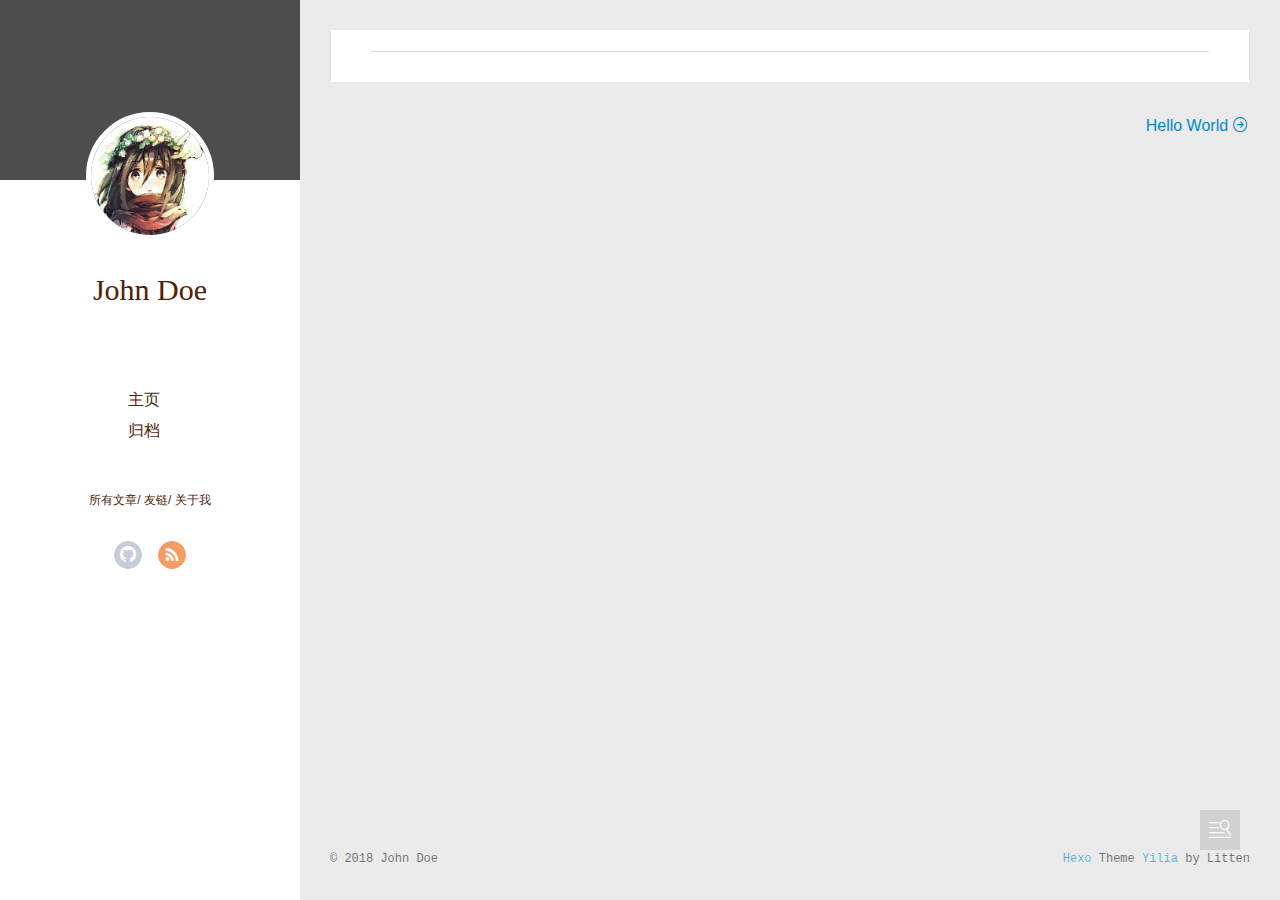
<file: 2018/12/09/移植/index.html>
<!DOCTYPE html>
<html>
<head><meta name="generator" content="Hexo 3.8.0">
  <meta charset="utf-8">
  
  <meta name="renderer" content="webkit">
  <meta http-equiv="X-UA-Compatible" content="IE=edge">
  <link rel="dns-prefetch" href="http://yoursite.com">
  <title>Hexo</title>
  <meta name="viewport" content="width=device-width, initial-scale=1, maximum-scale=1">
  <meta property="og:type" content="article">
<meta property="og:title" content="Hexo">
<meta property="og:url" content="http://yoursite.com/2018/12/09/移植/index.html">
<meta property="og:site_name" content="Hexo">
<meta property="og:locale" content="zh-CN">
<meta property="og:updated_time" content="2018-12-09T06:35:15.131Z">
<meta name="twitter:card" content="summary">
<meta name="twitter:title" content="Hexo">
  
    <link rel="alternative" href="/atom.xml" title="Hexo" type="application/atom+xml">
  
  
    <link rel="icon" href="/favicon.png">
  
  <link rel="stylesheet" type="text/css" href="/./main.0cf68a.css">
  <style type="text/css">
  
    #container.show {
      background: linear-gradient(200deg,#a0cfe4,#e8c37e);
    }
  </style>
  

  

</head>
</html>
<body>
  <div id="container" q-class="show:isCtnShow">
    <canvas id="anm-canvas" class="anm-canvas"></canvas>
    <div class="left-col" q-class="show:isShow">
      
<div class="overlay" style="background: #4d4d4d"></div>
<div class="intrude-less">
	<header id="header" class="inner">
		<a href="/" class="profilepic">
			<img src="/assets/img/head.jpg" class="js-avatar">
		</a>
		<hgroup>
		  <h1 class="header-author"><a href="/">John Doe</a></h1>
		</hgroup>
		

		<nav class="header-menu">
			<ul>
			
				<li><a href="/">主页</a></li>
	        
				<li><a href="/archives/index.html">归档</a></li>
	        
			</ul>
		</nav>
		<nav class="header-smart-menu">
    		
    			
    			<a q-on="click: openSlider(e, 'innerArchive')" href="javascript:void(0)">所有文章</a>
    			
            
    			
    			<a q-on="click: openSlider(e, 'friends')" href="javascript:void(0)">友链</a>
    			
            
    			
    			<a q-on="click: openSlider(e, 'aboutme')" href="javascript:void(0)">关于我</a>
    			
            
		</nav>
		<nav class="header-nav">
			<div class="social">
				
					<a class="github" target="_blank" href="#" title="github"><i class="icon-github"></i></a>
		        
					<a class="rss" target="_blank" href="#" title="rss"><i class="icon-rss"></i></a>
		        
			</div>
		</nav>
	</header>		
</div>

    </div>
    <div class="mid-col" q-class="show:isShow,hide:isShow|isFalse">
      
<nav id="mobile-nav">
  	<div class="overlay js-overlay" style="background: #4d4d4d"></div>
	<div class="btnctn js-mobile-btnctn">
  		<div class="slider-trigger list" q-on="click: openSlider(e)"><i class="icon icon-sort"></i></div>
	</div>
	<div class="intrude-less">
		<header id="header" class="inner">
			<div class="profilepic">
				<img src="/assets/img/head.jpg" class="js-avatar">
			</div>
			<hgroup>
			  <h1 class="header-author js-header-author">John Doe</h1>
			</hgroup>
			
			
			
				
			
				
			
			
			
			<nav class="header-nav">
				<div class="social">
					
						<a class="github" target="_blank" href="#" title="github"><i class="icon-github"></i></a>
			        
						<a class="rss" target="_blank" href="#" title="rss"><i class="icon-rss"></i></a>
			        
				</div>
			</nav>

			<nav class="header-menu js-header-menu">
				<ul style="width: 50%">
				
				
					<li style="width: 50%"><a href="/">主页</a></li>
		        
					<li style="width: 50%"><a href="/archives/index.html">归档</a></li>
		        
				</ul>
			</nav>
		</header>				
	</div>
	<div class="mobile-mask" style="display:none" q-show="isShow"></div>
</nav>

      <div id="wrapper" class="body-wrap">
        <div class="menu-l">
          <div class="canvas-wrap">
            <canvas data-colors="#eaeaea" data-sectionHeight="100" data-contentId="js-content" id="myCanvas1" class="anm-canvas"></canvas>
          </div>
          <div id="js-content" class="content-ll">
            <article id="post-移植" class="article article-type-post " itemscope="" itemprop="blogPost">
  <div class="article-inner">
    
    <div class="article-entry" itemprop="articleBody">
      
        
      

      
    </div>
    <div class="article-info article-info-index">
      
      
      

      

      
      <div class="clearfix"></div>
    </div>
  </div>
</article>

  
<nav id="article-nav">
  
  
    <a href="/2018/12/08/hello-world/" id="article-nav-older" class="article-nav-link-wrap">
      <div class="article-nav-title">Hello World</div>
      <i class="icon-circle-right"></i>
    </a>
  
</nav>


<aside class="wrap-side-operation">
    <div class="mod-side-operation">
        
        <div class="jump-container" id="js-jump-container" style="display:none;">
            <a href="javascript:void(0)" class="mod-side-operation__jump-to-top">
                <i class="icon-font icon-back"></i>
            </a>
            <div id="js-jump-plan-container" class="jump-plan-container" style="top: -11px;">
                <i class="icon-font icon-plane jump-plane"></i>
            </div>
        </div>
        
        
        <div class="toc-container tooltip-left">
            <i class="icon-font icon-category"></i>
            <div class="tooltip tooltip-east">
                <span class="tooltip-item">
                </span>
                <span class="tooltip-content">
                    <div class="toc-article">
                    目录，不存在的…
                    </div>
                </span>
            </div>
        </div>
        
    </div>
</aside>



  
  
  

  

  

  


          </div>
        </div>
      </div>
      <footer id="footer">
  <div class="outer">
    <div id="footer-info">
    	<div class="footer-left">
    		&copy; 2018 John Doe
    	</div>
      	<div class="footer-right">
      		<a href="http://hexo.io/" target="_blank">Hexo</a>  Theme <a href="https://github.com/litten/hexo-theme-yilia" target="_blank">Yilia</a> by Litten
      	</div>
    </div>
  </div>
</footer>
    </div>
    <script>
	var yiliaConfig = {
		mathjax: true,
		isHome: false,
		isPost: true,
		isArchive: false,
		isTag: false,
		isCategory: false,
		open_in_new: true,
		toc_hide_index: true,
		root: "/",
		innerArchive: true,
		showTags: false
	}
</script>

<script>!function(t){function n(e){if(r[e])return r[e].exports;var i=r[e]={exports:{},id:e,loaded:!1};return t[e].call(i.exports,i,i.exports,n),i.loaded=!0,i.exports}var r={};n.m=t,n.c=r,n.p="./",n(0)}([function(t,n,r){r(195),t.exports=r(191)},function(t,n,r){var e=r(3),i=r(52),o=r(27),u=r(28),c=r(53),f="prototype",a=function(t,n,r){var s,l,h,v,p=t&a.F,d=t&a.G,y=t&a.S,g=t&a.P,b=t&a.B,m=d?e:y?e[n]||(e[n]={}):(e[n]||{})[f],x=d?i:i[n]||(i[n]={}),w=x[f]||(x[f]={});d&&(r=n);for(s in r)l=!p&&m&&void 0!==m[s],h=(l?m:r)[s],v=b&&l?c(h,e):g&&"function"==typeof h?c(Function.call,h):h,m&&u(m,s,h,t&a.U),x[s]!=h&&o(x,s,v),g&&w[s]!=h&&(w[s]=h)};e.core=i,a.F=1,a.G=2,a.S=4,a.P=8,a.B=16,a.W=32,a.U=64,a.R=128,t.exports=a},function(t,n,r){var e=r(6);t.exports=function(t){if(!e(t))throw TypeError(t+" is not an object!");return t}},function(t,n){var r=t.exports="undefined"!=typeof window&&window.Math==Math?window:"undefined"!=typeof self&&self.Math==Math?self:Function("return this")();"number"==typeof __g&&(__g=r)},function(t,n){t.exports=function(t){try{return!!t()}catch(t){return!0}}},function(t,n){var r=t.exports="undefined"!=typeof window&&window.Math==Math?window:"undefined"!=typeof self&&self.Math==Math?self:Function("return this")();"number"==typeof __g&&(__g=r)},function(t,n){t.exports=function(t){return"object"==typeof t?null!==t:"function"==typeof t}},function(t,n,r){var e=r(126)("wks"),i=r(76),o=r(3).Symbol,u="function"==typeof o;(t.exports=function(t){return e[t]||(e[t]=u&&o[t]||(u?o:i)("Symbol."+t))}).store=e},function(t,n){var r={}.hasOwnProperty;t.exports=function(t,n){return r.call(t,n)}},function(t,n,r){var e=r(94),i=r(33);t.exports=function(t){return e(i(t))}},function(t,n,r){t.exports=!r(4)(function(){return 7!=Object.defineProperty({},"a",{get:function(){return 7}}).a})},function(t,n,r){var e=r(2),i=r(167),o=r(50),u=Object.defineProperty;n.f=r(10)?Object.defineProperty:function(t,n,r){if(e(t),n=o(n,!0),e(r),i)try{return u(t,n,r)}catch(t){}if("get"in r||"set"in r)throw TypeError("Accessors not supported!");return"value"in r&&(t[n]=r.value),t}},function(t,n,r){t.exports=!r(18)(function(){return 7!=Object.defineProperty({},"a",{get:function(){return 7}}).a})},function(t,n,r){var e=r(14),i=r(22);t.exports=r(12)?function(t,n,r){return e.f(t,n,i(1,r))}:function(t,n,r){return t[n]=r,t}},function(t,n,r){var e=r(20),i=r(58),o=r(42),u=Object.defineProperty;n.f=r(12)?Object.defineProperty:function(t,n,r){if(e(t),n=o(n,!0),e(r),i)try{return u(t,n,r)}catch(t){}if("get"in r||"set"in r)throw TypeError("Accessors not supported!");return"value"in r&&(t[n]=r.value),t}},function(t,n,r){var e=r(40)("wks"),i=r(23),o=r(5).Symbol,u="function"==typeof o;(t.exports=function(t){return e[t]||(e[t]=u&&o[t]||(u?o:i)("Symbol."+t))}).store=e},function(t,n,r){var e=r(67),i=Math.min;t.exports=function(t){return t>0?i(e(t),9007199254740991):0}},function(t,n,r){var e=r(46);t.exports=function(t){return Object(e(t))}},function(t,n){t.exports=function(t){try{return!!t()}catch(t){return!0}}},function(t,n,r){var e=r(63),i=r(34);t.exports=Object.keys||function(t){return e(t,i)}},function(t,n,r){var e=r(21);t.exports=function(t){if(!e(t))throw TypeError(t+" is not an object!");return t}},function(t,n){t.exports=function(t){return"object"==typeof t?null!==t:"function"==typeof t}},function(t,n){t.exports=function(t,n){return{enumerable:!(1&t),configurable:!(2&t),writable:!(4&t),value:n}}},function(t,n){var r=0,e=Math.random();t.exports=function(t){return"Symbol(".concat(void 0===t?"":t,")_",(++r+e).toString(36))}},function(t,n){var r={}.hasOwnProperty;t.exports=function(t,n){return r.call(t,n)}},function(t,n){var r=t.exports={version:"2.4.0"};"number"==typeof __e&&(__e=r)},function(t,n){t.exports=function(t){if("function"!=typeof t)throw TypeError(t+" is not a function!");return t}},function(t,n,r){var e=r(11),i=r(66);t.exports=r(10)?function(t,n,r){return e.f(t,n,i(1,r))}:function(t,n,r){return t[n]=r,t}},function(t,n,r){var e=r(3),i=r(27),o=r(24),u=r(76)("src"),c="toString",f=Function[c],a=(""+f).split(c);r(52).inspectSource=function(t){return f.call(t)},(t.exports=function(t,n,r,c){var f="function"==typeof r;f&&(o(r,"name")||i(r,"name",n)),t[n]!==r&&(f&&(o(r,u)||i(r,u,t[n]?""+t[n]:a.join(String(n)))),t===e?t[n]=r:c?t[n]?t[n]=r:i(t,n,r):(delete t[n],i(t,n,r)))})(Function.prototype,c,function(){return"function"==typeof this&&this[u]||f.call(this)})},function(t,n,r){var e=r(1),i=r(4),o=r(46),u=function(t,n,r,e){var i=String(o(t)),u="<"+n;return""!==r&&(u+=" "+r+'="'+String(e).replace(/"/g,"&quot;")+'"'),u+">"+i+"</"+n+">"};t.exports=function(t,n){var r={};r[t]=n(u),e(e.P+e.F*i(function(){var n=""[t]('"');return n!==n.toLowerCase()||n.split('"').length>3}),"String",r)}},function(t,n,r){var e=r(115),i=r(46);t.exports=function(t){return e(i(t))}},function(t,n,r){var e=r(116),i=r(66),o=r(30),u=r(50),c=r(24),f=r(167),a=Object.getOwnPropertyDescriptor;n.f=r(10)?a:function(t,n){if(t=o(t),n=u(n,!0),f)try{return a(t,n)}catch(t){}if(c(t,n))return i(!e.f.call(t,n),t[n])}},function(t,n,r){var e=r(24),i=r(17),o=r(145)("IE_PROTO"),u=Object.prototype;t.exports=Object.getPrototypeOf||function(t){return t=i(t),e(t,o)?t[o]:"function"==typeof t.constructor&&t instanceof t.constructor?t.constructor.prototype:t instanceof Object?u:null}},function(t,n){t.exports=function(t){if(void 0==t)throw TypeError("Can't call method on  "+t);return t}},function(t,n){t.exports="constructor,hasOwnProperty,isPrototypeOf,propertyIsEnumerable,toLocaleString,toString,valueOf".split(",")},function(t,n){t.exports={}},function(t,n){t.exports=!0},function(t,n){n.f={}.propertyIsEnumerable},function(t,n,r){var e=r(14).f,i=r(8),o=r(15)("toStringTag");t.exports=function(t,n,r){t&&!i(t=r?t:t.prototype,o)&&e(t,o,{configurable:!0,value:n})}},function(t,n,r){var e=r(40)("keys"),i=r(23);t.exports=function(t){return e[t]||(e[t]=i(t))}},function(t,n,r){var e=r(5),i="__core-js_shared__",o=e[i]||(e[i]={});t.exports=function(t){return o[t]||(o[t]={})}},function(t,n){var r=Math.ceil,e=Math.floor;t.exports=function(t){return isNaN(t=+t)?0:(t>0?e:r)(t)}},function(t,n,r){var e=r(21);t.exports=function(t,n){if(!e(t))return t;var r,i;if(n&&"function"==typeof(r=t.toString)&&!e(i=r.call(t)))return i;if("function"==typeof(r=t.valueOf)&&!e(i=r.call(t)))return i;if(!n&&"function"==typeof(r=t.toString)&&!e(i=r.call(t)))return i;throw TypeError("Can't convert object to primitive value")}},function(t,n,r){var e=r(5),i=r(25),o=r(36),u=r(44),c=r(14).f;t.exports=function(t){var n=i.Symbol||(i.Symbol=o?{}:e.Symbol||{});"_"==t.charAt(0)||t in n||c(n,t,{value:u.f(t)})}},function(t,n,r){n.f=r(15)},function(t,n){var r={}.toString;t.exports=function(t){return r.call(t).slice(8,-1)}},function(t,n){t.exports=function(t){if(void 0==t)throw TypeError("Can't call method on  "+t);return t}},function(t,n,r){var e=r(4);t.exports=function(t,n){return!!t&&e(function(){n?t.call(null,function(){},1):t.call(null)})}},function(t,n,r){var e=r(53),i=r(115),o=r(17),u=r(16),c=r(203);t.exports=function(t,n){var r=1==t,f=2==t,a=3==t,s=4==t,l=6==t,h=5==t||l,v=n||c;return function(n,c,p){for(var d,y,g=o(n),b=i(g),m=e(c,p,3),x=u(b.length),w=0,S=r?v(n,x):f?v(n,0):void 0;x>w;w++)if((h||w in b)&&(d=b[w],y=m(d,w,g),t))if(r)S[w]=y;else if(y)switch(t){case 3:return!0;case 5:return d;case 6:return w;case 2:S.push(d)}else if(s)return!1;return l?-1:a||s?s:S}}},function(t,n,r){var e=r(1),i=r(52),o=r(4);t.exports=function(t,n){var r=(i.Object||{})[t]||Object[t],u={};u[t]=n(r),e(e.S+e.F*o(function(){r(1)}),"Object",u)}},function(t,n,r){var e=r(6);t.exports=function(t,n){if(!e(t))return t;var r,i;if(n&&"function"==typeof(r=t.toString)&&!e(i=r.call(t)))return i;if("function"==typeof(r=t.valueOf)&&!e(i=r.call(t)))return i;if(!n&&"function"==typeof(r=t.toString)&&!e(i=r.call(t)))return i;throw TypeError("Can't convert object to primitive value")}},function(t,n,r){var e=r(5),i=r(25),o=r(91),u=r(13),c="prototype",f=function(t,n,r){var a,s,l,h=t&f.F,v=t&f.G,p=t&f.S,d=t&f.P,y=t&f.B,g=t&f.W,b=v?i:i[n]||(i[n]={}),m=b[c],x=v?e:p?e[n]:(e[n]||{})[c];v&&(r=n);for(a in r)(s=!h&&x&&void 0!==x[a])&&a in b||(l=s?x[a]:r[a],b[a]=v&&"function"!=typeof x[a]?r[a]:y&&s?o(l,e):g&&x[a]==l?function(t){var n=function(n,r,e){if(this instanceof t){switch(arguments.length){case 0:return new t;case 1:return new t(n);case 2:return new t(n,r)}return new t(n,r,e)}return t.apply(this,arguments)};return n[c]=t[c],n}(l):d&&"function"==typeof l?o(Function.call,l):l,d&&((b.virtual||(b.virtual={}))[a]=l,t&f.R&&m&&!m[a]&&u(m,a,l)))};f.F=1,f.G=2,f.S=4,f.P=8,f.B=16,f.W=32,f.U=64,f.R=128,t.exports=f},function(t,n){var r=t.exports={version:"2.4.0"};"number"==typeof __e&&(__e=r)},function(t,n,r){var e=r(26);t.exports=function(t,n,r){if(e(t),void 0===n)return t;switch(r){case 1:return function(r){return t.call(n,r)};case 2:return function(r,e){return t.call(n,r,e)};case 3:return function(r,e,i){return t.call(n,r,e,i)}}return function(){return t.apply(n,arguments)}}},function(t,n,r){var e=r(183),i=r(1),o=r(126)("metadata"),u=o.store||(o.store=new(r(186))),c=function(t,n,r){var i=u.get(t);if(!i){if(!r)return;u.set(t,i=new e)}var o=i.get(n);if(!o){if(!r)return;i.set(n,o=new e)}return o},f=function(t,n,r){var e=c(n,r,!1);return void 0!==e&&e.has(t)},a=function(t,n,r){var e=c(n,r,!1);return void 0===e?void 0:e.get(t)},s=function(t,n,r,e){c(r,e,!0).set(t,n)},l=function(t,n){var r=c(t,n,!1),e=[];return r&&r.forEach(function(t,n){e.push(n)}),e},h=function(t){return void 0===t||"symbol"==typeof t?t:String(t)},v=function(t){i(i.S,"Reflect",t)};t.exports={store:u,map:c,has:f,get:a,set:s,keys:l,key:h,exp:v}},function(t,n,r){"use strict";if(r(10)){var e=r(69),i=r(3),o=r(4),u=r(1),c=r(127),f=r(152),a=r(53),s=r(68),l=r(66),h=r(27),v=r(73),p=r(67),d=r(16),y=r(75),g=r(50),b=r(24),m=r(180),x=r(114),w=r(6),S=r(17),_=r(137),O=r(70),E=r(32),P=r(71).f,j=r(154),F=r(76),M=r(7),A=r(48),N=r(117),T=r(146),I=r(155),k=r(80),L=r(123),R=r(74),C=r(130),D=r(160),U=r(11),W=r(31),G=U.f,B=W.f,V=i.RangeError,z=i.TypeError,q=i.Uint8Array,K="ArrayBuffer",J="Shared"+K,Y="BYTES_PER_ELEMENT",H="prototype",$=Array[H],X=f.ArrayBuffer,Q=f.DataView,Z=A(0),tt=A(2),nt=A(3),rt=A(4),et=A(5),it=A(6),ot=N(!0),ut=N(!1),ct=I.values,ft=I.keys,at=I.entries,st=$.lastIndexOf,lt=$.reduce,ht=$.reduceRight,vt=$.join,pt=$.sort,dt=$.slice,yt=$.toString,gt=$.toLocaleString,bt=M("iterator"),mt=M("toStringTag"),xt=F("typed_constructor"),wt=F("def_constructor"),St=c.CONSTR,_t=c.TYPED,Ot=c.VIEW,Et="Wrong length!",Pt=A(1,function(t,n){return Tt(T(t,t[wt]),n)}),jt=o(function(){return 1===new q(new Uint16Array([1]).buffer)[0]}),Ft=!!q&&!!q[H].set&&o(function(){new q(1).set({})}),Mt=function(t,n){if(void 0===t)throw z(Et);var r=+t,e=d(t);if(n&&!m(r,e))throw V(Et);return e},At=function(t,n){var r=p(t);if(r<0||r%n)throw V("Wrong offset!");return r},Nt=function(t){if(w(t)&&_t in t)return t;throw z(t+" is not a typed array!")},Tt=function(t,n){if(!(w(t)&&xt in t))throw z("It is not a typed array constructor!");return new t(n)},It=function(t,n){return kt(T(t,t[wt]),n)},kt=function(t,n){for(var r=0,e=n.length,i=Tt(t,e);e>r;)i[r]=n[r++];return i},Lt=function(t,n,r){G(t,n,{get:function(){return this._d[r]}})},Rt=function(t){var n,r,e,i,o,u,c=S(t),f=arguments.length,s=f>1?arguments[1]:void 0,l=void 0!==s,h=j(c);if(void 0!=h&&!_(h)){for(u=h.call(c),e=[],n=0;!(o=u.next()).done;n++)e.push(o.value);c=e}for(l&&f>2&&(s=a(s,arguments[2],2)),n=0,r=d(c.length),i=Tt(this,r);r>n;n++)i[n]=l?s(c[n],n):c[n];return i},Ct=function(){for(var t=0,n=arguments.length,r=Tt(this,n);n>t;)r[t]=arguments[t++];return r},Dt=!!q&&o(function(){gt.call(new q(1))}),Ut=function(){return gt.apply(Dt?dt.call(Nt(this)):Nt(this),arguments)},Wt={copyWithin:function(t,n){return D.call(Nt(this),t,n,arguments.length>2?arguments[2]:void 0)},every:function(t){return rt(Nt(this),t,arguments.length>1?arguments[1]:void 0)},fill:function(t){return C.apply(Nt(this),arguments)},filter:function(t){return It(this,tt(Nt(this),t,arguments.length>1?arguments[1]:void 0))},find:function(t){return et(Nt(this),t,arguments.length>1?arguments[1]:void 0)},findIndex:function(t){return it(Nt(this),t,arguments.length>1?arguments[1]:void 0)},forEach:function(t){Z(Nt(this),t,arguments.length>1?arguments[1]:void 0)},indexOf:function(t){return ut(Nt(this),t,arguments.length>1?arguments[1]:void 0)},includes:function(t){return ot(Nt(this),t,arguments.length>1?arguments[1]:void 0)},join:function(t){return vt.apply(Nt(this),arguments)},lastIndexOf:function(t){return st.apply(Nt(this),arguments)},map:function(t){return Pt(Nt(this),t,arguments.length>1?arguments[1]:void 0)},reduce:function(t){return lt.apply(Nt(this),arguments)},reduceRight:function(t){return ht.apply(Nt(this),arguments)},reverse:function(){for(var t,n=this,r=Nt(n).length,e=Math.floor(r/2),i=0;i<e;)t=n[i],n[i++]=n[--r],n[r]=t;return n},some:function(t){return nt(Nt(this),t,arguments.length>1?arguments[1]:void 0)},sort:function(t){return pt.call(Nt(this),t)},subarray:function(t,n){var r=Nt(this),e=r.length,i=y(t,e);return new(T(r,r[wt]))(r.buffer,r.byteOffset+i*r.BYTES_PER_ELEMENT,d((void 0===n?e:y(n,e))-i))}},Gt=function(t,n){return It(this,dt.call(Nt(this),t,n))},Bt=function(t){Nt(this);var n=At(arguments[1],1),r=this.length,e=S(t),i=d(e.length),o=0;if(i+n>r)throw V(Et);for(;o<i;)this[n+o]=e[o++]},Vt={entries:function(){return at.call(Nt(this))},keys:function(){return ft.call(Nt(this))},values:function(){return ct.call(Nt(this))}},zt=function(t,n){return w(t)&&t[_t]&&"symbol"!=typeof n&&n in t&&String(+n)==String(n)},qt=function(t,n){return zt(t,n=g(n,!0))?l(2,t[n]):B(t,n)},Kt=function(t,n,r){return!(zt(t,n=g(n,!0))&&w(r)&&b(r,"value"))||b(r,"get")||b(r,"set")||r.configurable||b(r,"writable")&&!r.writable||b(r,"enumerable")&&!r.enumerable?G(t,n,r):(t[n]=r.value,t)};St||(W.f=qt,U.f=Kt),u(u.S+u.F*!St,"Object",{getOwnPropertyDescriptor:qt,defineProperty:Kt}),o(function(){yt.call({})})&&(yt=gt=function(){return vt.call(this)});var Jt=v({},Wt);v(Jt,Vt),h(Jt,bt,Vt.values),v(Jt,{slice:Gt,set:Bt,constructor:function(){},toString:yt,toLocaleString:Ut}),Lt(Jt,"buffer","b"),Lt(Jt,"byteOffset","o"),Lt(Jt,"byteLength","l"),Lt(Jt,"length","e"),G(Jt,mt,{get:function(){return this[_t]}}),t.exports=function(t,n,r,f){f=!!f;var a=t+(f?"Clamped":"")+"Array",l="Uint8Array"!=a,v="get"+t,p="set"+t,y=i[a],g=y||{},b=y&&E(y),m=!y||!c.ABV,S={},_=y&&y[H],j=function(t,r){var e=t._d;return e.v[v](r*n+e.o,jt)},F=function(t,r,e){var i=t._d;f&&(e=(e=Math.round(e))<0?0:e>255?255:255&e),i.v[p](r*n+i.o,e,jt)},M=function(t,n){G(t,n,{get:function(){return j(this,n)},set:function(t){return F(this,n,t)},enumerable:!0})};m?(y=r(function(t,r,e,i){s(t,y,a,"_d");var o,u,c,f,l=0,v=0;if(w(r)){if(!(r instanceof X||(f=x(r))==K||f==J))return _t in r?kt(y,r):Rt.call(y,r);o=r,v=At(e,n);var p=r.byteLength;if(void 0===i){if(p%n)throw V(Et);if((u=p-v)<0)throw V(Et)}else if((u=d(i)*n)+v>p)throw V(Et);c=u/n}else c=Mt(r,!0),u=c*n,o=new X(u);for(h(t,"_d",{b:o,o:v,l:u,e:c,v:new Q(o)});l<c;)M(t,l++)}),_=y[H]=O(Jt),h(_,"constructor",y)):L(function(t){new y(null),new y(t)},!0)||(y=r(function(t,r,e,i){s(t,y,a);var o;return w(r)?r instanceof X||(o=x(r))==K||o==J?void 0!==i?new g(r,At(e,n),i):void 0!==e?new g(r,At(e,n)):new g(r):_t in r?kt(y,r):Rt.call(y,r):new g(Mt(r,l))}),Z(b!==Function.prototype?P(g).concat(P(b)):P(g),function(t){t in y||h(y,t,g[t])}),y[H]=_,e||(_.constructor=y));var A=_[bt],N=!!A&&("values"==A.name||void 0==A.name),T=Vt.values;h(y,xt,!0),h(_,_t,a),h(_,Ot,!0),h(_,wt,y),(f?new y(1)[mt]==a:mt in _)||G(_,mt,{get:function(){return a}}),S[a]=y,u(u.G+u.W+u.F*(y!=g),S),u(u.S,a,{BYTES_PER_ELEMENT:n,from:Rt,of:Ct}),Y in _||h(_,Y,n),u(u.P,a,Wt),R(a),u(u.P+u.F*Ft,a,{set:Bt}),u(u.P+u.F*!N,a,Vt),u(u.P+u.F*(_.toString!=yt),a,{toString:yt}),u(u.P+u.F*o(function(){new y(1).slice()}),a,{slice:Gt}),u(u.P+u.F*(o(function(){return[1,2].toLocaleString()!=new y([1,2]).toLocaleString()})||!o(function(){_.toLocaleString.call([1,2])})),a,{toLocaleString:Ut}),k[a]=N?A:T,e||N||h(_,bt,T)}}else t.exports=function(){}},function(t,n){var r={}.toString;t.exports=function(t){return r.call(t).slice(8,-1)}},function(t,n,r){var e=r(21),i=r(5).document,o=e(i)&&e(i.createElement);t.exports=function(t){return o?i.createElement(t):{}}},function(t,n,r){t.exports=!r(12)&&!r(18)(function(){return 7!=Object.defineProperty(r(57)("div"),"a",{get:function(){return 7}}).a})},function(t,n,r){"use strict";var e=r(36),i=r(51),o=r(64),u=r(13),c=r(8),f=r(35),a=r(96),s=r(38),l=r(103),h=r(15)("iterator"),v=!([].keys&&"next"in[].keys()),p="keys",d="values",y=function(){return this};t.exports=function(t,n,r,g,b,m,x){a(r,n,g);var w,S,_,O=function(t){if(!v&&t in F)return F[t];switch(t){case p:case d:return function(){return new r(this,t)}}return function(){return new r(this,t)}},E=n+" Iterator",P=b==d,j=!1,F=t.prototype,M=F[h]||F["@@iterator"]||b&&F[b],A=M||O(b),N=b?P?O("entries"):A:void 0,T="Array"==n?F.entries||M:M;if(T&&(_=l(T.call(new t)))!==Object.prototype&&(s(_,E,!0),e||c(_,h)||u(_,h,y)),P&&M&&M.name!==d&&(j=!0,A=function(){return M.call(this)}),e&&!x||!v&&!j&&F[h]||u(F,h,A),f[n]=A,f[E]=y,b)if(w={values:P?A:O(d),keys:m?A:O(p),entries:N},x)for(S in w)S in F||o(F,S,w[S]);else i(i.P+i.F*(v||j),n,w);return w}},function(t,n,r){var e=r(20),i=r(100),o=r(34),u=r(39)("IE_PROTO"),c=function(){},f="prototype",a=function(){var t,n=r(57)("iframe"),e=o.length;for(n.style.display="none",r(93).appendChild(n),n.src="javascript:",t=n.contentWindow.document,t.open(),t.write("<script>document.F=Object<\/script>"),t.close(),a=t.F;e--;)delete a[f][o[e]];return a()};t.exports=Object.create||function(t,n){var r;return null!==t?(c[f]=e(t),r=new c,c[f]=null,r[u]=t):r=a(),void 0===n?r:i(r,n)}},function(t,n,r){var e=r(63),i=r(34).concat("length","prototype");n.f=Object.getOwnPropertyNames||function(t){return e(t,i)}},function(t,n){n.f=Object.getOwnPropertySymbols},function(t,n,r){var e=r(8),i=r(9),o=r(90)(!1),u=r(39)("IE_PROTO");t.exports=function(t,n){var r,c=i(t),f=0,a=[];for(r in c)r!=u&&e(c,r)&&a.push(r);for(;n.length>f;)e(c,r=n[f++])&&(~o(a,r)||a.push(r));return a}},function(t,n,r){t.exports=r(13)},function(t,n,r){var e=r(76)("meta"),i=r(6),o=r(24),u=r(11).f,c=0,f=Object.isExtensible||function(){return!0},a=!r(4)(function(){return f(Object.preventExtensions({}))}),s=function(t){u(t,e,{value:{i:"O"+ ++c,w:{}}})},l=function(t,n){if(!i(t))return"symbol"==typeof t?t:("string"==typeof t?"S":"P")+t;if(!o(t,e)){if(!f(t))return"F";if(!n)return"E";s(t)}return t[e].i},h=function(t,n){if(!o(t,e)){if(!f(t))return!0;if(!n)return!1;s(t)}return t[e].w},v=function(t){return a&&p.NEED&&f(t)&&!o(t,e)&&s(t),t},p=t.exports={KEY:e,NEED:!1,fastKey:l,getWeak:h,onFreeze:v}},function(t,n){t.exports=function(t,n){return{enumerable:!(1&t),configurable:!(2&t),writable:!(4&t),value:n}}},function(t,n){var r=Math.ceil,e=Math.floor;t.exports=function(t){return isNaN(t=+t)?0:(t>0?e:r)(t)}},function(t,n){t.exports=function(t,n,r,e){if(!(t instanceof n)||void 0!==e&&e in t)throw TypeError(r+": incorrect invocation!");return t}},function(t,n){t.exports=!1},function(t,n,r){var e=r(2),i=r(173),o=r(133),u=r(145)("IE_PROTO"),c=function(){},f="prototype",a=function(){var t,n=r(132)("iframe"),e=o.length;for(n.style.display="none",r(135).appendChild(n),n.src="javascript:",t=n.contentWindow.document,t.open(),t.write("<script>document.F=Object<\/script>"),t.close(),a=t.F;e--;)delete a[f][o[e]];return a()};t.exports=Object.create||function(t,n){var r;return null!==t?(c[f]=e(t),r=new c,c[f]=null,r[u]=t):r=a(),void 0===n?r:i(r,n)}},function(t,n,r){var e=r(175),i=r(133).concat("length","prototype");n.f=Object.getOwnPropertyNames||function(t){return e(t,i)}},function(t,n,r){var e=r(175),i=r(133);t.exports=Object.keys||function(t){return e(t,i)}},function(t,n,r){var e=r(28);t.exports=function(t,n,r){for(var i in n)e(t,i,n[i],r);return t}},function(t,n,r){"use strict";var e=r(3),i=r(11),o=r(10),u=r(7)("species");t.exports=function(t){var n=e[t];o&&n&&!n[u]&&i.f(n,u,{configurable:!0,get:function(){return this}})}},function(t,n,r){var e=r(67),i=Math.max,o=Math.min;t.exports=function(t,n){return t=e(t),t<0?i(t+n,0):o(t,n)}},function(t,n){var r=0,e=Math.random();t.exports=function(t){return"Symbol(".concat(void 0===t?"":t,")_",(++r+e).toString(36))}},function(t,n,r){var e=r(33);t.exports=function(t){return Object(e(t))}},function(t,n,r){var e=r(7)("unscopables"),i=Array.prototype;void 0==i[e]&&r(27)(i,e,{}),t.exports=function(t){i[e][t]=!0}},function(t,n,r){var e=r(53),i=r(169),o=r(137),u=r(2),c=r(16),f=r(154),a={},s={},n=t.exports=function(t,n,r,l,h){var v,p,d,y,g=h?function(){return t}:f(t),b=e(r,l,n?2:1),m=0;if("function"!=typeof g)throw TypeError(t+" is not iterable!");if(o(g)){for(v=c(t.length);v>m;m++)if((y=n?b(u(p=t[m])[0],p[1]):b(t[m]))===a||y===s)return y}else for(d=g.call(t);!(p=d.next()).done;)if((y=i(d,b,p.value,n))===a||y===s)return y};n.BREAK=a,n.RETURN=s},function(t,n){t.exports={}},function(t,n,r){var e=r(11).f,i=r(24),o=r(7)("toStringTag");t.exports=function(t,n,r){t&&!i(t=r?t:t.prototype,o)&&e(t,o,{configurable:!0,value:n})}},function(t,n,r){var e=r(1),i=r(46),o=r(4),u=r(150),c="["+u+"]",f="​",a=RegExp("^"+c+c+"*"),s=RegExp(c+c+"*$"),l=function(t,n,r){var i={},c=o(function(){return!!u[t]()||f[t]()!=f}),a=i[t]=c?n(h):u[t];r&&(i[r]=a),e(e.P+e.F*c,"String",i)},h=l.trim=function(t,n){return t=String(i(t)),1&n&&(t=t.replace(a,"")),2&n&&(t=t.replace(s,"")),t};t.exports=l},function(t,n,r){t.exports={default:r(86),__esModule:!0}},function(t,n,r){t.exports={default:r(87),__esModule:!0}},function(t,n,r){"use strict";function e(t){return t&&t.__esModule?t:{default:t}}n.__esModule=!0;var i=r(84),o=e(i),u=r(83),c=e(u),f="function"==typeof c.default&&"symbol"==typeof o.default?function(t){return typeof t}:function(t){return t&&"function"==typeof c.default&&t.constructor===c.default&&t!==c.default.prototype?"symbol":typeof t};n.default="function"==typeof c.default&&"symbol"===f(o.default)?function(t){return void 0===t?"undefined":f(t)}:function(t){return t&&"function"==typeof c.default&&t.constructor===c.default&&t!==c.default.prototype?"symbol":void 0===t?"undefined":f(t)}},function(t,n,r){r(110),r(108),r(111),r(112),t.exports=r(25).Symbol},function(t,n,r){r(109),r(113),t.exports=r(44).f("iterator")},function(t,n){t.exports=function(t){if("function"!=typeof t)throw TypeError(t+" is not a function!");return t}},function(t,n){t.exports=function(){}},function(t,n,r){var e=r(9),i=r(106),o=r(105);t.exports=function(t){return function(n,r,u){var c,f=e(n),a=i(f.length),s=o(u,a);if(t&&r!=r){for(;a>s;)if((c=f[s++])!=c)return!0}else for(;a>s;s++)if((t||s in f)&&f[s]===r)return t||s||0;return!t&&-1}}},function(t,n,r){var e=r(88);t.exports=function(t,n,r){if(e(t),void 0===n)return t;switch(r){case 1:return function(r){return t.call(n,r)};case 2:return function(r,e){return t.call(n,r,e)};case 3:return function(r,e,i){return t.call(n,r,e,i)}}return function(){return t.apply(n,arguments)}}},function(t,n,r){var e=r(19),i=r(62),o=r(37);t.exports=function(t){var n=e(t),r=i.f;if(r)for(var u,c=r(t),f=o.f,a=0;c.length>a;)f.call(t,u=c[a++])&&n.push(u);return n}},function(t,n,r){t.exports=r(5).document&&document.documentElement},function(t,n,r){var e=r(56);t.exports=Object("z").propertyIsEnumerable(0)?Object:function(t){return"String"==e(t)?t.split(""):Object(t)}},function(t,n,r){var e=r(56);t.exports=Array.isArray||function(t){return"Array"==e(t)}},function(t,n,r){"use strict";var e=r(60),i=r(22),o=r(38),u={};r(13)(u,r(15)("iterator"),function(){return this}),t.exports=function(t,n,r){t.prototype=e(u,{next:i(1,r)}),o(t,n+" Iterator")}},function(t,n){t.exports=function(t,n){return{value:n,done:!!t}}},function(t,n,r){var e=r(19),i=r(9);t.exports=function(t,n){for(var r,o=i(t),u=e(o),c=u.length,f=0;c>f;)if(o[r=u[f++]]===n)return r}},function(t,n,r){var e=r(23)("meta"),i=r(21),o=r(8),u=r(14).f,c=0,f=Object.isExtensible||function(){return!0},a=!r(18)(function(){return f(Object.preventExtensions({}))}),s=function(t){u(t,e,{value:{i:"O"+ ++c,w:{}}})},l=function(t,n){if(!i(t))return"symbol"==typeof t?t:("string"==typeof t?"S":"P")+t;if(!o(t,e)){if(!f(t))return"F";if(!n)return"E";s(t)}return t[e].i},h=function(t,n){if(!o(t,e)){if(!f(t))return!0;if(!n)return!1;s(t)}return t[e].w},v=function(t){return a&&p.NEED&&f(t)&&!o(t,e)&&s(t),t},p=t.exports={KEY:e,NEED:!1,fastKey:l,getWeak:h,onFreeze:v}},function(t,n,r){var e=r(14),i=r(20),o=r(19);t.exports=r(12)?Object.defineProperties:function(t,n){i(t);for(var r,u=o(n),c=u.length,f=0;c>f;)e.f(t,r=u[f++],n[r]);return t}},function(t,n,r){var e=r(37),i=r(22),o=r(9),u=r(42),c=r(8),f=r(58),a=Object.getOwnPropertyDescriptor;n.f=r(12)?a:function(t,n){if(t=o(t),n=u(n,!0),f)try{return a(t,n)}catch(t){}if(c(t,n))return i(!e.f.call(t,n),t[n])}},function(t,n,r){var e=r(9),i=r(61).f,o={}.toString,u="object"==typeof window&&window&&Object.getOwnPropertyNames?Object.getOwnPropertyNames(window):[],c=function(t){try{return i(t)}catch(t){return u.slice()}};t.exports.f=function(t){return u&&"[object Window]"==o.call(t)?c(t):i(e(t))}},function(t,n,r){var e=r(8),i=r(77),o=r(39)("IE_PROTO"),u=Object.prototype;t.exports=Object.getPrototypeOf||function(t){return t=i(t),e(t,o)?t[o]:"function"==typeof t.constructor&&t instanceof t.constructor?t.constructor.prototype:t instanceof Object?u:null}},function(t,n,r){var e=r(41),i=r(33);t.exports=function(t){return function(n,r){var o,u,c=String(i(n)),f=e(r),a=c.length;return f<0||f>=a?t?"":void 0:(o=c.charCodeAt(f),o<55296||o>56319||f+1===a||(u=c.charCodeAt(f+1))<56320||u>57343?t?c.charAt(f):o:t?c.slice(f,f+2):u-56320+(o-55296<<10)+65536)}}},function(t,n,r){var e=r(41),i=Math.max,o=Math.min;t.exports=function(t,n){return t=e(t),t<0?i(t+n,0):o(t,n)}},function(t,n,r){var e=r(41),i=Math.min;t.exports=function(t){return t>0?i(e(t),9007199254740991):0}},function(t,n,r){"use strict";var e=r(89),i=r(97),o=r(35),u=r(9);t.exports=r(59)(Array,"Array",function(t,n){this._t=u(t),this._i=0,this._k=n},function(){var t=this._t,n=this._k,r=this._i++;return!t||r>=t.length?(this._t=void 0,i(1)):"keys"==n?i(0,r):"values"==n?i(0,t[r]):i(0,[r,t[r]])},"values"),o.Arguments=o.Array,e("keys"),e("values"),e("entries")},function(t,n){},function(t,n,r){"use strict";var e=r(104)(!0);r(59)(String,"String",function(t){this._t=String(t),this._i=0},function(){var t,n=this._t,r=this._i;return r>=n.length?{value:void 0,done:!0}:(t=e(n,r),this._i+=t.length,{value:t,done:!1})})},function(t,n,r){"use strict";var e=r(5),i=r(8),o=r(12),u=r(51),c=r(64),f=r(99).KEY,a=r(18),s=r(40),l=r(38),h=r(23),v=r(15),p=r(44),d=r(43),y=r(98),g=r(92),b=r(95),m=r(20),x=r(9),w=r(42),S=r(22),_=r(60),O=r(102),E=r(101),P=r(14),j=r(19),F=E.f,M=P.f,A=O.f,N=e.Symbol,T=e.JSON,I=T&&T.stringify,k="prototype",L=v("_hidden"),R=v("toPrimitive"),C={}.propertyIsEnumerable,D=s("symbol-registry"),U=s("symbols"),W=s("op-symbols"),G=Object[k],B="function"==typeof N,V=e.QObject,z=!V||!V[k]||!V[k].findChild,q=o&&a(function(){return 7!=_(M({},"a",{get:function(){return M(this,"a",{value:7}).a}})).a})?function(t,n,r){var e=F(G,n);e&&delete G[n],M(t,n,r),e&&t!==G&&M(G,n,e)}:M,K=function(t){var n=U[t]=_(N[k]);return n._k=t,n},J=B&&"symbol"==typeof N.iterator?function(t){return"symbol"==typeof t}:function(t){return t instanceof N},Y=function(t,n,r){return t===G&&Y(W,n,r),m(t),n=w(n,!0),m(r),i(U,n)?(r.enumerable?(i(t,L)&&t[L][n]&&(t[L][n]=!1),r=_(r,{enumerable:S(0,!1)})):(i(t,L)||M(t,L,S(1,{})),t[L][n]=!0),q(t,n,r)):M(t,n,r)},H=function(t,n){m(t);for(var r,e=g(n=x(n)),i=0,o=e.length;o>i;)Y(t,r=e[i++],n[r]);return t},$=function(t,n){return void 0===n?_(t):H(_(t),n)},X=function(t){var n=C.call(this,t=w(t,!0));return!(this===G&&i(U,t)&&!i(W,t))&&(!(n||!i(this,t)||!i(U,t)||i(this,L)&&this[L][t])||n)},Q=function(t,n){if(t=x(t),n=w(n,!0),t!==G||!i(U,n)||i(W,n)){var r=F(t,n);return!r||!i(U,n)||i(t,L)&&t[L][n]||(r.enumerable=!0),r}},Z=function(t){for(var n,r=A(x(t)),e=[],o=0;r.length>o;)i(U,n=r[o++])||n==L||n==f||e.push(n);return e},tt=function(t){for(var n,r=t===G,e=A(r?W:x(t)),o=[],u=0;e.length>u;)!i(U,n=e[u++])||r&&!i(G,n)||o.push(U[n]);return o};B||(N=function(){if(this instanceof N)throw TypeError("Symbol is not a constructor!");var t=h(arguments.length>0?arguments[0]:void 0),n=function(r){this===G&&n.call(W,r),i(this,L)&&i(this[L],t)&&(this[L][t]=!1),q(this,t,S(1,r))};return o&&z&&q(G,t,{configurable:!0,set:n}),K(t)},c(N[k],"toString",function(){return this._k}),E.f=Q,P.f=Y,r(61).f=O.f=Z,r(37).f=X,r(62).f=tt,o&&!r(36)&&c(G,"propertyIsEnumerable",X,!0),p.f=function(t){return K(v(t))}),u(u.G+u.W+u.F*!B,{Symbol:N});for(var nt="hasInstance,isConcatSpreadable,iterator,match,replace,search,species,split,toPrimitive,toStringTag,unscopables".split(","),rt=0;nt.length>rt;)v(nt[rt++]);for(var nt=j(v.store),rt=0;nt.length>rt;)d(nt[rt++]);u(u.S+u.F*!B,"Symbol",{for:function(t){return i(D,t+="")?D[t]:D[t]=N(t)},keyFor:function(t){if(J(t))return y(D,t);throw TypeError(t+" is not a symbol!")},useSetter:function(){z=!0},useSimple:function(){z=!1}}),u(u.S+u.F*!B,"Object",{create:$,defineProperty:Y,defineProperties:H,getOwnPropertyDescriptor:Q,getOwnPropertyNames:Z,getOwnPropertySymbols:tt}),T&&u(u.S+u.F*(!B||a(function(){var t=N();return"[null]"!=I([t])||"{}"!=I({a:t})||"{}"!=I(Object(t))})),"JSON",{stringify:function(t){if(void 0!==t&&!J(t)){for(var n,r,e=[t],i=1;arguments.length>i;)e.push(arguments[i++]);return n=e[1],"function"==typeof n&&(r=n),!r&&b(n)||(n=function(t,n){if(r&&(n=r.call(this,t,n)),!J(n))return n}),e[1]=n,I.apply(T,e)}}}),N[k][R]||r(13)(N[k],R,N[k].valueOf),l(N,"Symbol"),l(Math,"Math",!0),l(e.JSON,"JSON",!0)},function(t,n,r){r(43)("asyncIterator")},function(t,n,r){r(43)("observable")},function(t,n,r){r(107);for(var e=r(5),i=r(13),o=r(35),u=r(15)("toStringTag"),c=["NodeList","DOMTokenList","MediaList","StyleSheetList","CSSRuleList"],f=0;f<5;f++){var a=c[f],s=e[a],l=s&&s.prototype;l&&!l[u]&&i(l,u,a),o[a]=o.Array}},function(t,n,r){var e=r(45),i=r(7)("toStringTag"),o="Arguments"==e(function(){return arguments}()),u=function(t,n){try{return t[n]}catch(t){}};t.exports=function(t){var n,r,c;return void 0===t?"Undefined":null===t?"Null":"string"==typeof(r=u(n=Object(t),i))?r:o?e(n):"Object"==(c=e(n))&&"function"==typeof n.callee?"Arguments":c}},function(t,n,r){var e=r(45);t.exports=Object("z").propertyIsEnumerable(0)?Object:function(t){return"String"==e(t)?t.split(""):Object(t)}},function(t,n){n.f={}.propertyIsEnumerable},function(t,n,r){var e=r(30),i=r(16),o=r(75);t.exports=function(t){return function(n,r,u){var c,f=e(n),a=i(f.length),s=o(u,a);if(t&&r!=r){for(;a>s;)if((c=f[s++])!=c)return!0}else for(;a>s;s++)if((t||s in f)&&f[s]===r)return t||s||0;return!t&&-1}}},function(t,n,r){"use strict";var e=r(3),i=r(1),o=r(28),u=r(73),c=r(65),f=r(79),a=r(68),s=r(6),l=r(4),h=r(123),v=r(81),p=r(136);t.exports=function(t,n,r,d,y,g){var b=e[t],m=b,x=y?"set":"add",w=m&&m.prototype,S={},_=function(t){var n=w[t];o(w,t,"delete"==t?function(t){return!(g&&!s(t))&&n.call(this,0===t?0:t)}:"has"==t?function(t){return!(g&&!s(t))&&n.call(this,0===t?0:t)}:"get"==t?function(t){return g&&!s(t)?void 0:n.call(this,0===t?0:t)}:"add"==t?function(t){return n.call(this,0===t?0:t),this}:function(t,r){return n.call(this,0===t?0:t,r),this})};if("function"==typeof m&&(g||w.forEach&&!l(function(){(new m).entries().next()}))){var O=new m,E=O[x](g?{}:-0,1)!=O,P=l(function(){O.has(1)}),j=h(function(t){new m(t)}),F=!g&&l(function(){for(var t=new m,n=5;n--;)t[x](n,n);return!t.has(-0)});j||(m=n(function(n,r){a(n,m,t);var e=p(new b,n,m);return void 0!=r&&f(r,y,e[x],e),e}),m.prototype=w,w.constructor=m),(P||F)&&(_("delete"),_("has"),y&&_("get")),(F||E)&&_(x),g&&w.clear&&delete w.clear}else m=d.getConstructor(n,t,y,x),u(m.prototype,r),c.NEED=!0;return v(m,t),S[t]=m,i(i.G+i.W+i.F*(m!=b),S),g||d.setStrong(m,t,y),m}},function(t,n,r){"use strict";var e=r(27),i=r(28),o=r(4),u=r(46),c=r(7);t.exports=function(t,n,r){var f=c(t),a=r(u,f,""[t]),s=a[0],l=a[1];o(function(){var n={};return n[f]=function(){return 7},7!=""[t](n)})&&(i(String.prototype,t,s),e(RegExp.prototype,f,2==n?function(t,n){return l.call(t,this,n)}:function(t){return l.call(t,this)}))}
},function(t,n,r){"use strict";var e=r(2);t.exports=function(){var t=e(this),n="";return t.global&&(n+="g"),t.ignoreCase&&(n+="i"),t.multiline&&(n+="m"),t.unicode&&(n+="u"),t.sticky&&(n+="y"),n}},function(t,n){t.exports=function(t,n,r){var e=void 0===r;switch(n.length){case 0:return e?t():t.call(r);case 1:return e?t(n[0]):t.call(r,n[0]);case 2:return e?t(n[0],n[1]):t.call(r,n[0],n[1]);case 3:return e?t(n[0],n[1],n[2]):t.call(r,n[0],n[1],n[2]);case 4:return e?t(n[0],n[1],n[2],n[3]):t.call(r,n[0],n[1],n[2],n[3])}return t.apply(r,n)}},function(t,n,r){var e=r(6),i=r(45),o=r(7)("match");t.exports=function(t){var n;return e(t)&&(void 0!==(n=t[o])?!!n:"RegExp"==i(t))}},function(t,n,r){var e=r(7)("iterator"),i=!1;try{var o=[7][e]();o.return=function(){i=!0},Array.from(o,function(){throw 2})}catch(t){}t.exports=function(t,n){if(!n&&!i)return!1;var r=!1;try{var o=[7],u=o[e]();u.next=function(){return{done:r=!0}},o[e]=function(){return u},t(o)}catch(t){}return r}},function(t,n,r){t.exports=r(69)||!r(4)(function(){var t=Math.random();__defineSetter__.call(null,t,function(){}),delete r(3)[t]})},function(t,n){n.f=Object.getOwnPropertySymbols},function(t,n,r){var e=r(3),i="__core-js_shared__",o=e[i]||(e[i]={});t.exports=function(t){return o[t]||(o[t]={})}},function(t,n,r){for(var e,i=r(3),o=r(27),u=r(76),c=u("typed_array"),f=u("view"),a=!(!i.ArrayBuffer||!i.DataView),s=a,l=0,h="Int8Array,Uint8Array,Uint8ClampedArray,Int16Array,Uint16Array,Int32Array,Uint32Array,Float32Array,Float64Array".split(",");l<9;)(e=i[h[l++]])?(o(e.prototype,c,!0),o(e.prototype,f,!0)):s=!1;t.exports={ABV:a,CONSTR:s,TYPED:c,VIEW:f}},function(t,n){"use strict";var r={versions:function(){var t=window.navigator.userAgent;return{trident:t.indexOf("Trident")>-1,presto:t.indexOf("Presto")>-1,webKit:t.indexOf("AppleWebKit")>-1,gecko:t.indexOf("Gecko")>-1&&-1==t.indexOf("KHTML"),mobile:!!t.match(/AppleWebKit.*Mobile.*/),ios:!!t.match(/\(i[^;]+;( U;)? CPU.+Mac OS X/),android:t.indexOf("Android")>-1||t.indexOf("Linux")>-1,iPhone:t.indexOf("iPhone")>-1||t.indexOf("Mac")>-1,iPad:t.indexOf("iPad")>-1,webApp:-1==t.indexOf("Safari"),weixin:-1==t.indexOf("MicroMessenger")}}()};t.exports=r},function(t,n,r){"use strict";var e=r(85),i=function(t){return t&&t.__esModule?t:{default:t}}(e),o=function(){function t(t,n,e){return n||e?String.fromCharCode(n||e):r[t]||t}function n(t){return e[t]}var r={"&quot;":'"',"&lt;":"<","&gt;":">","&amp;":"&","&nbsp;":" "},e={};for(var u in r)e[r[u]]=u;return r["&apos;"]="'",e["'"]="&#39;",{encode:function(t){return t?(""+t).replace(/['<> "&]/g,n).replace(/\r?\n/g,"<br/>").replace(/\s/g,"&nbsp;"):""},decode:function(n){return n?(""+n).replace(/<br\s*\/?>/gi,"\n").replace(/&quot;|&lt;|&gt;|&amp;|&nbsp;|&apos;|&#(\d+);|&#(\d+)/g,t).replace(/\u00a0/g," "):""},encodeBase16:function(t){if(!t)return t;t+="";for(var n=[],r=0,e=t.length;e>r;r++)n.push(t.charCodeAt(r).toString(16).toUpperCase());return n.join("")},encodeBase16forJSON:function(t){if(!t)return t;t=t.replace(/[\u4E00-\u9FBF]/gi,function(t){return escape(t).replace("%u","\\u")});for(var n=[],r=0,e=t.length;e>r;r++)n.push(t.charCodeAt(r).toString(16).toUpperCase());return n.join("")},decodeBase16:function(t){if(!t)return t;t+="";for(var n=[],r=0,e=t.length;e>r;r+=2)n.push(String.fromCharCode("0x"+t.slice(r,r+2)));return n.join("")},encodeObject:function(t){if(t instanceof Array)for(var n=0,r=t.length;r>n;n++)t[n]=o.encodeObject(t[n]);else if("object"==(void 0===t?"undefined":(0,i.default)(t)))for(var e in t)t[e]=o.encodeObject(t[e]);else if("string"==typeof t)return o.encode(t);return t},loadScript:function(t){var n=document.createElement("script");document.getElementsByTagName("body")[0].appendChild(n),n.setAttribute("src",t)},addLoadEvent:function(t){var n=window.onload;"function"!=typeof window.onload?window.onload=t:window.onload=function(){n(),t()}}}}();t.exports=o},function(t,n,r){"use strict";var e=r(17),i=r(75),o=r(16);t.exports=function(t){for(var n=e(this),r=o(n.length),u=arguments.length,c=i(u>1?arguments[1]:void 0,r),f=u>2?arguments[2]:void 0,a=void 0===f?r:i(f,r);a>c;)n[c++]=t;return n}},function(t,n,r){"use strict";var e=r(11),i=r(66);t.exports=function(t,n,r){n in t?e.f(t,n,i(0,r)):t[n]=r}},function(t,n,r){var e=r(6),i=r(3).document,o=e(i)&&e(i.createElement);t.exports=function(t){return o?i.createElement(t):{}}},function(t,n){t.exports="constructor,hasOwnProperty,isPrototypeOf,propertyIsEnumerable,toLocaleString,toString,valueOf".split(",")},function(t,n,r){var e=r(7)("match");t.exports=function(t){var n=/./;try{"/./"[t](n)}catch(r){try{return n[e]=!1,!"/./"[t](n)}catch(t){}}return!0}},function(t,n,r){t.exports=r(3).document&&document.documentElement},function(t,n,r){var e=r(6),i=r(144).set;t.exports=function(t,n,r){var o,u=n.constructor;return u!==r&&"function"==typeof u&&(o=u.prototype)!==r.prototype&&e(o)&&i&&i(t,o),t}},function(t,n,r){var e=r(80),i=r(7)("iterator"),o=Array.prototype;t.exports=function(t){return void 0!==t&&(e.Array===t||o[i]===t)}},function(t,n,r){var e=r(45);t.exports=Array.isArray||function(t){return"Array"==e(t)}},function(t,n,r){"use strict";var e=r(70),i=r(66),o=r(81),u={};r(27)(u,r(7)("iterator"),function(){return this}),t.exports=function(t,n,r){t.prototype=e(u,{next:i(1,r)}),o(t,n+" Iterator")}},function(t,n,r){"use strict";var e=r(69),i=r(1),o=r(28),u=r(27),c=r(24),f=r(80),a=r(139),s=r(81),l=r(32),h=r(7)("iterator"),v=!([].keys&&"next"in[].keys()),p="keys",d="values",y=function(){return this};t.exports=function(t,n,r,g,b,m,x){a(r,n,g);var w,S,_,O=function(t){if(!v&&t in F)return F[t];switch(t){case p:case d:return function(){return new r(this,t)}}return function(){return new r(this,t)}},E=n+" Iterator",P=b==d,j=!1,F=t.prototype,M=F[h]||F["@@iterator"]||b&&F[b],A=M||O(b),N=b?P?O("entries"):A:void 0,T="Array"==n?F.entries||M:M;if(T&&(_=l(T.call(new t)))!==Object.prototype&&(s(_,E,!0),e||c(_,h)||u(_,h,y)),P&&M&&M.name!==d&&(j=!0,A=function(){return M.call(this)}),e&&!x||!v&&!j&&F[h]||u(F,h,A),f[n]=A,f[E]=y,b)if(w={values:P?A:O(d),keys:m?A:O(p),entries:N},x)for(S in w)S in F||o(F,S,w[S]);else i(i.P+i.F*(v||j),n,w);return w}},function(t,n){var r=Math.expm1;t.exports=!r||r(10)>22025.465794806718||r(10)<22025.465794806718||-2e-17!=r(-2e-17)?function(t){return 0==(t=+t)?t:t>-1e-6&&t<1e-6?t+t*t/2:Math.exp(t)-1}:r},function(t,n){t.exports=Math.sign||function(t){return 0==(t=+t)||t!=t?t:t<0?-1:1}},function(t,n,r){var e=r(3),i=r(151).set,o=e.MutationObserver||e.WebKitMutationObserver,u=e.process,c=e.Promise,f="process"==r(45)(u);t.exports=function(){var t,n,r,a=function(){var e,i;for(f&&(e=u.domain)&&e.exit();t;){i=t.fn,t=t.next;try{i()}catch(e){throw t?r():n=void 0,e}}n=void 0,e&&e.enter()};if(f)r=function(){u.nextTick(a)};else if(o){var s=!0,l=document.createTextNode("");new o(a).observe(l,{characterData:!0}),r=function(){l.data=s=!s}}else if(c&&c.resolve){var h=c.resolve();r=function(){h.then(a)}}else r=function(){i.call(e,a)};return function(e){var i={fn:e,next:void 0};n&&(n.next=i),t||(t=i,r()),n=i}}},function(t,n,r){var e=r(6),i=r(2),o=function(t,n){if(i(t),!e(n)&&null!==n)throw TypeError(n+": can't set as prototype!")};t.exports={set:Object.setPrototypeOf||("__proto__"in{}?function(t,n,e){try{e=r(53)(Function.call,r(31).f(Object.prototype,"__proto__").set,2),e(t,[]),n=!(t instanceof Array)}catch(t){n=!0}return function(t,r){return o(t,r),n?t.__proto__=r:e(t,r),t}}({},!1):void 0),check:o}},function(t,n,r){var e=r(126)("keys"),i=r(76);t.exports=function(t){return e[t]||(e[t]=i(t))}},function(t,n,r){var e=r(2),i=r(26),o=r(7)("species");t.exports=function(t,n){var r,u=e(t).constructor;return void 0===u||void 0==(r=e(u)[o])?n:i(r)}},function(t,n,r){var e=r(67),i=r(46);t.exports=function(t){return function(n,r){var o,u,c=String(i(n)),f=e(r),a=c.length;return f<0||f>=a?t?"":void 0:(o=c.charCodeAt(f),o<55296||o>56319||f+1===a||(u=c.charCodeAt(f+1))<56320||u>57343?t?c.charAt(f):o:t?c.slice(f,f+2):u-56320+(o-55296<<10)+65536)}}},function(t,n,r){var e=r(122),i=r(46);t.exports=function(t,n,r){if(e(n))throw TypeError("String#"+r+" doesn't accept regex!");return String(i(t))}},function(t,n,r){"use strict";var e=r(67),i=r(46);t.exports=function(t){var n=String(i(this)),r="",o=e(t);if(o<0||o==1/0)throw RangeError("Count can't be negative");for(;o>0;(o>>>=1)&&(n+=n))1&o&&(r+=n);return r}},function(t,n){t.exports="\t\n\v\f\r   ᠎             　\u2028\u2029\ufeff"},function(t,n,r){var e,i,o,u=r(53),c=r(121),f=r(135),a=r(132),s=r(3),l=s.process,h=s.setImmediate,v=s.clearImmediate,p=s.MessageChannel,d=0,y={},g="onreadystatechange",b=function(){var t=+this;if(y.hasOwnProperty(t)){var n=y[t];delete y[t],n()}},m=function(t){b.call(t.data)};h&&v||(h=function(t){for(var n=[],r=1;arguments.length>r;)n.push(arguments[r++]);return y[++d]=function(){c("function"==typeof t?t:Function(t),n)},e(d),d},v=function(t){delete y[t]},"process"==r(45)(l)?e=function(t){l.nextTick(u(b,t,1))}:p?(i=new p,o=i.port2,i.port1.onmessage=m,e=u(o.postMessage,o,1)):s.addEventListener&&"function"==typeof postMessage&&!s.importScripts?(e=function(t){s.postMessage(t+"","*")},s.addEventListener("message",m,!1)):e=g in a("script")?function(t){f.appendChild(a("script"))[g]=function(){f.removeChild(this),b.call(t)}}:function(t){setTimeout(u(b,t,1),0)}),t.exports={set:h,clear:v}},function(t,n,r){"use strict";var e=r(3),i=r(10),o=r(69),u=r(127),c=r(27),f=r(73),a=r(4),s=r(68),l=r(67),h=r(16),v=r(71).f,p=r(11).f,d=r(130),y=r(81),g="ArrayBuffer",b="DataView",m="prototype",x="Wrong length!",w="Wrong index!",S=e[g],_=e[b],O=e.Math,E=e.RangeError,P=e.Infinity,j=S,F=O.abs,M=O.pow,A=O.floor,N=O.log,T=O.LN2,I="buffer",k="byteLength",L="byteOffset",R=i?"_b":I,C=i?"_l":k,D=i?"_o":L,U=function(t,n,r){var e,i,o,u=Array(r),c=8*r-n-1,f=(1<<c)-1,a=f>>1,s=23===n?M(2,-24)-M(2,-77):0,l=0,h=t<0||0===t&&1/t<0?1:0;for(t=F(t),t!=t||t===P?(i=t!=t?1:0,e=f):(e=A(N(t)/T),t*(o=M(2,-e))<1&&(e--,o*=2),t+=e+a>=1?s/o:s*M(2,1-a),t*o>=2&&(e++,o/=2),e+a>=f?(i=0,e=f):e+a>=1?(i=(t*o-1)*M(2,n),e+=a):(i=t*M(2,a-1)*M(2,n),e=0));n>=8;u[l++]=255&i,i/=256,n-=8);for(e=e<<n|i,c+=n;c>0;u[l++]=255&e,e/=256,c-=8);return u[--l]|=128*h,u},W=function(t,n,r){var e,i=8*r-n-1,o=(1<<i)-1,u=o>>1,c=i-7,f=r-1,a=t[f--],s=127&a;for(a>>=7;c>0;s=256*s+t[f],f--,c-=8);for(e=s&(1<<-c)-1,s>>=-c,c+=n;c>0;e=256*e+t[f],f--,c-=8);if(0===s)s=1-u;else{if(s===o)return e?NaN:a?-P:P;e+=M(2,n),s-=u}return(a?-1:1)*e*M(2,s-n)},G=function(t){return t[3]<<24|t[2]<<16|t[1]<<8|t[0]},B=function(t){return[255&t]},V=function(t){return[255&t,t>>8&255]},z=function(t){return[255&t,t>>8&255,t>>16&255,t>>24&255]},q=function(t){return U(t,52,8)},K=function(t){return U(t,23,4)},J=function(t,n,r){p(t[m],n,{get:function(){return this[r]}})},Y=function(t,n,r,e){var i=+r,o=l(i);if(i!=o||o<0||o+n>t[C])throw E(w);var u=t[R]._b,c=o+t[D],f=u.slice(c,c+n);return e?f:f.reverse()},H=function(t,n,r,e,i,o){var u=+r,c=l(u);if(u!=c||c<0||c+n>t[C])throw E(w);for(var f=t[R]._b,a=c+t[D],s=e(+i),h=0;h<n;h++)f[a+h]=s[o?h:n-h-1]},$=function(t,n){s(t,S,g);var r=+n,e=h(r);if(r!=e)throw E(x);return e};if(u.ABV){if(!a(function(){new S})||!a(function(){new S(.5)})){S=function(t){return new j($(this,t))};for(var X,Q=S[m]=j[m],Z=v(j),tt=0;Z.length>tt;)(X=Z[tt++])in S||c(S,X,j[X]);o||(Q.constructor=S)}var nt=new _(new S(2)),rt=_[m].setInt8;nt.setInt8(0,2147483648),nt.setInt8(1,2147483649),!nt.getInt8(0)&&nt.getInt8(1)||f(_[m],{setInt8:function(t,n){rt.call(this,t,n<<24>>24)},setUint8:function(t,n){rt.call(this,t,n<<24>>24)}},!0)}else S=function(t){var n=$(this,t);this._b=d.call(Array(n),0),this[C]=n},_=function(t,n,r){s(this,_,b),s(t,S,b);var e=t[C],i=l(n);if(i<0||i>e)throw E("Wrong offset!");if(r=void 0===r?e-i:h(r),i+r>e)throw E(x);this[R]=t,this[D]=i,this[C]=r},i&&(J(S,k,"_l"),J(_,I,"_b"),J(_,k,"_l"),J(_,L,"_o")),f(_[m],{getInt8:function(t){return Y(this,1,t)[0]<<24>>24},getUint8:function(t){return Y(this,1,t)[0]},getInt16:function(t){var n=Y(this,2,t,arguments[1]);return(n[1]<<8|n[0])<<16>>16},getUint16:function(t){var n=Y(this,2,t,arguments[1]);return n[1]<<8|n[0]},getInt32:function(t){return G(Y(this,4,t,arguments[1]))},getUint32:function(t){return G(Y(this,4,t,arguments[1]))>>>0},getFloat32:function(t){return W(Y(this,4,t,arguments[1]),23,4)},getFloat64:function(t){return W(Y(this,8,t,arguments[1]),52,8)},setInt8:function(t,n){H(this,1,t,B,n)},setUint8:function(t,n){H(this,1,t,B,n)},setInt16:function(t,n){H(this,2,t,V,n,arguments[2])},setUint16:function(t,n){H(this,2,t,V,n,arguments[2])},setInt32:function(t,n){H(this,4,t,z,n,arguments[2])},setUint32:function(t,n){H(this,4,t,z,n,arguments[2])},setFloat32:function(t,n){H(this,4,t,K,n,arguments[2])},setFloat64:function(t,n){H(this,8,t,q,n,arguments[2])}});y(S,g),y(_,b),c(_[m],u.VIEW,!0),n[g]=S,n[b]=_},function(t,n,r){var e=r(3),i=r(52),o=r(69),u=r(182),c=r(11).f;t.exports=function(t){var n=i.Symbol||(i.Symbol=o?{}:e.Symbol||{});"_"==t.charAt(0)||t in n||c(n,t,{value:u.f(t)})}},function(t,n,r){var e=r(114),i=r(7)("iterator"),o=r(80);t.exports=r(52).getIteratorMethod=function(t){if(void 0!=t)return t[i]||t["@@iterator"]||o[e(t)]}},function(t,n,r){"use strict";var e=r(78),i=r(170),o=r(80),u=r(30);t.exports=r(140)(Array,"Array",function(t,n){this._t=u(t),this._i=0,this._k=n},function(){var t=this._t,n=this._k,r=this._i++;return!t||r>=t.length?(this._t=void 0,i(1)):"keys"==n?i(0,r):"values"==n?i(0,t[r]):i(0,[r,t[r]])},"values"),o.Arguments=o.Array,e("keys"),e("values"),e("entries")},function(t,n){function r(t,n){t.classList?t.classList.add(n):t.className+=" "+n}t.exports=r},function(t,n){function r(t,n){if(t.classList)t.classList.remove(n);else{var r=new RegExp("(^|\\b)"+n.split(" ").join("|")+"(\\b|$)","gi");t.className=t.className.replace(r," ")}}t.exports=r},function(t,n){function r(){throw new Error("setTimeout has not been defined")}function e(){throw new Error("clearTimeout has not been defined")}function i(t){if(s===setTimeout)return setTimeout(t,0);if((s===r||!s)&&setTimeout)return s=setTimeout,setTimeout(t,0);try{return s(t,0)}catch(n){try{return s.call(null,t,0)}catch(n){return s.call(this,t,0)}}}function o(t){if(l===clearTimeout)return clearTimeout(t);if((l===e||!l)&&clearTimeout)return l=clearTimeout,clearTimeout(t);try{return l(t)}catch(n){try{return l.call(null,t)}catch(n){return l.call(this,t)}}}function u(){d&&v&&(d=!1,v.length?p=v.concat(p):y=-1,p.length&&c())}function c(){if(!d){var t=i(u);d=!0;for(var n=p.length;n;){for(v=p,p=[];++y<n;)v&&v[y].run();y=-1,n=p.length}v=null,d=!1,o(t)}}function f(t,n){this.fun=t,this.array=n}function a(){}var s,l,h=t.exports={};!function(){try{s="function"==typeof setTimeout?setTimeout:r}catch(t){s=r}try{l="function"==typeof clearTimeout?clearTimeout:e}catch(t){l=e}}();var v,p=[],d=!1,y=-1;h.nextTick=function(t){var n=new Array(arguments.length-1);if(arguments.length>1)for(var r=1;r<arguments.length;r++)n[r-1]=arguments[r];p.push(new f(t,n)),1!==p.length||d||i(c)},f.prototype.run=function(){this.fun.apply(null,this.array)},h.title="browser",h.browser=!0,h.env={},h.argv=[],h.version="",h.versions={},h.on=a,h.addListener=a,h.once=a,h.off=a,h.removeListener=a,h.removeAllListeners=a,h.emit=a,h.prependListener=a,h.prependOnceListener=a,h.listeners=function(t){return[]},h.binding=function(t){throw new Error("process.binding is not supported")},h.cwd=function(){return"/"},h.chdir=function(t){throw new Error("process.chdir is not supported")},h.umask=function(){return 0}},function(t,n,r){var e=r(45);t.exports=function(t,n){if("number"!=typeof t&&"Number"!=e(t))throw TypeError(n);return+t}},function(t,n,r){"use strict";var e=r(17),i=r(75),o=r(16);t.exports=[].copyWithin||function(t,n){var r=e(this),u=o(r.length),c=i(t,u),f=i(n,u),a=arguments.length>2?arguments[2]:void 0,s=Math.min((void 0===a?u:i(a,u))-f,u-c),l=1;for(f<c&&c<f+s&&(l=-1,f+=s-1,c+=s-1);s-- >0;)f in r?r[c]=r[f]:delete r[c],c+=l,f+=l;return r}},function(t,n,r){var e=r(79);t.exports=function(t,n){var r=[];return e(t,!1,r.push,r,n),r}},function(t,n,r){var e=r(26),i=r(17),o=r(115),u=r(16);t.exports=function(t,n,r,c,f){e(n);var a=i(t),s=o(a),l=u(a.length),h=f?l-1:0,v=f?-1:1;if(r<2)for(;;){if(h in s){c=s[h],h+=v;break}if(h+=v,f?h<0:l<=h)throw TypeError("Reduce of empty array with no initial value")}for(;f?h>=0:l>h;h+=v)h in s&&(c=n(c,s[h],h,a));return c}},function(t,n,r){"use strict";var e=r(26),i=r(6),o=r(121),u=[].slice,c={},f=function(t,n,r){if(!(n in c)){for(var e=[],i=0;i<n;i++)e[i]="a["+i+"]";c[n]=Function("F,a","return new F("+e.join(",")+")")}return c[n](t,r)};t.exports=Function.bind||function(t){var n=e(this),r=u.call(arguments,1),c=function(){var e=r.concat(u.call(arguments));return this instanceof c?f(n,e.length,e):o(n,e,t)};return i(n.prototype)&&(c.prototype=n.prototype),c}},function(t,n,r){"use strict";var e=r(11).f,i=r(70),o=r(73),u=r(53),c=r(68),f=r(46),a=r(79),s=r(140),l=r(170),h=r(74),v=r(10),p=r(65).fastKey,d=v?"_s":"size",y=function(t,n){var r,e=p(n);if("F"!==e)return t._i[e];for(r=t._f;r;r=r.n)if(r.k==n)return r};t.exports={getConstructor:function(t,n,r,s){var l=t(function(t,e){c(t,l,n,"_i"),t._i=i(null),t._f=void 0,t._l=void 0,t[d]=0,void 0!=e&&a(e,r,t[s],t)});return o(l.prototype,{clear:function(){for(var t=this,n=t._i,r=t._f;r;r=r.n)r.r=!0,r.p&&(r.p=r.p.n=void 0),delete n[r.i];t._f=t._l=void 0,t[d]=0},delete:function(t){var n=this,r=y(n,t);if(r){var e=r.n,i=r.p;delete n._i[r.i],r.r=!0,i&&(i.n=e),e&&(e.p=i),n._f==r&&(n._f=e),n._l==r&&(n._l=i),n[d]--}return!!r},forEach:function(t){c(this,l,"forEach");for(var n,r=u(t,arguments.length>1?arguments[1]:void 0,3);n=n?n.n:this._f;)for(r(n.v,n.k,this);n&&n.r;)n=n.p},has:function(t){return!!y(this,t)}}),v&&e(l.prototype,"size",{get:function(){return f(this[d])}}),l},def:function(t,n,r){var e,i,o=y(t,n);return o?o.v=r:(t._l=o={i:i=p(n,!0),k:n,v:r,p:e=t._l,n:void 0,r:!1},t._f||(t._f=o),e&&(e.n=o),t[d]++,"F"!==i&&(t._i[i]=o)),t},getEntry:y,setStrong:function(t,n,r){s(t,n,function(t,n){this._t=t,this._k=n,this._l=void 0},function(){for(var t=this,n=t._k,r=t._l;r&&r.r;)r=r.p;return t._t&&(t._l=r=r?r.n:t._t._f)?"keys"==n?l(0,r.k):"values"==n?l(0,r.v):l(0,[r.k,r.v]):(t._t=void 0,l(1))},r?"entries":"values",!r,!0),h(n)}}},function(t,n,r){var e=r(114),i=r(161);t.exports=function(t){return function(){if(e(this)!=t)throw TypeError(t+"#toJSON isn't generic");return i(this)}}},function(t,n,r){"use strict";var e=r(73),i=r(65).getWeak,o=r(2),u=r(6),c=r(68),f=r(79),a=r(48),s=r(24),l=a(5),h=a(6),v=0,p=function(t){return t._l||(t._l=new d)},d=function(){this.a=[]},y=function(t,n){return l(t.a,function(t){return t[0]===n})};d.prototype={get:function(t){var n=y(this,t);if(n)return n[1]},has:function(t){return!!y(this,t)},set:function(t,n){var r=y(this,t);r?r[1]=n:this.a.push([t,n])},delete:function(t){var n=h(this.a,function(n){return n[0]===t});return~n&&this.a.splice(n,1),!!~n}},t.exports={getConstructor:function(t,n,r,o){var a=t(function(t,e){c(t,a,n,"_i"),t._i=v++,t._l=void 0,void 0!=e&&f(e,r,t[o],t)});return e(a.prototype,{delete:function(t){if(!u(t))return!1;var n=i(t);return!0===n?p(this).delete(t):n&&s(n,this._i)&&delete n[this._i]},has:function(t){if(!u(t))return!1;var n=i(t);return!0===n?p(this).has(t):n&&s(n,this._i)}}),a},def:function(t,n,r){var e=i(o(n),!0);return!0===e?p(t).set(n,r):e[t._i]=r,t},ufstore:p}},function(t,n,r){t.exports=!r(10)&&!r(4)(function(){return 7!=Object.defineProperty(r(132)("div"),"a",{get:function(){return 7}}).a})},function(t,n,r){var e=r(6),i=Math.floor;t.exports=function(t){return!e(t)&&isFinite(t)&&i(t)===t}},function(t,n,r){var e=r(2);t.exports=function(t,n,r,i){try{return i?n(e(r)[0],r[1]):n(r)}catch(n){var o=t.return;throw void 0!==o&&e(o.call(t)),n}}},function(t,n){t.exports=function(t,n){return{value:n,done:!!t}}},function(t,n){t.exports=Math.log1p||function(t){return(t=+t)>-1e-8&&t<1e-8?t-t*t/2:Math.log(1+t)}},function(t,n,r){"use strict";var e=r(72),i=r(125),o=r(116),u=r(17),c=r(115),f=Object.assign;t.exports=!f||r(4)(function(){var t={},n={},r=Symbol(),e="abcdefghijklmnopqrst";return t[r]=7,e.split("").forEach(function(t){n[t]=t}),7!=f({},t)[r]||Object.keys(f({},n)).join("")!=e})?function(t,n){for(var r=u(t),f=arguments.length,a=1,s=i.f,l=o.f;f>a;)for(var h,v=c(arguments[a++]),p=s?e(v).concat(s(v)):e(v),d=p.length,y=0;d>y;)l.call(v,h=p[y++])&&(r[h]=v[h]);return r}:f},function(t,n,r){var e=r(11),i=r(2),o=r(72);t.exports=r(10)?Object.defineProperties:function(t,n){i(t);for(var r,u=o(n),c=u.length,f=0;c>f;)e.f(t,r=u[f++],n[r]);return t}},function(t,n,r){var e=r(30),i=r(71).f,o={}.toString,u="object"==typeof window&&window&&Object.getOwnPropertyNames?Object.getOwnPropertyNames(window):[],c=function(t){try{return i(t)}catch(t){return u.slice()}};t.exports.f=function(t){return u&&"[object Window]"==o.call(t)?c(t):i(e(t))}},function(t,n,r){var e=r(24),i=r(30),o=r(117)(!1),u=r(145)("IE_PROTO");t.exports=function(t,n){var r,c=i(t),f=0,a=[];for(r in c)r!=u&&e(c,r)&&a.push(r);for(;n.length>f;)e(c,r=n[f++])&&(~o(a,r)||a.push(r));return a}},function(t,n,r){var e=r(72),i=r(30),o=r(116).f;t.exports=function(t){return function(n){for(var r,u=i(n),c=e(u),f=c.length,a=0,s=[];f>a;)o.call(u,r=c[a++])&&s.push(t?[r,u[r]]:u[r]);return s}}},function(t,n,r){var e=r(71),i=r(125),o=r(2),u=r(3).Reflect;t.exports=u&&u.ownKeys||function(t){var n=e.f(o(t)),r=i.f;return r?n.concat(r(t)):n}},function(t,n,r){var e=r(3).parseFloat,i=r(82).trim;t.exports=1/e(r(150)+"-0")!=-1/0?function(t){var n=i(String(t),3),r=e(n);return 0===r&&"-"==n.charAt(0)?-0:r}:e},function(t,n,r){var e=r(3).parseInt,i=r(82).trim,o=r(150),u=/^[\-+]?0[xX]/;t.exports=8!==e(o+"08")||22!==e(o+"0x16")?function(t,n){var r=i(String(t),3);return e(r,n>>>0||(u.test(r)?16:10))}:e},function(t,n){t.exports=Object.is||function(t,n){return t===n?0!==t||1/t==1/n:t!=t&&n!=n}},function(t,n,r){var e=r(16),i=r(149),o=r(46);t.exports=function(t,n,r,u){var c=String(o(t)),f=c.length,a=void 0===r?" ":String(r),s=e(n);if(s<=f||""==a)return c;var l=s-f,h=i.call(a,Math.ceil(l/a.length));return h.length>l&&(h=h.slice(0,l)),u?h+c:c+h}},function(t,n,r){n.f=r(7)},function(t,n,r){"use strict";var e=r(164);t.exports=r(118)("Map",function(t){return function(){return t(this,arguments.length>0?arguments[0]:void 0)}},{get:function(t){var n=e.getEntry(this,t);return n&&n.v},set:function(t,n){return e.def(this,0===t?0:t,n)}},e,!0)},function(t,n,r){r(10)&&"g"!=/./g.flags&&r(11).f(RegExp.prototype,"flags",{configurable:!0,get:r(120)})},function(t,n,r){"use strict";var e=r(164);t.exports=r(118)("Set",function(t){return function(){return t(this,arguments.length>0?arguments[0]:void 0)}},{add:function(t){return e.def(this,t=0===t?0:t,t)}},e)},function(t,n,r){"use strict";var e,i=r(48)(0),o=r(28),u=r(65),c=r(172),f=r(166),a=r(6),s=u.getWeak,l=Object.isExtensible,h=f.ufstore,v={},p=function(t){return function(){return t(this,arguments.length>0?arguments[0]:void 0)}},d={get:function(t){if(a(t)){var n=s(t);return!0===n?h(this).get(t):n?n[this._i]:void 0}},set:function(t,n){return f.def(this,t,n)}},y=t.exports=r(118)("WeakMap",p,d,f,!0,!0);7!=(new y).set((Object.freeze||Object)(v),7).get(v)&&(e=f.getConstructor(p),c(e.prototype,d),u.NEED=!0,i(["delete","has","get","set"],function(t){var n=y.prototype,r=n[t];o(n,t,function(n,i){if(a(n)&&!l(n)){this._f||(this._f=new e);var o=this._f[t](n,i);return"set"==t?this:o}return r.call(this,n,i)})}))},,,,function(t,n){"use strict";function r(){var t=document.querySelector("#page-nav");if(t&&!document.querySelector("#page-nav .extend.prev")&&(t.innerHTML='<a class="extend prev disabled" rel="prev">&laquo; Prev</a>'+t.innerHTML),t&&!document.querySelector("#page-nav .extend.next")&&(t.innerHTML=t.innerHTML+'<a class="extend next disabled" rel="next">Next &raquo;</a>'),yiliaConfig&&yiliaConfig.open_in_new){document.querySelectorAll(".article-entry a:not(.article-more-a)").forEach(function(t){var n=t.getAttribute("target");n&&""!==n||t.setAttribute("target","_blank")})}if(yiliaConfig&&yiliaConfig.toc_hide_index){document.querySelectorAll(".toc-number").forEach(function(t){t.style.display="none"})}var n=document.querySelector("#js-aboutme");n&&0!==n.length&&(n.innerHTML=n.innerText)}t.exports={init:r}},function(t,n,r){"use strict";function e(t){return t&&t.__esModule?t:{default:t}}function i(t,n){var r=/\/|index.html/g;return t.replace(r,"")===n.replace(r,"")}function o(){for(var t=document.querySelectorAll(".js-header-menu li a"),n=window.location.pathname,r=0,e=t.length;r<e;r++){var o=t[r];i(n,o.getAttribute("href"))&&(0,h.default)(o,"active")}}function u(t){for(var n=t.offsetLeft,r=t.offsetParent;null!==r;)n+=r.offsetLeft,r=r.offsetParent;return n}function c(t){for(var n=t.offsetTop,r=t.offsetParent;null!==r;)n+=r.offsetTop,r=r.offsetParent;return n}function f(t,n,r,e,i){var o=u(t),f=c(t)-n;if(f-r<=i){var a=t.$newDom;a||(a=t.cloneNode(!0),(0,d.default)(t,a),t.$newDom=a,a.style.position="fixed",a.style.top=(r||f)+"px",a.style.left=o+"px",a.style.zIndex=e||2,a.style.width="100%",a.style.color="#fff"),a.style.visibility="visible",t.style.visibility="hidden"}else{t.style.visibility="visible";var s=t.$newDom;s&&(s.style.visibility="hidden")}}function a(){var t=document.querySelector(".js-overlay"),n=document.querySelector(".js-header-menu");f(t,document.body.scrollTop,-63,2,0),f(n,document.body.scrollTop,1,3,0)}function s(){document.querySelector("#container").addEventListener("scroll",function(t){a()}),window.addEventListener("scroll",function(t){a()}),a()}var l=r(156),h=e(l),v=r(157),p=(e(v),r(382)),d=e(p),y=r(128),g=e(y),b=r(190),m=e(b),x=r(129);(function(){g.default.versions.mobile&&window.screen.width<800&&(o(),s())})(),(0,x.addLoadEvent)(function(){m.default.init()}),t.exports={}},,,,function(t,n,r){(function(t){"use strict";function n(t,n,r){t[n]||Object[e](t,n,{writable:!0,configurable:!0,value:r})}if(r(381),r(391),r(198),t._babelPolyfill)throw new Error("only one instance of babel-polyfill is allowed");t._babelPolyfill=!0;var e="defineProperty";n(String.prototype,"padLeft","".padStart),n(String.prototype,"padRight","".padEnd),"pop,reverse,shift,keys,values,entries,indexOf,every,some,forEach,map,filter,find,findIndex,includes,join,slice,concat,push,splice,unshift,sort,lastIndexOf,reduce,reduceRight,copyWithin,fill".split(",").forEach(function(t){[][t]&&n(Array,t,Function.call.bind([][t]))})}).call(n,function(){return this}())},,,function(t,n,r){r(210),t.exports=r(52).RegExp.escape},,,,function(t,n,r){var e=r(6),i=r(138),o=r(7)("species");t.exports=function(t){var n;return i(t)&&(n=t.constructor,"function"!=typeof n||n!==Array&&!i(n.prototype)||(n=void 0),e(n)&&null===(n=n[o])&&(n=void 0)),void 0===n?Array:n}},function(t,n,r){var e=r(202);t.exports=function(t,n){return new(e(t))(n)}},function(t,n,r){"use strict";var e=r(2),i=r(50),o="number";t.exports=function(t){if("string"!==t&&t!==o&&"default"!==t)throw TypeError("Incorrect hint");return i(e(this),t!=o)}},function(t,n,r){var e=r(72),i=r(125),o=r(116);t.exports=function(t){var n=e(t),r=i.f;if(r)for(var u,c=r(t),f=o.f,a=0;c.length>a;)f.call(t,u=c[a++])&&n.push(u);return n}},function(t,n,r){var e=r(72),i=r(30);t.exports=function(t,n){for(var r,o=i(t),u=e(o),c=u.length,f=0;c>f;)if(o[r=u[f++]]===n)return r}},function(t,n,r){"use strict";var e=r(208),i=r(121),o=r(26);t.exports=function(){for(var t=o(this),n=arguments.length,r=Array(n),u=0,c=e._,f=!1;n>u;)(r[u]=arguments[u++])===c&&(f=!0);return function(){var e,o=this,u=arguments.length,a=0,s=0;if(!f&&!u)return i(t,r,o);if(e=r.slice(),f)for(;n>a;a++)e[a]===c&&(e[a]=arguments[s++]);for(;u>s;)e.push(arguments[s++]);return i(t,e,o)}}},function(t,n,r){t.exports=r(3)},function(t,n){t.exports=function(t,n){var r=n===Object(n)?function(t){return n[t]}:n;return function(n){return String(n).replace(t,r)}}},function(t,n,r){var e=r(1),i=r(209)(/[\\^$*+?.()|[\]{}]/g,"\\$&");e(e.S,"RegExp",{escape:function(t){return i(t)}})},function(t,n,r){var e=r(1);e(e.P,"Array",{copyWithin:r(160)}),r(78)("copyWithin")},function(t,n,r){"use strict";var e=r(1),i=r(48)(4);e(e.P+e.F*!r(47)([].every,!0),"Array",{every:function(t){return i(this,t,arguments[1])}})},function(t,n,r){var e=r(1);e(e.P,"Array",{fill:r(130)}),r(78)("fill")},function(t,n,r){"use strict";var e=r(1),i=r(48)(2);e(e.P+e.F*!r(47)([].filter,!0),"Array",{filter:function(t){return i(this,t,arguments[1])}})},function(t,n,r){"use strict";var e=r(1),i=r(48)(6),o="findIndex",u=!0;o in[]&&Array(1)[o](function(){u=!1}),e(e.P+e.F*u,"Array",{findIndex:function(t){return i(this,t,arguments.length>1?arguments[1]:void 0)}}),r(78)(o)},function(t,n,r){"use strict";var e=r(1),i=r(48)(5),o="find",u=!0;o in[]&&Array(1)[o](function(){u=!1}),e(e.P+e.F*u,"Array",{find:function(t){return i(this,t,arguments.length>1?arguments[1]:void 0)}}),r(78)(o)},function(t,n,r){"use strict";var e=r(1),i=r(48)(0),o=r(47)([].forEach,!0);e(e.P+e.F*!o,"Array",{forEach:function(t){return i(this,t,arguments[1])}})},function(t,n,r){"use strict";var e=r(53),i=r(1),o=r(17),u=r(169),c=r(137),f=r(16),a=r(131),s=r(154);i(i.S+i.F*!r(123)(function(t){Array.from(t)}),"Array",{from:function(t){var n,r,i,l,h=o(t),v="function"==typeof this?this:Array,p=arguments.length,d=p>1?arguments[1]:void 0,y=void 0!==d,g=0,b=s(h);if(y&&(d=e(d,p>2?arguments[2]:void 0,2)),void 0==b||v==Array&&c(b))for(n=f(h.length),r=new v(n);n>g;g++)a(r,g,y?d(h[g],g):h[g]);else for(l=b.call(h),r=new v;!(i=l.next()).done;g++)a(r,g,y?u(l,d,[i.value,g],!0):i.value);return r.length=g,r}})},function(t,n,r){"use strict";var e=r(1),i=r(117)(!1),o=[].indexOf,u=!!o&&1/[1].indexOf(1,-0)<0;e(e.P+e.F*(u||!r(47)(o)),"Array",{indexOf:function(t){return u?o.apply(this,arguments)||0:i(this,t,arguments[1])}})},function(t,n,r){var e=r(1);e(e.S,"Array",{isArray:r(138)})},function(t,n,r){"use strict";var e=r(1),i=r(30),o=[].join;e(e.P+e.F*(r(115)!=Object||!r(47)(o)),"Array",{join:function(t){return o.call(i(this),void 0===t?",":t)}})},function(t,n,r){"use strict";var e=r(1),i=r(30),o=r(67),u=r(16),c=[].lastIndexOf,f=!!c&&1/[1].lastIndexOf(1,-0)<0;e(e.P+e.F*(f||!r(47)(c)),"Array",{lastIndexOf:function(t){if(f)return c.apply(this,arguments)||0;var n=i(this),r=u(n.length),e=r-1;for(arguments.length>1&&(e=Math.min(e,o(arguments[1]))),e<0&&(e=r+e);e>=0;e--)if(e in n&&n[e]===t)return e||0;return-1}})},function(t,n,r){"use strict";var e=r(1),i=r(48)(1);e(e.P+e.F*!r(47)([].map,!0),"Array",{map:function(t){return i(this,t,arguments[1])}})},function(t,n,r){"use strict";var e=r(1),i=r(131);e(e.S+e.F*r(4)(function(){function t(){}return!(Array.of.call(t)instanceof t)}),"Array",{of:function(){for(var t=0,n=arguments.length,r=new("function"==typeof this?this:Array)(n);n>t;)i(r,t,arguments[t++]);return r.length=n,r}})},function(t,n,r){"use strict";var e=r(1),i=r(162);e(e.P+e.F*!r(47)([].reduceRight,!0),"Array",{reduceRight:function(t){return i(this,t,arguments.length,arguments[1],!0)}})},function(t,n,r){"use strict";var e=r(1),i=r(162);e(e.P+e.F*!r(47)([].reduce,!0),"Array",{reduce:function(t){return i(this,t,arguments.length,arguments[1],!1)}})},function(t,n,r){"use strict";var e=r(1),i=r(135),o=r(45),u=r(75),c=r(16),f=[].slice;e(e.P+e.F*r(4)(function(){i&&f.call(i)}),"Array",{slice:function(t,n){var r=c(this.length),e=o(this);if(n=void 0===n?r:n,"Array"==e)return f.call(this,t,n);for(var i=u(t,r),a=u(n,r),s=c(a-i),l=Array(s),h=0;h<s;h++)l[h]="String"==e?this.charAt(i+h):this[i+h];return l}})},function(t,n,r){"use strict";var e=r(1),i=r(48)(3);e(e.P+e.F*!r(47)([].some,!0),"Array",{some:function(t){return i(this,t,arguments[1])}})},function(t,n,r){"use strict";var e=r(1),i=r(26),o=r(17),u=r(4),c=[].sort,f=[1,2,3];e(e.P+e.F*(u(function(){f.sort(void 0)})||!u(function(){f.sort(null)})||!r(47)(c)),"Array",{sort:function(t){return void 0===t?c.call(o(this)):c.call(o(this),i(t))}})},function(t,n,r){r(74)("Array")},function(t,n,r){var e=r(1);e(e.S,"Date",{now:function(){return(new Date).getTime()}})},function(t,n,r){"use strict";var e=r(1),i=r(4),o=Date.prototype.getTime,u=function(t){return t>9?t:"0"+t};e(e.P+e.F*(i(function(){return"0385-07-25T07:06:39.999Z"!=new Date(-5e13-1).toISOString()})||!i(function(){new Date(NaN).toISOString()})),"Date",{toISOString:function(){
if(!isFinite(o.call(this)))throw RangeError("Invalid time value");var t=this,n=t.getUTCFullYear(),r=t.getUTCMilliseconds(),e=n<0?"-":n>9999?"+":"";return e+("00000"+Math.abs(n)).slice(e?-6:-4)+"-"+u(t.getUTCMonth()+1)+"-"+u(t.getUTCDate())+"T"+u(t.getUTCHours())+":"+u(t.getUTCMinutes())+":"+u(t.getUTCSeconds())+"."+(r>99?r:"0"+u(r))+"Z"}})},function(t,n,r){"use strict";var e=r(1),i=r(17),o=r(50);e(e.P+e.F*r(4)(function(){return null!==new Date(NaN).toJSON()||1!==Date.prototype.toJSON.call({toISOString:function(){return 1}})}),"Date",{toJSON:function(t){var n=i(this),r=o(n);return"number"!=typeof r||isFinite(r)?n.toISOString():null}})},function(t,n,r){var e=r(7)("toPrimitive"),i=Date.prototype;e in i||r(27)(i,e,r(204))},function(t,n,r){var e=Date.prototype,i="Invalid Date",o="toString",u=e[o],c=e.getTime;new Date(NaN)+""!=i&&r(28)(e,o,function(){var t=c.call(this);return t===t?u.call(this):i})},function(t,n,r){var e=r(1);e(e.P,"Function",{bind:r(163)})},function(t,n,r){"use strict";var e=r(6),i=r(32),o=r(7)("hasInstance"),u=Function.prototype;o in u||r(11).f(u,o,{value:function(t){if("function"!=typeof this||!e(t))return!1;if(!e(this.prototype))return t instanceof this;for(;t=i(t);)if(this.prototype===t)return!0;return!1}})},function(t,n,r){var e=r(11).f,i=r(66),o=r(24),u=Function.prototype,c="name",f=Object.isExtensible||function(){return!0};c in u||r(10)&&e(u,c,{configurable:!0,get:function(){try{var t=this,n=(""+t).match(/^\s*function ([^ (]*)/)[1];return o(t,c)||!f(t)||e(t,c,i(5,n)),n}catch(t){return""}}})},function(t,n,r){var e=r(1),i=r(171),o=Math.sqrt,u=Math.acosh;e(e.S+e.F*!(u&&710==Math.floor(u(Number.MAX_VALUE))&&u(1/0)==1/0),"Math",{acosh:function(t){return(t=+t)<1?NaN:t>94906265.62425156?Math.log(t)+Math.LN2:i(t-1+o(t-1)*o(t+1))}})},function(t,n,r){function e(t){return isFinite(t=+t)&&0!=t?t<0?-e(-t):Math.log(t+Math.sqrt(t*t+1)):t}var i=r(1),o=Math.asinh;i(i.S+i.F*!(o&&1/o(0)>0),"Math",{asinh:e})},function(t,n,r){var e=r(1),i=Math.atanh;e(e.S+e.F*!(i&&1/i(-0)<0),"Math",{atanh:function(t){return 0==(t=+t)?t:Math.log((1+t)/(1-t))/2}})},function(t,n,r){var e=r(1),i=r(142);e(e.S,"Math",{cbrt:function(t){return i(t=+t)*Math.pow(Math.abs(t),1/3)}})},function(t,n,r){var e=r(1);e(e.S,"Math",{clz32:function(t){return(t>>>=0)?31-Math.floor(Math.log(t+.5)*Math.LOG2E):32}})},function(t,n,r){var e=r(1),i=Math.exp;e(e.S,"Math",{cosh:function(t){return(i(t=+t)+i(-t))/2}})},function(t,n,r){var e=r(1),i=r(141);e(e.S+e.F*(i!=Math.expm1),"Math",{expm1:i})},function(t,n,r){var e=r(1),i=r(142),o=Math.pow,u=o(2,-52),c=o(2,-23),f=o(2,127)*(2-c),a=o(2,-126),s=function(t){return t+1/u-1/u};e(e.S,"Math",{fround:function(t){var n,r,e=Math.abs(t),o=i(t);return e<a?o*s(e/a/c)*a*c:(n=(1+c/u)*e,r=n-(n-e),r>f||r!=r?o*(1/0):o*r)}})},function(t,n,r){var e=r(1),i=Math.abs;e(e.S,"Math",{hypot:function(t,n){for(var r,e,o=0,u=0,c=arguments.length,f=0;u<c;)r=i(arguments[u++]),f<r?(e=f/r,o=o*e*e+1,f=r):r>0?(e=r/f,o+=e*e):o+=r;return f===1/0?1/0:f*Math.sqrt(o)}})},function(t,n,r){var e=r(1),i=Math.imul;e(e.S+e.F*r(4)(function(){return-5!=i(4294967295,5)||2!=i.length}),"Math",{imul:function(t,n){var r=65535,e=+t,i=+n,o=r&e,u=r&i;return 0|o*u+((r&e>>>16)*u+o*(r&i>>>16)<<16>>>0)}})},function(t,n,r){var e=r(1);e(e.S,"Math",{log10:function(t){return Math.log(t)/Math.LN10}})},function(t,n,r){var e=r(1);e(e.S,"Math",{log1p:r(171)})},function(t,n,r){var e=r(1);e(e.S,"Math",{log2:function(t){return Math.log(t)/Math.LN2}})},function(t,n,r){var e=r(1);e(e.S,"Math",{sign:r(142)})},function(t,n,r){var e=r(1),i=r(141),o=Math.exp;e(e.S+e.F*r(4)(function(){return-2e-17!=!Math.sinh(-2e-17)}),"Math",{sinh:function(t){return Math.abs(t=+t)<1?(i(t)-i(-t))/2:(o(t-1)-o(-t-1))*(Math.E/2)}})},function(t,n,r){var e=r(1),i=r(141),o=Math.exp;e(e.S,"Math",{tanh:function(t){var n=i(t=+t),r=i(-t);return n==1/0?1:r==1/0?-1:(n-r)/(o(t)+o(-t))}})},function(t,n,r){var e=r(1);e(e.S,"Math",{trunc:function(t){return(t>0?Math.floor:Math.ceil)(t)}})},function(t,n,r){"use strict";var e=r(3),i=r(24),o=r(45),u=r(136),c=r(50),f=r(4),a=r(71).f,s=r(31).f,l=r(11).f,h=r(82).trim,v="Number",p=e[v],d=p,y=p.prototype,g=o(r(70)(y))==v,b="trim"in String.prototype,m=function(t){var n=c(t,!1);if("string"==typeof n&&n.length>2){n=b?n.trim():h(n,3);var r,e,i,o=n.charCodeAt(0);if(43===o||45===o){if(88===(r=n.charCodeAt(2))||120===r)return NaN}else if(48===o){switch(n.charCodeAt(1)){case 66:case 98:e=2,i=49;break;case 79:case 111:e=8,i=55;break;default:return+n}for(var u,f=n.slice(2),a=0,s=f.length;a<s;a++)if((u=f.charCodeAt(a))<48||u>i)return NaN;return parseInt(f,e)}}return+n};if(!p(" 0o1")||!p("0b1")||p("+0x1")){p=function(t){var n=arguments.length<1?0:t,r=this;return r instanceof p&&(g?f(function(){y.valueOf.call(r)}):o(r)!=v)?u(new d(m(n)),r,p):m(n)};for(var x,w=r(10)?a(d):"MAX_VALUE,MIN_VALUE,NaN,NEGATIVE_INFINITY,POSITIVE_INFINITY,EPSILON,isFinite,isInteger,isNaN,isSafeInteger,MAX_SAFE_INTEGER,MIN_SAFE_INTEGER,parseFloat,parseInt,isInteger".split(","),S=0;w.length>S;S++)i(d,x=w[S])&&!i(p,x)&&l(p,x,s(d,x));p.prototype=y,y.constructor=p,r(28)(e,v,p)}},function(t,n,r){var e=r(1);e(e.S,"Number",{EPSILON:Math.pow(2,-52)})},function(t,n,r){var e=r(1),i=r(3).isFinite;e(e.S,"Number",{isFinite:function(t){return"number"==typeof t&&i(t)}})},function(t,n,r){var e=r(1);e(e.S,"Number",{isInteger:r(168)})},function(t,n,r){var e=r(1);e(e.S,"Number",{isNaN:function(t){return t!=t}})},function(t,n,r){var e=r(1),i=r(168),o=Math.abs;e(e.S,"Number",{isSafeInteger:function(t){return i(t)&&o(t)<=9007199254740991}})},function(t,n,r){var e=r(1);e(e.S,"Number",{MAX_SAFE_INTEGER:9007199254740991})},function(t,n,r){var e=r(1);e(e.S,"Number",{MIN_SAFE_INTEGER:-9007199254740991})},function(t,n,r){var e=r(1),i=r(178);e(e.S+e.F*(Number.parseFloat!=i),"Number",{parseFloat:i})},function(t,n,r){var e=r(1),i=r(179);e(e.S+e.F*(Number.parseInt!=i),"Number",{parseInt:i})},function(t,n,r){"use strict";var e=r(1),i=r(67),o=r(159),u=r(149),c=1..toFixed,f=Math.floor,a=[0,0,0,0,0,0],s="Number.toFixed: incorrect invocation!",l="0",h=function(t,n){for(var r=-1,e=n;++r<6;)e+=t*a[r],a[r]=e%1e7,e=f(e/1e7)},v=function(t){for(var n=6,r=0;--n>=0;)r+=a[n],a[n]=f(r/t),r=r%t*1e7},p=function(){for(var t=6,n="";--t>=0;)if(""!==n||0===t||0!==a[t]){var r=String(a[t]);n=""===n?r:n+u.call(l,7-r.length)+r}return n},d=function(t,n,r){return 0===n?r:n%2==1?d(t,n-1,r*t):d(t*t,n/2,r)},y=function(t){for(var n=0,r=t;r>=4096;)n+=12,r/=4096;for(;r>=2;)n+=1,r/=2;return n};e(e.P+e.F*(!!c&&("0.000"!==8e-5.toFixed(3)||"1"!==.9.toFixed(0)||"1.25"!==1.255.toFixed(2)||"1000000000000000128"!==(0xde0b6b3a7640080).toFixed(0))||!r(4)(function(){c.call({})})),"Number",{toFixed:function(t){var n,r,e,c,f=o(this,s),a=i(t),g="",b=l;if(a<0||a>20)throw RangeError(s);if(f!=f)return"NaN";if(f<=-1e21||f>=1e21)return String(f);if(f<0&&(g="-",f=-f),f>1e-21)if(n=y(f*d(2,69,1))-69,r=n<0?f*d(2,-n,1):f/d(2,n,1),r*=4503599627370496,(n=52-n)>0){for(h(0,r),e=a;e>=7;)h(1e7,0),e-=7;for(h(d(10,e,1),0),e=n-1;e>=23;)v(1<<23),e-=23;v(1<<e),h(1,1),v(2),b=p()}else h(0,r),h(1<<-n,0),b=p()+u.call(l,a);return a>0?(c=b.length,b=g+(c<=a?"0."+u.call(l,a-c)+b:b.slice(0,c-a)+"."+b.slice(c-a))):b=g+b,b}})},function(t,n,r){"use strict";var e=r(1),i=r(4),o=r(159),u=1..toPrecision;e(e.P+e.F*(i(function(){return"1"!==u.call(1,void 0)})||!i(function(){u.call({})})),"Number",{toPrecision:function(t){var n=o(this,"Number#toPrecision: incorrect invocation!");return void 0===t?u.call(n):u.call(n,t)}})},function(t,n,r){var e=r(1);e(e.S+e.F,"Object",{assign:r(172)})},function(t,n,r){var e=r(1);e(e.S,"Object",{create:r(70)})},function(t,n,r){var e=r(1);e(e.S+e.F*!r(10),"Object",{defineProperties:r(173)})},function(t,n,r){var e=r(1);e(e.S+e.F*!r(10),"Object",{defineProperty:r(11).f})},function(t,n,r){var e=r(6),i=r(65).onFreeze;r(49)("freeze",function(t){return function(n){return t&&e(n)?t(i(n)):n}})},function(t,n,r){var e=r(30),i=r(31).f;r(49)("getOwnPropertyDescriptor",function(){return function(t,n){return i(e(t),n)}})},function(t,n,r){r(49)("getOwnPropertyNames",function(){return r(174).f})},function(t,n,r){var e=r(17),i=r(32);r(49)("getPrototypeOf",function(){return function(t){return i(e(t))}})},function(t,n,r){var e=r(6);r(49)("isExtensible",function(t){return function(n){return!!e(n)&&(!t||t(n))}})},function(t,n,r){var e=r(6);r(49)("isFrozen",function(t){return function(n){return!e(n)||!!t&&t(n)}})},function(t,n,r){var e=r(6);r(49)("isSealed",function(t){return function(n){return!e(n)||!!t&&t(n)}})},function(t,n,r){var e=r(1);e(e.S,"Object",{is:r(180)})},function(t,n,r){var e=r(17),i=r(72);r(49)("keys",function(){return function(t){return i(e(t))}})},function(t,n,r){var e=r(6),i=r(65).onFreeze;r(49)("preventExtensions",function(t){return function(n){return t&&e(n)?t(i(n)):n}})},function(t,n,r){var e=r(6),i=r(65).onFreeze;r(49)("seal",function(t){return function(n){return t&&e(n)?t(i(n)):n}})},function(t,n,r){var e=r(1);e(e.S,"Object",{setPrototypeOf:r(144).set})},function(t,n,r){"use strict";var e=r(114),i={};i[r(7)("toStringTag")]="z",i+""!="[object z]"&&r(28)(Object.prototype,"toString",function(){return"[object "+e(this)+"]"},!0)},function(t,n,r){var e=r(1),i=r(178);e(e.G+e.F*(parseFloat!=i),{parseFloat:i})},function(t,n,r){var e=r(1),i=r(179);e(e.G+e.F*(parseInt!=i),{parseInt:i})},function(t,n,r){"use strict";var e,i,o,u=r(69),c=r(3),f=r(53),a=r(114),s=r(1),l=r(6),h=r(26),v=r(68),p=r(79),d=r(146),y=r(151).set,g=r(143)(),b="Promise",m=c.TypeError,x=c.process,w=c[b],x=c.process,S="process"==a(x),_=function(){},O=!!function(){try{var t=w.resolve(1),n=(t.constructor={})[r(7)("species")]=function(t){t(_,_)};return(S||"function"==typeof PromiseRejectionEvent)&&t.then(_)instanceof n}catch(t){}}(),E=function(t,n){return t===n||t===w&&n===o},P=function(t){var n;return!(!l(t)||"function"!=typeof(n=t.then))&&n},j=function(t){return E(w,t)?new F(t):new i(t)},F=i=function(t){var n,r;this.promise=new t(function(t,e){if(void 0!==n||void 0!==r)throw m("Bad Promise constructor");n=t,r=e}),this.resolve=h(n),this.reject=h(r)},M=function(t){try{t()}catch(t){return{error:t}}},A=function(t,n){if(!t._n){t._n=!0;var r=t._c;g(function(){for(var e=t._v,i=1==t._s,o=0;r.length>o;)!function(n){var r,o,u=i?n.ok:n.fail,c=n.resolve,f=n.reject,a=n.domain;try{u?(i||(2==t._h&&I(t),t._h=1),!0===u?r=e:(a&&a.enter(),r=u(e),a&&a.exit()),r===n.promise?f(m("Promise-chain cycle")):(o=P(r))?o.call(r,c,f):c(r)):f(e)}catch(t){f(t)}}(r[o++]);t._c=[],t._n=!1,n&&!t._h&&N(t)})}},N=function(t){y.call(c,function(){var n,r,e,i=t._v;if(T(t)&&(n=M(function(){S?x.emit("unhandledRejection",i,t):(r=c.onunhandledrejection)?r({promise:t,reason:i}):(e=c.console)&&e.error&&e.error("Unhandled promise rejection",i)}),t._h=S||T(t)?2:1),t._a=void 0,n)throw n.error})},T=function(t){if(1==t._h)return!1;for(var n,r=t._a||t._c,e=0;r.length>e;)if(n=r[e++],n.fail||!T(n.promise))return!1;return!0},I=function(t){y.call(c,function(){var n;S?x.emit("rejectionHandled",t):(n=c.onrejectionhandled)&&n({promise:t,reason:t._v})})},k=function(t){var n=this;n._d||(n._d=!0,n=n._w||n,n._v=t,n._s=2,n._a||(n._a=n._c.slice()),A(n,!0))},L=function(t){var n,r=this;if(!r._d){r._d=!0,r=r._w||r;try{if(r===t)throw m("Promise can't be resolved itself");(n=P(t))?g(function(){var e={_w:r,_d:!1};try{n.call(t,f(L,e,1),f(k,e,1))}catch(t){k.call(e,t)}}):(r._v=t,r._s=1,A(r,!1))}catch(t){k.call({_w:r,_d:!1},t)}}};O||(w=function(t){v(this,w,b,"_h"),h(t),e.call(this);try{t(f(L,this,1),f(k,this,1))}catch(t){k.call(this,t)}},e=function(t){this._c=[],this._a=void 0,this._s=0,this._d=!1,this._v=void 0,this._h=0,this._n=!1},e.prototype=r(73)(w.prototype,{then:function(t,n){var r=j(d(this,w));return r.ok="function"!=typeof t||t,r.fail="function"==typeof n&&n,r.domain=S?x.domain:void 0,this._c.push(r),this._a&&this._a.push(r),this._s&&A(this,!1),r.promise},catch:function(t){return this.then(void 0,t)}}),F=function(){var t=new e;this.promise=t,this.resolve=f(L,t,1),this.reject=f(k,t,1)}),s(s.G+s.W+s.F*!O,{Promise:w}),r(81)(w,b),r(74)(b),o=r(52)[b],s(s.S+s.F*!O,b,{reject:function(t){var n=j(this);return(0,n.reject)(t),n.promise}}),s(s.S+s.F*(u||!O),b,{resolve:function(t){if(t instanceof w&&E(t.constructor,this))return t;var n=j(this);return(0,n.resolve)(t),n.promise}}),s(s.S+s.F*!(O&&r(123)(function(t){w.all(t).catch(_)})),b,{all:function(t){var n=this,r=j(n),e=r.resolve,i=r.reject,o=M(function(){var r=[],o=0,u=1;p(t,!1,function(t){var c=o++,f=!1;r.push(void 0),u++,n.resolve(t).then(function(t){f||(f=!0,r[c]=t,--u||e(r))},i)}),--u||e(r)});return o&&i(o.error),r.promise},race:function(t){var n=this,r=j(n),e=r.reject,i=M(function(){p(t,!1,function(t){n.resolve(t).then(r.resolve,e)})});return i&&e(i.error),r.promise}})},function(t,n,r){var e=r(1),i=r(26),o=r(2),u=(r(3).Reflect||{}).apply,c=Function.apply;e(e.S+e.F*!r(4)(function(){u(function(){})}),"Reflect",{apply:function(t,n,r){var e=i(t),f=o(r);return u?u(e,n,f):c.call(e,n,f)}})},function(t,n,r){var e=r(1),i=r(70),o=r(26),u=r(2),c=r(6),f=r(4),a=r(163),s=(r(3).Reflect||{}).construct,l=f(function(){function t(){}return!(s(function(){},[],t)instanceof t)}),h=!f(function(){s(function(){})});e(e.S+e.F*(l||h),"Reflect",{construct:function(t,n){o(t),u(n);var r=arguments.length<3?t:o(arguments[2]);if(h&&!l)return s(t,n,r);if(t==r){switch(n.length){case 0:return new t;case 1:return new t(n[0]);case 2:return new t(n[0],n[1]);case 3:return new t(n[0],n[1],n[2]);case 4:return new t(n[0],n[1],n[2],n[3])}var e=[null];return e.push.apply(e,n),new(a.apply(t,e))}var f=r.prototype,v=i(c(f)?f:Object.prototype),p=Function.apply.call(t,v,n);return c(p)?p:v}})},function(t,n,r){var e=r(11),i=r(1),o=r(2),u=r(50);i(i.S+i.F*r(4)(function(){Reflect.defineProperty(e.f({},1,{value:1}),1,{value:2})}),"Reflect",{defineProperty:function(t,n,r){o(t),n=u(n,!0),o(r);try{return e.f(t,n,r),!0}catch(t){return!1}}})},function(t,n,r){var e=r(1),i=r(31).f,o=r(2);e(e.S,"Reflect",{deleteProperty:function(t,n){var r=i(o(t),n);return!(r&&!r.configurable)&&delete t[n]}})},function(t,n,r){"use strict";var e=r(1),i=r(2),o=function(t){this._t=i(t),this._i=0;var n,r=this._k=[];for(n in t)r.push(n)};r(139)(o,"Object",function(){var t,n=this,r=n._k;do{if(n._i>=r.length)return{value:void 0,done:!0}}while(!((t=r[n._i++])in n._t));return{value:t,done:!1}}),e(e.S,"Reflect",{enumerate:function(t){return new o(t)}})},function(t,n,r){var e=r(31),i=r(1),o=r(2);i(i.S,"Reflect",{getOwnPropertyDescriptor:function(t,n){return e.f(o(t),n)}})},function(t,n,r){var e=r(1),i=r(32),o=r(2);e(e.S,"Reflect",{getPrototypeOf:function(t){return i(o(t))}})},function(t,n,r){function e(t,n){var r,c,s=arguments.length<3?t:arguments[2];return a(t)===s?t[n]:(r=i.f(t,n))?u(r,"value")?r.value:void 0!==r.get?r.get.call(s):void 0:f(c=o(t))?e(c,n,s):void 0}var i=r(31),o=r(32),u=r(24),c=r(1),f=r(6),a=r(2);c(c.S,"Reflect",{get:e})},function(t,n,r){var e=r(1);e(e.S,"Reflect",{has:function(t,n){return n in t}})},function(t,n,r){var e=r(1),i=r(2),o=Object.isExtensible;e(e.S,"Reflect",{isExtensible:function(t){return i(t),!o||o(t)}})},function(t,n,r){var e=r(1);e(e.S,"Reflect",{ownKeys:r(177)})},function(t,n,r){var e=r(1),i=r(2),o=Object.preventExtensions;e(e.S,"Reflect",{preventExtensions:function(t){i(t);try{return o&&o(t),!0}catch(t){return!1}}})},function(t,n,r){var e=r(1),i=r(144);i&&e(e.S,"Reflect",{setPrototypeOf:function(t,n){i.check(t,n);try{return i.set(t,n),!0}catch(t){return!1}}})},function(t,n,r){function e(t,n,r){var f,h,v=arguments.length<4?t:arguments[3],p=o.f(s(t),n);if(!p){if(l(h=u(t)))return e(h,n,r,v);p=a(0)}return c(p,"value")?!(!1===p.writable||!l(v)||(f=o.f(v,n)||a(0),f.value=r,i.f(v,n,f),0)):void 0!==p.set&&(p.set.call(v,r),!0)}var i=r(11),o=r(31),u=r(32),c=r(24),f=r(1),a=r(66),s=r(2),l=r(6);f(f.S,"Reflect",{set:e})},function(t,n,r){var e=r(3),i=r(136),o=r(11).f,u=r(71).f,c=r(122),f=r(120),a=e.RegExp,s=a,l=a.prototype,h=/a/g,v=/a/g,p=new a(h)!==h;if(r(10)&&(!p||r(4)(function(){return v[r(7)("match")]=!1,a(h)!=h||a(v)==v||"/a/i"!=a(h,"i")}))){a=function(t,n){var r=this instanceof a,e=c(t),o=void 0===n;return!r&&e&&t.constructor===a&&o?t:i(p?new s(e&&!o?t.source:t,n):s((e=t instanceof a)?t.source:t,e&&o?f.call(t):n),r?this:l,a)};for(var d=u(s),y=0;d.length>y;)!function(t){t in a||o(a,t,{configurable:!0,get:function(){return s[t]},set:function(n){s[t]=n}})}(d[y++]);l.constructor=a,a.prototype=l,r(28)(e,"RegExp",a)}r(74)("RegExp")},function(t,n,r){r(119)("match",1,function(t,n,r){return[function(r){"use strict";var e=t(this),i=void 0==r?void 0:r[n];return void 0!==i?i.call(r,e):new RegExp(r)[n](String(e))},r]})},function(t,n,r){r(119)("replace",2,function(t,n,r){return[function(e,i){"use strict";var o=t(this),u=void 0==e?void 0:e[n];return void 0!==u?u.call(e,o,i):r.call(String(o),e,i)},r]})},function(t,n,r){r(119)("search",1,function(t,n,r){return[function(r){"use strict";var e=t(this),i=void 0==r?void 0:r[n];return void 0!==i?i.call(r,e):new RegExp(r)[n](String(e))},r]})},function(t,n,r){r(119)("split",2,function(t,n,e){"use strict";var i=r(122),o=e,u=[].push,c="split",f="length",a="lastIndex";if("c"=="abbc"[c](/(b)*/)[1]||4!="test"[c](/(?:)/,-1)[f]||2!="ab"[c](/(?:ab)*/)[f]||4!="."[c](/(.?)(.?)/)[f]||"."[c](/()()/)[f]>1||""[c](/.?/)[f]){var s=void 0===/()??/.exec("")[1];e=function(t,n){var r=String(this);if(void 0===t&&0===n)return[];if(!i(t))return o.call(r,t,n);var e,c,l,h,v,p=[],d=(t.ignoreCase?"i":"")+(t.multiline?"m":"")+(t.unicode?"u":"")+(t.sticky?"y":""),y=0,g=void 0===n?4294967295:n>>>0,b=new RegExp(t.source,d+"g");for(s||(e=new RegExp("^"+b.source+"$(?!\\s)",d));(c=b.exec(r))&&!((l=c.index+c[0][f])>y&&(p.push(r.slice(y,c.index)),!s&&c[f]>1&&c[0].replace(e,function(){for(v=1;v<arguments[f]-2;v++)void 0===arguments[v]&&(c[v]=void 0)}),c[f]>1&&c.index<r[f]&&u.apply(p,c.slice(1)),h=c[0][f],y=l,p[f]>=g));)b[a]===c.index&&b[a]++;return y===r[f]?!h&&b.test("")||p.push(""):p.push(r.slice(y)),p[f]>g?p.slice(0,g):p}}else"0"[c](void 0,0)[f]&&(e=function(t,n){return void 0===t&&0===n?[]:o.call(this,t,n)});return[function(r,i){var o=t(this),u=void 0==r?void 0:r[n];return void 0!==u?u.call(r,o,i):e.call(String(o),r,i)},e]})},function(t,n,r){"use strict";r(184);var e=r(2),i=r(120),o=r(10),u="toString",c=/./[u],f=function(t){r(28)(RegExp.prototype,u,t,!0)};r(4)(function(){return"/a/b"!=c.call({source:"a",flags:"b"})})?f(function(){var t=e(this);return"/".concat(t.source,"/","flags"in t?t.flags:!o&&t instanceof RegExp?i.call(t):void 0)}):c.name!=u&&f(function(){return c.call(this)})},function(t,n,r){"use strict";r(29)("anchor",function(t){return function(n){return t(this,"a","name",n)}})},function(t,n,r){"use strict";r(29)("big",function(t){return function(){return t(this,"big","","")}})},function(t,n,r){"use strict";r(29)("blink",function(t){return function(){return t(this,"blink","","")}})},function(t,n,r){"use strict";r(29)("bold",function(t){return function(){return t(this,"b","","")}})},function(t,n,r){"use strict";var e=r(1),i=r(147)(!1);e(e.P,"String",{codePointAt:function(t){return i(this,t)}})},function(t,n,r){"use strict";var e=r(1),i=r(16),o=r(148),u="endsWith",c=""[u];e(e.P+e.F*r(134)(u),"String",{endsWith:function(t){var n=o(this,t,u),r=arguments.length>1?arguments[1]:void 0,e=i(n.length),f=void 0===r?e:Math.min(i(r),e),a=String(t);return c?c.call(n,a,f):n.slice(f-a.length,f)===a}})},function(t,n,r){"use strict";r(29)("fixed",function(t){return function(){return t(this,"tt","","")}})},function(t,n,r){"use strict";r(29)("fontcolor",function(t){return function(n){return t(this,"font","color",n)}})},function(t,n,r){"use strict";r(29)("fontsize",function(t){return function(n){return t(this,"font","size",n)}})},function(t,n,r){var e=r(1),i=r(75),o=String.fromCharCode,u=String.fromCodePoint;e(e.S+e.F*(!!u&&1!=u.length),"String",{fromCodePoint:function(t){for(var n,r=[],e=arguments.length,u=0;e>u;){if(n=+arguments[u++],i(n,1114111)!==n)throw RangeError(n+" is not a valid code point");r.push(n<65536?o(n):o(55296+((n-=65536)>>10),n%1024+56320))}return r.join("")}})},function(t,n,r){"use strict";var e=r(1),i=r(148),o="includes";e(e.P+e.F*r(134)(o),"String",{includes:function(t){return!!~i(this,t,o).indexOf(t,arguments.length>1?arguments[1]:void 0)}})},function(t,n,r){"use strict";r(29)("italics",function(t){return function(){return t(this,"i","","")}})},function(t,n,r){"use strict";var e=r(147)(!0);r(140)(String,"String",function(t){this._t=String(t),this._i=0},function(){var t,n=this._t,r=this._i;return r>=n.length?{value:void 0,done:!0}:(t=e(n,r),this._i+=t.length,{value:t,done:!1})})},function(t,n,r){"use strict";r(29)("link",function(t){return function(n){return t(this,"a","href",n)}})},function(t,n,r){var e=r(1),i=r(30),o=r(16);e(e.S,"String",{raw:function(t){for(var n=i(t.raw),r=o(n.length),e=arguments.length,u=[],c=0;r>c;)u.push(String(n[c++])),c<e&&u.push(String(arguments[c]));return u.join("")}})},function(t,n,r){var e=r(1);e(e.P,"String",{repeat:r(149)})},function(t,n,r){"use strict";r(29)("small",function(t){return function(){return t(this,"small","","")}})},function(t,n,r){"use strict";var e=r(1),i=r(16),o=r(148),u="startsWith",c=""[u];e(e.P+e.F*r(134)(u),"String",{startsWith:function(t){var n=o(this,t,u),r=i(Math.min(arguments.length>1?arguments[1]:void 0,n.length)),e=String(t);return c?c.call(n,e,r):n.slice(r,r+e.length)===e}})},function(t,n,r){"use strict";r(29)("strike",function(t){return function(){return t(this,"strike","","")}})},function(t,n,r){"use strict";r(29)("sub",function(t){return function(){return t(this,"sub","","")}})},function(t,n,r){"use strict";r(29)("sup",function(t){return function(){return t(this,"sup","","")}})},function(t,n,r){"use strict";r(82)("trim",function(t){return function(){return t(this,3)}})},function(t,n,r){"use strict";var e=r(3),i=r(24),o=r(10),u=r(1),c=r(28),f=r(65).KEY,a=r(4),s=r(126),l=r(81),h=r(76),v=r(7),p=r(182),d=r(153),y=r(206),g=r(205),b=r(138),m=r(2),x=r(30),w=r(50),S=r(66),_=r(70),O=r(174),E=r(31),P=r(11),j=r(72),F=E.f,M=P.f,A=O.f,N=e.Symbol,T=e.JSON,I=T&&T.stringify,k="prototype",L=v("_hidden"),R=v("toPrimitive"),C={}.propertyIsEnumerable,D=s("symbol-registry"),U=s("symbols"),W=s("op-symbols"),G=Object[k],B="function"==typeof N,V=e.QObject,z=!V||!V[k]||!V[k].findChild,q=o&&a(function(){return 7!=_(M({},"a",{get:function(){return M(this,"a",{value:7}).a}})).a})?function(t,n,r){var e=F(G,n);e&&delete G[n],M(t,n,r),e&&t!==G&&M(G,n,e)}:M,K=function(t){var n=U[t]=_(N[k]);return n._k=t,n},J=B&&"symbol"==typeof N.iterator?function(t){return"symbol"==typeof t}:function(t){return t instanceof N},Y=function(t,n,r){return t===G&&Y(W,n,r),m(t),n=w(n,!0),m(r),i(U,n)?(r.enumerable?(i(t,L)&&t[L][n]&&(t[L][n]=!1),r=_(r,{enumerable:S(0,!1)})):(i(t,L)||M(t,L,S(1,{})),t[L][n]=!0),q(t,n,r)):M(t,n,r)},H=function(t,n){m(t);for(var r,e=g(n=x(n)),i=0,o=e.length;o>i;)Y(t,r=e[i++],n[r]);return t},$=function(t,n){return void 0===n?_(t):H(_(t),n)},X=function(t){var n=C.call(this,t=w(t,!0));return!(this===G&&i(U,t)&&!i(W,t))&&(!(n||!i(this,t)||!i(U,t)||i(this,L)&&this[L][t])||n)},Q=function(t,n){if(t=x(t),n=w(n,!0),t!==G||!i(U,n)||i(W,n)){var r=F(t,n);return!r||!i(U,n)||i(t,L)&&t[L][n]||(r.enumerable=!0),r}},Z=function(t){for(var n,r=A(x(t)),e=[],o=0;r.length>o;)i(U,n=r[o++])||n==L||n==f||e.push(n);return e},tt=function(t){for(var n,r=t===G,e=A(r?W:x(t)),o=[],u=0;e.length>u;)!i(U,n=e[u++])||r&&!i(G,n)||o.push(U[n]);return o};B||(N=function(){if(this instanceof N)throw TypeError("Symbol is not a constructor!");var t=h(arguments.length>0?arguments[0]:void 0),n=function(r){this===G&&n.call(W,r),i(this,L)&&i(this[L],t)&&(this[L][t]=!1),q(this,t,S(1,r))};return o&&z&&q(G,t,{configurable:!0,set:n}),K(t)},c(N[k],"toString",function(){return this._k}),E.f=Q,P.f=Y,r(71).f=O.f=Z,r(116).f=X,r(125).f=tt,o&&!r(69)&&c(G,"propertyIsEnumerable",X,!0),p.f=function(t){return K(v(t))}),u(u.G+u.W+u.F*!B,{Symbol:N});for(var nt="hasInstance,isConcatSpreadable,iterator,match,replace,search,species,split,toPrimitive,toStringTag,unscopables".split(","),rt=0;nt.length>rt;)v(nt[rt++]);for(var nt=j(v.store),rt=0;nt.length>rt;)d(nt[rt++]);u(u.S+u.F*!B,"Symbol",{for:function(t){return i(D,t+="")?D[t]:D[t]=N(t)},keyFor:function(t){if(J(t))return y(D,t);throw TypeError(t+" is not a symbol!")},useSetter:function(){z=!0},useSimple:function(){z=!1}}),u(u.S+u.F*!B,"Object",{create:$,defineProperty:Y,defineProperties:H,getOwnPropertyDescriptor:Q,getOwnPropertyNames:Z,getOwnPropertySymbols:tt}),T&&u(u.S+u.F*(!B||a(function(){var t=N();return"[null]"!=I([t])||"{}"!=I({a:t})||"{}"!=I(Object(t))})),"JSON",{stringify:function(t){if(void 0!==t&&!J(t)){for(var n,r,e=[t],i=1;arguments.length>i;)e.push(arguments[i++]);return n=e[1],"function"==typeof n&&(r=n),!r&&b(n)||(n=function(t,n){if(r&&(n=r.call(this,t,n)),!J(n))return n}),e[1]=n,I.apply(T,e)}}}),N[k][R]||r(27)(N[k],R,N[k].valueOf),l(N,"Symbol"),l(Math,"Math",!0),l(e.JSON,"JSON",!0)},function(t,n,r){"use strict";var e=r(1),i=r(127),o=r(152),u=r(2),c=r(75),f=r(16),a=r(6),s=r(3).ArrayBuffer,l=r(146),h=o.ArrayBuffer,v=o.DataView,p=i.ABV&&s.isView,d=h.prototype.slice,y=i.VIEW,g="ArrayBuffer";e(e.G+e.W+e.F*(s!==h),{ArrayBuffer:h}),e(e.S+e.F*!i.CONSTR,g,{isView:function(t){return p&&p(t)||a(t)&&y in t}}),e(e.P+e.U+e.F*r(4)(function(){return!new h(2).slice(1,void 0).byteLength}),g,{slice:function(t,n){if(void 0!==d&&void 0===n)return d.call(u(this),t);for(var r=u(this).byteLength,e=c(t,r),i=c(void 0===n?r:n,r),o=new(l(this,h))(f(i-e)),a=new v(this),s=new v(o),p=0;e<i;)s.setUint8(p++,a.getUint8(e++));return o}}),r(74)(g)},function(t,n,r){var e=r(1);e(e.G+e.W+e.F*!r(127).ABV,{DataView:r(152).DataView})},function(t,n,r){r(55)("Float32",4,function(t){return function(n,r,e){return t(this,n,r,e)}})},function(t,n,r){r(55)("Float64",8,function(t){return function(n,r,e){return t(this,n,r,e)}})},function(t,n,r){r(55)("Int16",2,function(t){return function(n,r,e){return t(this,n,r,e)}})},function(t,n,r){r(55)("Int32",4,function(t){return function(n,r,e){return t(this,n,r,e)}})},function(t,n,r){r(55)("Int8",1,function(t){return function(n,r,e){return t(this,n,r,e)}})},function(t,n,r){r(55)("Uint16",2,function(t){return function(n,r,e){return t(this,n,r,e)}})},function(t,n,r){r(55)("Uint32",4,function(t){return function(n,r,e){return t(this,n,r,e)}})},function(t,n,r){r(55)("Uint8",1,function(t){return function(n,r,e){return t(this,n,r,e)}})},function(t,n,r){r(55)("Uint8",1,function(t){return function(n,r,e){return t(this,n,r,e)}},!0)},function(t,n,r){"use strict";var e=r(166);r(118)("WeakSet",function(t){return function(){return t(this,arguments.length>0?arguments[0]:void 0)}},{add:function(t){return e.def(this,t,!0)}},e,!1,!0)},function(t,n,r){"use strict";var e=r(1),i=r(117)(!0);e(e.P,"Array",{includes:function(t){return i(this,t,arguments.length>1?arguments[1]:void 0)}}),r(78)("includes")},function(t,n,r){var e=r(1),i=r(143)(),o=r(3).process,u="process"==r(45)(o);e(e.G,{asap:function(t){var n=u&&o.domain;i(n?n.bind(t):t)}})},function(t,n,r){var e=r(1),i=r(45);e(e.S,"Error",{isError:function(t){return"Error"===i(t)}})},function(t,n,r){var e=r(1);e(e.P+e.R,"Map",{toJSON:r(165)("Map")})},function(t,n,r){var e=r(1);e(e.S,"Math",{iaddh:function(t,n,r,e){var i=t>>>0,o=n>>>0,u=r>>>0;return o+(e>>>0)+((i&u|(i|u)&~(i+u>>>0))>>>31)|0}})},function(t,n,r){var e=r(1);e(e.S,"Math",{imulh:function(t,n){var r=65535,e=+t,i=+n,o=e&r,u=i&r,c=e>>16,f=i>>16,a=(c*u>>>0)+(o*u>>>16);return c*f+(a>>16)+((o*f>>>0)+(a&r)>>16)}})},function(t,n,r){var e=r(1);e(e.S,"Math",{isubh:function(t,n,r,e){var i=t>>>0,o=n>>>0,u=r>>>0;return o-(e>>>0)-((~i&u|~(i^u)&i-u>>>0)>>>31)|0}})},function(t,n,r){var e=r(1);e(e.S,"Math",{umulh:function(t,n){var r=65535,e=+t,i=+n,o=e&r,u=i&r,c=e>>>16,f=i>>>16,a=(c*u>>>0)+(o*u>>>16);return c*f+(a>>>16)+((o*f>>>0)+(a&r)>>>16)}})},function(t,n,r){"use strict";var e=r(1),i=r(17),o=r(26),u=r(11);r(10)&&e(e.P+r(124),"Object",{__defineGetter__:function(t,n){u.f(i(this),t,{get:o(n),enumerable:!0,configurable:!0})}})},function(t,n,r){"use strict";var e=r(1),i=r(17),o=r(26),u=r(11);r(10)&&e(e.P+r(124),"Object",{__defineSetter__:function(t,n){u.f(i(this),t,{set:o(n),enumerable:!0,configurable:!0})}})},function(t,n,r){var e=r(1),i=r(176)(!0);e(e.S,"Object",{entries:function(t){return i(t)}})},function(t,n,r){var e=r(1),i=r(177),o=r(30),u=r(31),c=r(131);e(e.S,"Object",{getOwnPropertyDescriptors:function(t){for(var n,r=o(t),e=u.f,f=i(r),a={},s=0;f.length>s;)c(a,n=f[s++],e(r,n));return a}})},function(t,n,r){"use strict";var e=r(1),i=r(17),o=r(50),u=r(32),c=r(31).f;r(10)&&e(e.P+r(124),"Object",{__lookupGetter__:function(t){var n,r=i(this),e=o(t,!0);do{if(n=c(r,e))return n.get}while(r=u(r))}})},function(t,n,r){"use strict";var e=r(1),i=r(17),o=r(50),u=r(32),c=r(31).f;r(10)&&e(e.P+r(124),"Object",{__lookupSetter__:function(t){var n,r=i(this),e=o(t,!0);do{if(n=c(r,e))return n.set}while(r=u(r))}})},function(t,n,r){var e=r(1),i=r(176)(!1);e(e.S,"Object",{values:function(t){return i(t)}})},function(t,n,r){"use strict";var e=r(1),i=r(3),o=r(52),u=r(143)(),c=r(7)("observable"),f=r(26),a=r(2),s=r(68),l=r(73),h=r(27),v=r(79),p=v.RETURN,d=function(t){return null==t?void 0:f(t)},y=function(t){var n=t._c;n&&(t._c=void 0,n())},g=function(t){return void 0===t._o},b=function(t){g(t)||(t._o=void 0,y(t))},m=function(t,n){a(t),this._c=void 0,this._o=t,t=new x(this);try{var r=n(t),e=r;null!=r&&("function"==typeof r.unsubscribe?r=function(){e.unsubscribe()}:f(r),this._c=r)}catch(n){return void t.error(n)}g(this)&&y(this)};m.prototype=l({},{unsubscribe:function(){b(this)}});var x=function(t){this._s=t};x.prototype=l({},{next:function(t){var n=this._s;if(!g(n)){var r=n._o;try{var e=d(r.next);if(e)return e.call(r,t)}catch(t){try{b(n)}finally{throw t}}}},error:function(t){var n=this._s;if(g(n))throw t;var r=n._o;n._o=void 0;try{var e=d(r.error);if(!e)throw t;t=e.call(r,t)}catch(t){try{y(n)}finally{throw t}}return y(n),t},complete:function(t){var n=this._s;if(!g(n)){var r=n._o;n._o=void 0;try{var e=d(r.complete);t=e?e.call(r,t):void 0}catch(t){try{y(n)}finally{throw t}}return y(n),t}}});var w=function(t){s(this,w,"Observable","_f")._f=f(t)};l(w.prototype,{subscribe:function(t){return new m(t,this._f)},forEach:function(t){var n=this;return new(o.Promise||i.Promise)(function(r,e){f(t);var i=n.subscribe({next:function(n){try{return t(n)}catch(t){e(t),i.unsubscribe()}},error:e,complete:r})})}}),l(w,{from:function(t){var n="function"==typeof this?this:w,r=d(a(t)[c]);if(r){var e=a(r.call(t));return e.constructor===n?e:new n(function(t){return e.subscribe(t)})}return new n(function(n){var r=!1;return u(function(){if(!r){try{if(v(t,!1,function(t){if(n.next(t),r)return p})===p)return}catch(t){if(r)throw t;return void n.error(t)}n.complete()}}),function(){r=!0}})},of:function(){for(var t=0,n=arguments.length,r=Array(n);t<n;)r[t]=arguments[t++];return new("function"==typeof this?this:w)(function(t){var n=!1;return u(function(){if(!n){for(var e=0;e<r.length;++e)if(t.next(r[e]),n)return;t.complete()}}),function(){n=!0}})}}),h(w.prototype,c,function(){return this}),e(e.G,{Observable:w}),r(74)("Observable")},function(t,n,r){var e=r(54),i=r(2),o=e.key,u=e.set;e.exp({defineMetadata:function(t,n,r,e){u(t,n,i(r),o(e))}})},function(t,n,r){var e=r(54),i=r(2),o=e.key,u=e.map,c=e.store;e.exp({deleteMetadata:function(t,n){var r=arguments.length<3?void 0:o(arguments[2]),e=u(i(n),r,!1);if(void 0===e||!e.delete(t))return!1;if(e.size)return!0;var f=c.get(n);return f.delete(r),!!f.size||c.delete(n)}})},function(t,n,r){var e=r(185),i=r(161),o=r(54),u=r(2),c=r(32),f=o.keys,a=o.key,s=function(t,n){var r=f(t,n),o=c(t);if(null===o)return r;var u=s(o,n);return u.length?r.length?i(new e(r.concat(u))):u:r};o.exp({getMetadataKeys:function(t){return s(u(t),arguments.length<2?void 0:a(arguments[1]))}})},function(t,n,r){var e=r(54),i=r(2),o=r(32),u=e.has,c=e.get,f=e.key,a=function(t,n,r){if(u(t,n,r))return c(t,n,r);var e=o(n);return null!==e?a(t,e,r):void 0};e.exp({getMetadata:function(t,n){return a(t,i(n),arguments.length<3?void 0:f(arguments[2]))}})},function(t,n,r){var e=r(54),i=r(2),o=e.keys,u=e.key;e.exp({getOwnMetadataKeys:function(t){
return o(i(t),arguments.length<2?void 0:u(arguments[1]))}})},function(t,n,r){var e=r(54),i=r(2),o=e.get,u=e.key;e.exp({getOwnMetadata:function(t,n){return o(t,i(n),arguments.length<3?void 0:u(arguments[2]))}})},function(t,n,r){var e=r(54),i=r(2),o=r(32),u=e.has,c=e.key,f=function(t,n,r){if(u(t,n,r))return!0;var e=o(n);return null!==e&&f(t,e,r)};e.exp({hasMetadata:function(t,n){return f(t,i(n),arguments.length<3?void 0:c(arguments[2]))}})},function(t,n,r){var e=r(54),i=r(2),o=e.has,u=e.key;e.exp({hasOwnMetadata:function(t,n){return o(t,i(n),arguments.length<3?void 0:u(arguments[2]))}})},function(t,n,r){var e=r(54),i=r(2),o=r(26),u=e.key,c=e.set;e.exp({metadata:function(t,n){return function(r,e){c(t,n,(void 0!==e?i:o)(r),u(e))}}})},function(t,n,r){var e=r(1);e(e.P+e.R,"Set",{toJSON:r(165)("Set")})},function(t,n,r){"use strict";var e=r(1),i=r(147)(!0);e(e.P,"String",{at:function(t){return i(this,t)}})},function(t,n,r){"use strict";var e=r(1),i=r(46),o=r(16),u=r(122),c=r(120),f=RegExp.prototype,a=function(t,n){this._r=t,this._s=n};r(139)(a,"RegExp String",function(){var t=this._r.exec(this._s);return{value:t,done:null===t}}),e(e.P,"String",{matchAll:function(t){if(i(this),!u(t))throw TypeError(t+" is not a regexp!");var n=String(this),r="flags"in f?String(t.flags):c.call(t),e=new RegExp(t.source,~r.indexOf("g")?r:"g"+r);return e.lastIndex=o(t.lastIndex),new a(e,n)}})},function(t,n,r){"use strict";var e=r(1),i=r(181);e(e.P,"String",{padEnd:function(t){return i(this,t,arguments.length>1?arguments[1]:void 0,!1)}})},function(t,n,r){"use strict";var e=r(1),i=r(181);e(e.P,"String",{padStart:function(t){return i(this,t,arguments.length>1?arguments[1]:void 0,!0)}})},function(t,n,r){"use strict";r(82)("trimLeft",function(t){return function(){return t(this,1)}},"trimStart")},function(t,n,r){"use strict";r(82)("trimRight",function(t){return function(){return t(this,2)}},"trimEnd")},function(t,n,r){r(153)("asyncIterator")},function(t,n,r){r(153)("observable")},function(t,n,r){var e=r(1);e(e.S,"System",{global:r(3)})},function(t,n,r){for(var e=r(155),i=r(28),o=r(3),u=r(27),c=r(80),f=r(7),a=f("iterator"),s=f("toStringTag"),l=c.Array,h=["NodeList","DOMTokenList","MediaList","StyleSheetList","CSSRuleList"],v=0;v<5;v++){var p,d=h[v],y=o[d],g=y&&y.prototype;if(g){g[a]||u(g,a,l),g[s]||u(g,s,d),c[d]=l;for(p in e)g[p]||i(g,p,e[p],!0)}}},function(t,n,r){var e=r(1),i=r(151);e(e.G+e.B,{setImmediate:i.set,clearImmediate:i.clear})},function(t,n,r){var e=r(3),i=r(1),o=r(121),u=r(207),c=e.navigator,f=!!c&&/MSIE .\./.test(c.userAgent),a=function(t){return f?function(n,r){return t(o(u,[].slice.call(arguments,2),"function"==typeof n?n:Function(n)),r)}:t};i(i.G+i.B+i.F*f,{setTimeout:a(e.setTimeout),setInterval:a(e.setInterval)})},function(t,n,r){r(330),r(269),r(271),r(270),r(273),r(275),r(280),r(274),r(272),r(282),r(281),r(277),r(278),r(276),r(268),r(279),r(283),r(284),r(236),r(238),r(237),r(286),r(285),r(256),r(266),r(267),r(257),r(258),r(259),r(260),r(261),r(262),r(263),r(264),r(265),r(239),r(240),r(241),r(242),r(243),r(244),r(245),r(246),r(247),r(248),r(249),r(250),r(251),r(252),r(253),r(254),r(255),r(317),r(322),r(329),r(320),r(312),r(313),r(318),r(323),r(325),r(308),r(309),r(310),r(311),r(314),r(315),r(316),r(319),r(321),r(324),r(326),r(327),r(328),r(231),r(233),r(232),r(235),r(234),r(220),r(218),r(224),r(221),r(227),r(229),r(217),r(223),r(214),r(228),r(212),r(226),r(225),r(219),r(222),r(211),r(213),r(216),r(215),r(230),r(155),r(302),r(307),r(184),r(303),r(304),r(305),r(306),r(287),r(183),r(185),r(186),r(342),r(331),r(332),r(337),r(340),r(341),r(335),r(338),r(336),r(339),r(333),r(334),r(288),r(289),r(290),r(291),r(292),r(295),r(293),r(294),r(296),r(297),r(298),r(299),r(301),r(300),r(343),r(369),r(372),r(371),r(373),r(374),r(370),r(375),r(376),r(354),r(357),r(353),r(351),r(352),r(355),r(356),r(346),r(368),r(377),r(345),r(347),r(349),r(348),r(350),r(359),r(360),r(362),r(361),r(364),r(363),r(365),r(366),r(367),r(344),r(358),r(380),r(379),r(378),t.exports=r(52)},function(t,n){function r(t,n){if("string"==typeof n)return t.insertAdjacentHTML("afterend",n);var r=t.nextSibling;return r?t.parentNode.insertBefore(n,r):t.parentNode.appendChild(n)}t.exports=r},,,,,,,,,function(t,n,r){(function(n,r){!function(n){"use strict";function e(t,n,r,e){var i=n&&n.prototype instanceof o?n:o,u=Object.create(i.prototype),c=new p(e||[]);return u._invoke=s(t,r,c),u}function i(t,n,r){try{return{type:"normal",arg:t.call(n,r)}}catch(t){return{type:"throw",arg:t}}}function o(){}function u(){}function c(){}function f(t){["next","throw","return"].forEach(function(n){t[n]=function(t){return this._invoke(n,t)}})}function a(t){function n(r,e,o,u){var c=i(t[r],t,e);if("throw"!==c.type){var f=c.arg,a=f.value;return a&&"object"==typeof a&&m.call(a,"__await")?Promise.resolve(a.__await).then(function(t){n("next",t,o,u)},function(t){n("throw",t,o,u)}):Promise.resolve(a).then(function(t){f.value=t,o(f)},u)}u(c.arg)}function e(t,r){function e(){return new Promise(function(e,i){n(t,r,e,i)})}return o=o?o.then(e,e):e()}"object"==typeof r&&r.domain&&(n=r.domain.bind(n));var o;this._invoke=e}function s(t,n,r){var e=P;return function(o,u){if(e===F)throw new Error("Generator is already running");if(e===M){if("throw"===o)throw u;return y()}for(r.method=o,r.arg=u;;){var c=r.delegate;if(c){var f=l(c,r);if(f){if(f===A)continue;return f}}if("next"===r.method)r.sent=r._sent=r.arg;else if("throw"===r.method){if(e===P)throw e=M,r.arg;r.dispatchException(r.arg)}else"return"===r.method&&r.abrupt("return",r.arg);e=F;var a=i(t,n,r);if("normal"===a.type){if(e=r.done?M:j,a.arg===A)continue;return{value:a.arg,done:r.done}}"throw"===a.type&&(e=M,r.method="throw",r.arg=a.arg)}}}function l(t,n){var r=t.iterator[n.method];if(r===g){if(n.delegate=null,"throw"===n.method){if(t.iterator.return&&(n.method="return",n.arg=g,l(t,n),"throw"===n.method))return A;n.method="throw",n.arg=new TypeError("The iterator does not provide a 'throw' method")}return A}var e=i(r,t.iterator,n.arg);if("throw"===e.type)return n.method="throw",n.arg=e.arg,n.delegate=null,A;var o=e.arg;return o?o.done?(n[t.resultName]=o.value,n.next=t.nextLoc,"return"!==n.method&&(n.method="next",n.arg=g),n.delegate=null,A):o:(n.method="throw",n.arg=new TypeError("iterator result is not an object"),n.delegate=null,A)}function h(t){var n={tryLoc:t[0]};1 in t&&(n.catchLoc=t[1]),2 in t&&(n.finallyLoc=t[2],n.afterLoc=t[3]),this.tryEntries.push(n)}function v(t){var n=t.completion||{};n.type="normal",delete n.arg,t.completion=n}function p(t){this.tryEntries=[{tryLoc:"root"}],t.forEach(h,this),this.reset(!0)}function d(t){if(t){var n=t[w];if(n)return n.call(t);if("function"==typeof t.next)return t;if(!isNaN(t.length)){var r=-1,e=function n(){for(;++r<t.length;)if(m.call(t,r))return n.value=t[r],n.done=!1,n;return n.value=g,n.done=!0,n};return e.next=e}}return{next:y}}function y(){return{value:g,done:!0}}var g,b=Object.prototype,m=b.hasOwnProperty,x="function"==typeof Symbol?Symbol:{},w=x.iterator||"@@iterator",S=x.asyncIterator||"@@asyncIterator",_=x.toStringTag||"@@toStringTag",O="object"==typeof t,E=n.regeneratorRuntime;if(E)return void(O&&(t.exports=E));E=n.regeneratorRuntime=O?t.exports:{},E.wrap=e;var P="suspendedStart",j="suspendedYield",F="executing",M="completed",A={},N={};N[w]=function(){return this};var T=Object.getPrototypeOf,I=T&&T(T(d([])));I&&I!==b&&m.call(I,w)&&(N=I);var k=c.prototype=o.prototype=Object.create(N);u.prototype=k.constructor=c,c.constructor=u,c[_]=u.displayName="GeneratorFunction",E.isGeneratorFunction=function(t){var n="function"==typeof t&&t.constructor;return!!n&&(n===u||"GeneratorFunction"===(n.displayName||n.name))},E.mark=function(t){return Object.setPrototypeOf?Object.setPrototypeOf(t,c):(t.__proto__=c,_ in t||(t[_]="GeneratorFunction")),t.prototype=Object.create(k),t},E.awrap=function(t){return{__await:t}},f(a.prototype),a.prototype[S]=function(){return this},E.AsyncIterator=a,E.async=function(t,n,r,i){var o=new a(e(t,n,r,i));return E.isGeneratorFunction(n)?o:o.next().then(function(t){return t.done?t.value:o.next()})},f(k),k[_]="Generator",k.toString=function(){return"[object Generator]"},E.keys=function(t){var n=[];for(var r in t)n.push(r);return n.reverse(),function r(){for(;n.length;){var e=n.pop();if(e in t)return r.value=e,r.done=!1,r}return r.done=!0,r}},E.values=d,p.prototype={constructor:p,reset:function(t){if(this.prev=0,this.next=0,this.sent=this._sent=g,this.done=!1,this.delegate=null,this.method="next",this.arg=g,this.tryEntries.forEach(v),!t)for(var n in this)"t"===n.charAt(0)&&m.call(this,n)&&!isNaN(+n.slice(1))&&(this[n]=g)},stop:function(){this.done=!0;var t=this.tryEntries[0],n=t.completion;if("throw"===n.type)throw n.arg;return this.rval},dispatchException:function(t){function n(n,e){return o.type="throw",o.arg=t,r.next=n,e&&(r.method="next",r.arg=g),!!e}if(this.done)throw t;for(var r=this,e=this.tryEntries.length-1;e>=0;--e){var i=this.tryEntries[e],o=i.completion;if("root"===i.tryLoc)return n("end");if(i.tryLoc<=this.prev){var u=m.call(i,"catchLoc"),c=m.call(i,"finallyLoc");if(u&&c){if(this.prev<i.catchLoc)return n(i.catchLoc,!0);if(this.prev<i.finallyLoc)return n(i.finallyLoc)}else if(u){if(this.prev<i.catchLoc)return n(i.catchLoc,!0)}else{if(!c)throw new Error("try statement without catch or finally");if(this.prev<i.finallyLoc)return n(i.finallyLoc)}}}},abrupt:function(t,n){for(var r=this.tryEntries.length-1;r>=0;--r){var e=this.tryEntries[r];if(e.tryLoc<=this.prev&&m.call(e,"finallyLoc")&&this.prev<e.finallyLoc){var i=e;break}}i&&("break"===t||"continue"===t)&&i.tryLoc<=n&&n<=i.finallyLoc&&(i=null);var o=i?i.completion:{};return o.type=t,o.arg=n,i?(this.method="next",this.next=i.finallyLoc,A):this.complete(o)},complete:function(t,n){if("throw"===t.type)throw t.arg;return"break"===t.type||"continue"===t.type?this.next=t.arg:"return"===t.type?(this.rval=this.arg=t.arg,this.method="return",this.next="end"):"normal"===t.type&&n&&(this.next=n),A},finish:function(t){for(var n=this.tryEntries.length-1;n>=0;--n){var r=this.tryEntries[n];if(r.finallyLoc===t)return this.complete(r.completion,r.afterLoc),v(r),A}},catch:function(t){for(var n=this.tryEntries.length-1;n>=0;--n){var r=this.tryEntries[n];if(r.tryLoc===t){var e=r.completion;if("throw"===e.type){var i=e.arg;v(r)}return i}}throw new Error("illegal catch attempt")},delegateYield:function(t,n,r){return this.delegate={iterator:d(t),resultName:n,nextLoc:r},"next"===this.method&&(this.arg=g),A}}}("object"==typeof n?n:"object"==typeof window?window:"object"==typeof self?self:this)}).call(n,function(){return this}(),r(158))}])</script><script src="/./main.0cf68a.js"></script><script>!function(){!function(e){var t=document.createElement("script");document.getElementsByTagName("body")[0].appendChild(t),t.setAttribute("src",e)}("/slider.e37972.js")}()</script>


<script type="text/x-mathjax-config">
MathJax.Hub.Config({
    tex2jax: {
        inlineMath: [ ['$','$'], ["\\(","\\)"]  ],
        processEscapes: true,
        skipTags: ['script', 'noscript', 'style', 'textarea', 'pre', 'code']
    }
});

MathJax.Hub.Queue(function() {
    var all = MathJax.Hub.getAllJax(), i;
    for(i=0; i < all.length; i += 1) {
        all[i].SourceElement().parentNode.className += ' has-jax';                 
    }       
});
</script>

<script src="//cdn.mathjax.org/mathjax/latest/MathJax.js?config=TeX-AMS-MML_HTMLorMML">
</script>



<script async src="https://dn-lbstatics.qbox.me/busuanzi/2.3/busuanzi.pure.mini.js"></script>
    
<div class="tools-col" q-class="show:isShow,hide:isShow|isFalse" q-on="click:stop(e)">
  <div class="tools-nav header-menu">
    
    
      
      
      
    
      
      
      
    
      
      
      
    
    

    <ul style="width: 70%">
    
    
      
      <li style="width: 33.333333333333336%" q-on="click: openSlider(e, 'innerArchive')"><a href="javascript:void(0)" q-class="active:innerArchive">所有文章</a></li>
      
        
      
      <li style="width: 33.333333333333336%" q-on="click: openSlider(e, 'friends')"><a href="javascript:void(0)" q-class="active:friends">友链</a></li>
      
        
      
      <li style="width: 33.333333333333336%" q-on="click: openSlider(e, 'aboutme')"><a href="javascript:void(0)" q-class="active:aboutme">关于我</a></li>
      
        
    </ul>
  </div>
  <div class="tools-wrap">
    
    	<section class="tools-section tools-section-all" q-show="innerArchive">
        <div class="search-wrap">
          <input class="search-ipt" q-model="search" type="text" placeholder="find something…">
          <i class="icon-search icon" q-show="search|isEmptyStr"></i>
          <i class="icon-close icon" q-show="search|isNotEmptyStr" q-on="click:clearChose(e)"></i>
        </div>
        <div class="widget tagcloud search-tag">
          <p class="search-tag-wording">tag:</p>
          <label class="search-switch">
            <input type="checkbox" q-on="click:toggleTag(e)" q-attr="checked:showTags">
          </label>
          <ul class="article-tag-list" q-show="showTags">
            
            <div class="clearfix"></div>
          </ul>
        </div>
        <ul class="search-ul">
          <p q-show="jsonFail" style="padding: 20px; font-size: 12px;">
            缺失模块。<br>1、请确保node版本大于6.2<br>2、在博客根目录（注意不是yilia根目录）执行以下命令：<br> npm i hexo-generator-json-content --save<br><br>
            3、在根目录_config.yml里添加配置：
<pre style="font-size: 12px;" q-show="jsonFail">
  jsonContent:
    meta: false
    pages: false
    posts:
      title: true
      date: true
      path: true
      text: false
      raw: false
      content: false
      slug: false
      updated: false
      comments: false
      link: false
      permalink: false
      excerpt: false
      categories: false
      tags: true
</pre>
          </p>
          <li class="search-li" q-repeat="items" q-show="isShow">
            <a q-attr="href:path|urlformat" class="search-title"><i class="icon-quo-left icon"></i><span q-text="title"></span></a>
            <p class="search-time">
              <i class="icon-calendar icon"></i>
              <span q-text="date|dateformat"></span>
            </p>
            <p class="search-tag">
              <i class="icon-price-tags icon"></i>
              <span q-repeat="tags" q-on="click:choseTag(e, name)" q-text="name|tagformat"></span>
            </p>
          </li>
        </ul>
    	</section>
    

    
    	<section class="tools-section tools-section-friends" q-show="friends">
  		
    	</section>
    

    
    	<section class="tools-section tools-section-me" q-show="aboutme">
  	  	
  	  		<div class="aboutme-wrap" id="js-aboutme">很惭愧&lt;br&gt;&lt;br&gt;只做了一点微小的工作&lt;br&gt;谢谢大家</div>
  	  	
    	</section>
    
  </div>
  
</div>
    <!-- Root element of PhotoSwipe. Must have class pswp. -->
<div class="pswp" tabindex="-1" role="dialog" aria-hidden="true">

    <!-- Background of PhotoSwipe. 
         It's a separate element as animating opacity is faster than rgba(). -->
    <div class="pswp__bg"></div>

    <!-- Slides wrapper with overflow:hidden. -->
    <div class="pswp__scroll-wrap">

        <!-- Container that holds slides. 
            PhotoSwipe keeps only 3 of them in the DOM to save memory.
            Don't modify these 3 pswp__item elements, data is added later on. -->
        <div class="pswp__container">
            <div class="pswp__item"></div>
            <div class="pswp__item"></div>
            <div class="pswp__item"></div>
        </div>

        <!-- Default (PhotoSwipeUI_Default) interface on top of sliding area. Can be changed. -->
        <div class="pswp__ui pswp__ui--hidden">

            <div class="pswp__top-bar">

                <!--  Controls are self-explanatory. Order can be changed. -->

                <div class="pswp__counter"></div>

                <button class="pswp__button pswp__button--close" title="Close (Esc)"></button>

                <button class="pswp__button pswp__button--share" style="display:none" title="Share"></button>

                <button class="pswp__button pswp__button--fs" title="Toggle fullscreen"></button>

                <button class="pswp__button pswp__button--zoom" title="Zoom in/out"></button>

                <!-- Preloader demo http://codepen.io/dimsemenov/pen/yyBWoR -->
                <!-- element will get class pswp__preloader--active when preloader is running -->
                <div class="pswp__preloader">
                    <div class="pswp__preloader__icn">
                      <div class="pswp__preloader__cut">
                        <div class="pswp__preloader__donut"></div>
                      </div>
                    </div>
                </div>
            </div>

            <div class="pswp__share-modal pswp__share-modal--hidden pswp__single-tap">
                <div class="pswp__share-tooltip"></div> 
            </div>

            <button class="pswp__button pswp__button--arrow--left" title="Previous (arrow left)">
            </button>

            <button class="pswp__button pswp__button--arrow--right" title="Next (arrow right)">
            </button>

            <div class="pswp__caption">
                <div class="pswp__caption__center"></div>
            </div>

        </div>

    </div>

</div>
  </div>
</body>
</html>
</file>
<file: main.0cf68a.css>
.clearfix:after,.clearfix:before{content:"";display:table}.clearfix:after{clear:both}.left-col.show{box-shadow:0 0 6px 0 rgba(0,0,0,.75)}.mid-col,.mid-col.show .article,.tools-col,.tools-col .tools-section .search-tag.tagcloud .article-tag-list,.tools-col .tools-section .search-ul .search-tag span:hover,.tools-col .tools-section .search-ul .search-time span:hover,.tools-col .tools-section .search-ul .search-title:hover,.tools-col .tools-section .search-wrap .icon{transition:all .2s ease-in;-ms-transition:all .2s ease-in}@-webkit-keyframes leftIn{0%,60%,75%,90%,to{-webkit-animation-timing-function:cubic-bezier(.215,.61,.355,1);animation-timing-function:cubic-bezier(.215,.61,.355,1)}0%{-webkit-transform:translateZ(0);transform:translateZ(0)}60%{-webkit-transform:translate3d(358px,0,0);transform:translate3d(358px,0,0)}75%{-webkit-transform:translate3d(323px,0,0);transform:translate3d(323px,0,0)}90%{-webkit-transform:translate3d(338px,0,0);transform:translate3d(338px,0,0)}to{-webkit-transform:translate3d(333px,0,0);transform:translate3d(333px,0,0)}}@keyframes leftIn{0%,60%,75%,90%,to{-webkit-animation-timing-function:cubic-bezier(.215,.61,.355,1);animation-timing-function:cubic-bezier(.215,.61,.355,1)}0%{-webkit-transform:translateZ(0);transform:translateZ(0)}60%{-webkit-transform:translate3d(358px,0,0);transform:translate3d(358px,0,0)}75%{-webkit-transform:translate3d(323px,0,0);transform:translate3d(323px,0,0)}90%{-webkit-transform:translate3d(338px,0,0);transform:translate3d(338px,0,0)}to{-webkit-transform:translate3d(333px,0,0);transform:translate3d(333px,0,0)}}.mid-col.show{-webkit-animation-duration:.8s;animation-duration:.8s;-webkit-animation-fill-mode:both;animation-fill-mode:both;-webkit-animation-name:leftIn;animation-name:leftIn}@-webkit-keyframes leftOut{0%,60%,75%,90%,to{-webkit-animation-timing-function:cubic-bezier(.215,.61,.355,1);animation-timing-function:cubic-bezier(.215,.61,.355,1)}0%{-webkit-transform:translate3d(333px,0,0);transform:translate3d(333px,0,0)}60%{-webkit-transform:translate3d(-25px,0,0);transform:translate3d(-25px,0,0)}75%{-webkit-transform:translate3d(10px,0,0);transform:translate3d(10px,0,0)}90%{-webkit-transform:translate3d(-5px,0,0);transform:translate3d(-5px,0,0)}to{-webkit-transform:translateZ(0);transform:translateZ(0)}}@keyframes leftOut{0%,60%,75%,90%,to{-webkit-animation-timing-function:cubic-bezier(.215,.61,.355,1);animation-timing-function:cubic-bezier(.215,.61,.355,1)}0%{-webkit-transform:translate3d(333px,0,0);transform:translate3d(333px,0,0)}60%{-webkit-transform:translate3d(-25px,0,0);transform:translate3d(-25px,0,0)}75%{-webkit-transform:translate3d(10px,0,0);transform:translate3d(10px,0,0)}90%{-webkit-transform:translate3d(-5px,0,0);transform:translate3d(-5px,0,0)}to{-webkit-transform:translateZ(0);transform:translateZ(0)}}.mid-col.hide{-webkit-animation-duration:.8s;animation-duration:.8s;-webkit-animation-name:leftOut;animation-name:leftOut}@-webkit-keyframes smallLeftIn{0%,60%,75%,90%,to{-webkit-animation-timing-function:cubic-bezier(.215,.61,.355,1);animation-timing-function:cubic-bezier(.215,.61,.355,1)}0%{-webkit-transform:translateZ(0);transform:translateZ(0)}60%{-webkit-transform:translate3d(325px,0,0);transform:translate3d(325px,0,0)}75%{-webkit-transform:translate3d(290px,0,0);transform:translate3d(290px,0,0)}90%{-webkit-transform:translate3d(305px,0,0);transform:translate3d(305px,0,0)}to{-webkit-transform:translate3d(300px,0,0);transform:translate3d(300px,0,0)}}@keyframes smallLeftIn{0%,60%,75%,90%,to{-webkit-animation-timing-function:cubic-bezier(.215,.61,.355,1);animation-timing-function:cubic-bezier(.215,.61,.355,1)}0%{-webkit-transform:translateZ(0);transform:translateZ(0)}60%{-webkit-transform:translate3d(325px,0,0);transform:translate3d(325px,0,0)}75%{-webkit-transform:translate3d(290px,0,0);transform:translate3d(290px,0,0)}90%{-webkit-transform:translate3d(305px,0,0);transform:translate3d(305px,0,0)}to{-webkit-transform:translate3d(300px,0,0);transform:translate3d(300px,0,0)}}.tools-col.show{-webkit-animation-duration:.8s;animation-duration:.8s;-webkit-animation-fill-mode:both;animation-fill-mode:both;-webkit-animation-name:smallLeftIn;animation-name:smallLeftIn}@-webkit-keyframes smallleftOut{0%,60%,75%,90%,to{-webkit-animation-timing-function:cubic-bezier(.215,.61,.355,1);animation-timing-function:cubic-bezier(.215,.61,.355,1)}0%{-webkit-transform:translate3d(333px,0,0);transform:translate3d(333px,0,0)}60%{-webkit-transform:translate3d(-25px,0,0);transform:translate3d(-25px,0,0)}75%{-webkit-transform:translate3d(10px,0,0);transform:translate3d(10px,0,0)}90%{-webkit-transform:translate3d(-5px,0,0);transform:translate3d(-5px,0,0)}to{-webkit-transform:translateZ(0);transform:translateZ(0)}}@keyframes smallleftOut{0%,60%,75%,90%,to{-webkit-animation-timing-function:cubic-bezier(.215,.61,.355,1);animation-timing-function:cubic-bezier(.215,.61,.355,1)}0%{-webkit-transform:translate3d(333px,0,0);transform:translate3d(333px,0,0)}60%{-webkit-transform:translate3d(-25px,0,0);transform:translate3d(-25px,0,0)}75%{-webkit-transform:translate3d(10px,0,0);transform:translate3d(10px,0,0)}90%{-webkit-transform:translate3d(-5px,0,0);transform:translate3d(-5px,0,0)}to{-webkit-transform:translateZ(0);transform:translateZ(0)}}.tools-col.hide{-webkit-animation-duration:.8s;animation-duration:.8s;-webkit-animation-fill-mode:both;animation-fill-mode:both;-webkit-animation-name:smallleftOut;animation-name:smallleftOut}html{-ms-text-size-adjust:100%;-webkit-text-size-adjust:100%;-webkit-tap-highlight-color:transparent;height:100%}body{margin:0;font-size:14px;font-family:Helvetica Neue,Helvetica,STHeiTi,Arial,sans-serif;line-height:1.5;color:#333;background-color:#fff;min-height:100%}article,aside,details,figcaption,figure,footer,header,hgroup,main,menu,nav,section,summary{display:block}audio,canvas,progress,video{display:inline-block}audio:not([controls]){display:none;height:0}progress{vertical-align:baseline}[hidden],template{display:none}a{background:transparent;text-decoration:none;color:#08c}a:active{outline:0}abbr[title]{border-bottom:1px dotted}b,strong{font-weight:700}dfn{font-style:italic}mark{background:#ff0;color:#000}small{font-size:80%}sub,sup{font-size:75%;line-height:0;position:relative;vertical-align:baseline}sup{top:-.5em}sub{bottom:-.25em}img{border:0;vertical-align:middle;max-width:100%}svg:not(:root){overflow:hidden}pre{overflow:auto;white-space:pre;white-space:pre-wrap;word-wrap:break-word}code,kbd,pre,samp{font-family:monospace,monospace;font-size:1em}button,input,optgroup,select,textarea{color:inherit;font:inherit;margin:0;vertical-align:middle}button,input,select{overflow:visible}button,select{text-transform:none}button,html input[type=button],input[type=reset],input[type=submit]{-webkit-appearance:button;cursor:pointer}[disabled]{cursor:default}button::-moz-focus-inner,input::-moz-focus-inner{border:0;padding:0}input{line-height:normal}input[type=checkbox],input[type=radio]{box-sizing:border-box;padding:0}input[type=number]::-webkit-inner-spin-button,input[type=number]::-webkit-outer-spin-button{height:auto}input[type=search]{-webkit-appearance:textfield;box-sizing:border-box}input[type=search]::-webkit-search-cancel-button,input[type=search]::-webkit-search-decoration{-webkit-appearance:none}fieldset{border:1px solid silver;margin:0 2px;padding:.35em .625em .75em}legend{border:0;padding:0}textarea{overflow:auto;resize:vertical;vertical-align:top}optgroup{font-weight:700}button,input,select,textarea{outline:0}input,textarea{-webkit-user-modify:read-write-plaintext-only}input::-ms-clear,input::-ms-reveal{display:none}input::-moz-placeholder,textarea::-moz-placeholder{color:#999}input:-ms-input-placeholder,textarea:-ms-input-placeholder{color:#999}input::-webkit-input-placeholder,textarea::-webkit-input-placeholder{color:#999}.placeholder{color:#999}table{border-collapse:collapse;border-spacing:0}td,th{padding:0}blockquote,figure,form,h1,h2,h3,h4,h5,h6,p{margin:0}dd,dl,li,ol,ul{margin:0;padding:0}ol,ul{list-style:none outside none}h1,h2,h3{line-height:2;font-weight:400}h1{font-size:18px}h2{font-size:16px}h3{font-size:14px}i{font-style:normal}*{box-sizing:border-box}@font-face{font-family:iconfont;src:url(./fonts/iconfont.b322fa.eot);src:url(./fonts/iconfont.b322fa.eot#iefix) format("embedded-opentype"),url(./fonts/iconfont.8c627f.woff) format("woff"),url(./fonts/iconfont.16acc2.ttf) format("truetype"),url(./fonts/iconfont.45d7ee.svg#iconfont) format("svg")}[class*=" icon-"],[class^=icon-]{font-family:iconfont!important;speak:none;font-size:16px;font-style:normal;font-weight:400;font-variant:normal;text-transform:none;line-height:1;-webkit-font-smoothing:antialiased;-moz-osx-font-smoothing:grayscale}.icon-twitter:before{content:"\E600"}.icon-facebook:before{content:"\E601"}.icon-clock:before{content:"\E602"}.icon-mail:before{content:"\E609"}.icon-link:before{content:"\E6AB"}.icon-search:before{content:"\E65B"}.icon-smile:before{content:"\E64A"}.icon-roundrightfill:before{content:"\E65A"}.icon-list:before{content:"\E682"}.icon-book:before{content:"\E6FE"}.icon-home:before{content:"\E6BB"}.icon-share:before{content:"\E618"}.icon-back:before{content:"\E625"}.icon-qq:before{content:"\E62D"}.icon-weibo:before{content:"\E619"}.icon-segmentfault:before{content:"\E603"}.icon-sort:before{content:"\E700"}.icon-jianshu:before{content:"\E613"}.icon-circle-left:before{content:"\E71F"}.icon-circle-right:before{content:"\E720"}.icon-loading:before{content:"\E614"}.icon-acfun:before{content:"\E604"}.icon-close:before{content:"\E60C"}.icon-tumblr:before{content:"\E6B0"}.icon-calendar:before{content:"\E667"}.icon-rss:before{content:"\E877"}.icon-price-tags:before{content:"\E6F9"}.icon-quo-left:before{content:"\E7F5"}.icon-quo-right:before{content:"\E7F6"}.icon-back1:before{content:"\E64E"}.icon-github:before{content:"\E735"}.icon-film:before{content:"\E7B7"}.icon-weixin:before{content:"\E61F"}.icon-qzone:before{content:"\E680"}.icon-category:before{content:"\E605"}.icon-douban:before{content:"\E64C"}.icon-roundleftfill:before{content:"\E799"}.icon-tuding:before{content:"\E651"}.icon-zhihu:before{content:"\E61B"}.icon-linkedin:before{content:"\E6D4"}.icon-google:before{content:"\E635"}.icon-plane:before{content:"\E62F"}.icon-bilibili:before{content:"\E622"}.icon-psn:before{content:"\E6C7"}body,button,input,select,textarea{color:#1a1a1a;font-family:lucida grande,lucida sans unicode,lucida,helvetica,Hiragino Sans GB,Microsoft YaHei,WenQuanYi Micro Hei,sans-serif;font-size:16px;font-size:1rem;line-height:1.75}body{overflow-y:hidden;background:#eaeaea}#container,body,html{height:100%;overflow-x:hidden;overflow-y:auto}#mobile-nav{display:none}#container{position:relative;min-height:100%}#container .anm-canvas{display:none}#container.show .anm-canvas{display:block;position:fixed}.body-wrap{margin-bottom:80px}.mid-col{position:absolute;right:0;min-height:100%;background:#eaeaea;left:300px;width:auto}.mid-col.show{background:none;opacity:.9}.mid-col.show .article{background:hsla(0,0%,100%,.3)}.left-col{background:#fff;width:300px;position:fixed;opacity:1;transition:all .2s ease-in;height:100%;z-index:999}.left-col .overlay{width:100%;height:180px;position:absolute}.left-col .intrude-less{width:76%;text-align:center;margin:112px auto 0}.left-col #header{width:100%;height:300px;position:relative;border-bottom:1px solid color-border}.left-col #header a{color:#502206}.left-col #header a:hover{color:#b0a0aa}.left-col #header .header-subtitle{text-align:center;color:#999;font-size:14px;line-height:25px;overflow:hidden;text-overflow:ellipsis;display:-webkit-box;-webkit-line-clamp:2;-webkit-box-orient:vertical}.left-col #header .header-menu{font-weight:300;line-height:31px;text-transform:uppercase;float:none;min-height:150px;margin-left:-12px;text-align:center;display:-webkit-box;-webkit-box-orient:horizontal;-webkit-box-pack:center;-webkit-box-align:center}.left-col #header .header-menu li{cursor:default}.left-col #header .header-menu li a{font-size:16px;min-width:300px}.left-col #header .header-smart-menu{font-size:12px;margin-bottom:20px}.left-col #header .header-smart-menu a:after{content:"/"}.left-col #header .header-smart-menu a:last-child:after{content:""}.left-col #header .profilepic{display:block;border:5px solid #fff;border-radius:300px;width:128px;height:128px;margin:0 auto;position:relative;overflow:hidden;background:#88acdb;-webkit-transition:all .2s ease-in;display:-webkit-box;-webkit-box-orient:horizontal;-webkit-box-pack:center;-webkit-box-align:center;text-align:center}.left-col #header .profilepic img{border-radius:300px;opacity:1;-webkit-transition:all .2s ease-in}.left-col #header .profilepic img.show{width:100%;height:100%;opacity:1}.left-col #header .header-author{text-align:center;margin:.67em 0;font-family:Roboto,serif;font-size:30px;transition:.3s}::-webkit-scrollbar{width:10px;height:10px}::-webkit-scrollbar-button{width:0;height:0}::-webkit-scrollbar-button:end:decrement,::-webkit-scrollbar-button:start:increment{display:none}::-webkit-scrollbar-corner{display:block}::-webkit-scrollbar-thumb{border-radius:8px;background-color:rgba(0,0,0,.2)}::-webkit-scrollbar-thumb:hover{border-radius:8px;background-color:rgba(0,0,0,.5)}::-webkit-scrollbar-thumb,::-webkit-scrollbar-track{border-right:1px solid transparent;border-left:1px solid transparent}::-webkit-scrollbar-track:hover{background-color:rgba(0,0,0,.15)}::-webkit-scrollbar-button:start{width:10px;height:10px;background:url(./img/scrollbar_arrow.png) no-repeat 0 0}::-webkit-scrollbar-button:start:hover{background:url(./img/scrollbar_arrow.png) no-repeat -15px 0}::-webkit-scrollbar-button:start:active{background:url(./img/scrollbar_arrow.png) no-repeat -30px 0}::-webkit-scrollbar-button:end{width:10px;height:10px;background:url(./img/scrollbar_arrow.png) no-repeat 0 -18px}::-webkit-scrollbar-button:end:hover{background:url(./img/scrollbar_arrow.png) no-repeat -15px -18px}::-webkit-scrollbar-button:end:active{background:url(./img/scrollbar_arrow.png) no-repeat -30px -18px}.article-entry .highlight,.article-entry pre{background:#272822;margin:10px 0;padding:10px 10px;overflow:auto;color:#4c4c4c;font-size:.9em;line-height:22.400000000000002px}.article-entry .gist .gist-file .gist-data .line-numbers,.article-entry .highlight .gutter pre,.article-entry .highlight .gutter pre .line{color:#666}.article-entry code,.article-entry pre{font-family:Source Code Pro,Consolas,Monaco,Menlo,monospace}.article-entry code{background:#eee;padding:0 .3em;border:none}.article-entry pre code{background:none;text-shadow:none;padding:0;color:#fff}.article-entry .highlight{border-radius:4px}.article-entry .highlight pre{border:none;margin:0;padding:0}.article-entry .highlight table{margin:0;width:auto}.article-entry .highlight td{border:none;padding:0}.article-entry .highlight figcaption{color:highlight-comment;line-height:1em;margin-bottom:1em}.article-entry .highlight figcaption:after,.article-entry .highlight figcaption:before{content:"";display:table}.article-entry .highlight figcaption:after{clear:both}.article-entry .highlight figcaption a{float:right}.article-entry .highlight .gutter pre{text-align:right;padding-right:20px}.article-entry .highlight .gutter pre .line{text-shadow:none}.article-entry .highlight .line{color:#fff;min-height:19px}.article-entry .gist{margin:0 -20px;border-style:solid;border-color:#ddd;border-width:1px 0;background:#272822;padding:15px 20px 15px 0}.article-entry .gist .gist-file{border:none;font-family:Source Code Pro,Consolas,Monaco,Menlo,monospace;margin:0}.article-entry .gist .gist-file .gist-data{background:none;border:none}.article-entry .gist .gist-file .gist-data .line-numbers{background:none;border:none;padding:0 20px 0 0}.article-entry .gist .gist-file .gist-data .line-data{padding:0!important}.article-entry .gist .gist-file .highlight{margin:0;padding:0;border:none}.article-entry .gist .gist-file .gist-meta{background:#272822;color:highlight-comment;font:.85em Helvetica Neue,Helvetica,Arial,sans-serif;text-shadow:0 0;padding:0;margin-top:1em;margin-left:20px}.article-entry .gist .gist-file .gist-meta a{color:#258fb8;font-weight:400}.article-entry .gist .gist-file .gist-meta a:hover{text-decoration:underline}pre .comment{color:#75715e}pre .class .params,pre .function .keyword,pre .keyword{color:#66d9ef}pre .css .value,pre .doctype,pre .function,pre .params,pre .tag{color:#fff}pre .at_rule,pre .at_rule .keyword,pre .css~* .tag,pre .preprocessor,pre .preprocessor .keyword,pre .title{color:#f92672}pre .attribute,pre .built_in,pre .class,pre .css~* .class,pre .function .title{color:#a6e22e}pre .string,pre .value{color:#e6db74}pre .number{color:#7163d7}pre .css~* .id,pre .id{color:#fd971f}#header .tagcloud a{color:#fff}.tagcloud a{display:inline-block;text-decoration:none;font-weight:400;font-size:10px;color:#fff;height:18px;line-height:18px;float:left;padding:0 5px 0 10px;position:relative;border-radius:0 5px 5px 0;margin:5px 9px 5px 8px;font-family:Menlo,Monaco,Andale Mono,lucida console,Courier New,monospace}.tagcloud a:hover{opacity:.8}.tagcloud a:before{content:" ";width:0;height:0;position:absolute;top:0;left:-18px;border:9px solid transparent}.tagcloud a:after{content:" ";width:4px;height:4px;background-color:#fff;border-radius:4px;box-shadow:0 0 0 1px rgba(0,0,0,.3);position:absolute;top:7px;left:2px}.tagcloud a.color1{background:#ff945c}.tagcloud a.color1:before{border-right-color:#ff945c}.tagcloud a.color2{background:#cc8167}.tagcloud a.color2:before{border-right-color:#cc8167}.tagcloud a.color3{background:#ba8f6c}.tagcloud a.color3:before{border-right-color:#ba8f6c}.tagcloud a.color4{background:#94635c}.tagcloud a.color4:before{border-right-color:#94635c}.tagcloud a.color5{background:#7b5d5f}.tagcloud a.color5:before{border-right-color:#7b5d5f}.article-tag-list .article-tag-list-item{float:left}.article-pop-out .icon-tuding{color:#999;float:left;margin-right:10px;margin-top:6px}.article-category,.article-category .article-tag-list,.article-tag,.article-tag .article-tag-list{float:left}.article-category .icon,.article-tag .icon{color:#999;float:left;margin-right:10px;margin-top:6px}.article-pop-out{float:left}.archive-article-date{color:#999;margin-right:7.6923%;float:right}.archive-article-date .icon{margin:5px 5px 5px 0}.glass{background-color:rgba(54,70,93,.9);z-index:998;transition:opacity .15s;width:100%;height:100%;display:none}.glass,.tagcloud-ctn{left:0;opacity:1;bottom:0;position:fixed;right:0;top:0}.tagcloud-ctn{z-index:90120;background-size:100% 100%}.tagcloud-ctn .tagcloud-global{position:fixed;top:50%;left:50%;margin-top:-115px;margin-left:-315px;width:630px}.tagcloud-ctn .tagcloud-global a{width:80px;height:80px;border-radius:50%;background:#f2992e;color:#fff;display:block;float:left;line-height:80px;text-align:center}.tagcloud-ctn .tagcloud-global .tab-post-types .tab-post-type:first-child .post-type-icon{background:#f2992e}.tagcloud-ctn .tagcloud-global .tab-post-types .tab-post-type:nth-child(2) .post-type-icon{background:#56bc8a}.tagcloud-ctn .tagcloud-global .tab-post-types .tab-post-type:nth-child(3) .post-type-icon{background:#4aa8d8}.tagcloud-ctn .tagcloud-global .tab-post-types .tab-post-type:nth-child(4) .post-type-icon{background:#a77dc2}.tagcloud-ctn .tagcloud-global .tab-post-types .tab-post-type:nth-child(5) .post-type-icon{background:#dd765d}#header .header-nav{width:100%;position:absolute;transition:-webkit-transform .3s ease-in;transition:transform .3s ease-in;transition:transform .3s ease-in,-webkit-transform .3s ease-in}#header .header-nav .social{margin-top:10px;text-align:center;display:-webkit-box;display:-ms-flexbox;display:flex;-ms-flex-wrap:wrap;flex-wrap:wrap;-webkit-box-pack:center;-ms-flex-pack:center;justify-content:center}#header .header-nav .social a{border-radius:50%;display:-moz-inline-stack;display:inline-block;vertical-align:middle;*vertical-align:auto;zoom:1;*display:inline;margin:0 8px 15px;transition:.3s;text-align:center;color:#fff;opacity:.7;width:28px;height:28px;line-height:26px}#header .header-nav .social a:hover{opacity:1}#header .header-nav .social a.weibo{background:#aaf;border:1px solid #aaf}#header .header-nav .social a.weibo:hover{border:1px solid #aaf}#header .header-nav .social a.segmentfault{background:#009a61;border:1px solid #009a61}#header .header-nav .social a.segmentfault:hover{border:1px solid #009a61}#header .header-nav .social a.rss{background:#ef7522;border:1px solid #ef7522}#header .header-nav .social a.rss:hover{border:1px solid #cf5d0f}#header .header-nav .social a.github{background:#afb6ca;border:1px solid #afb6ca}#header .header-nav .social a.github:hover{border:1px solid #909ab6}#header .header-nav .social a.facebook{background:#3b5998;border:1px solid #3b5998}#header .header-nav .social a.facebook:hover{border:1px solid #2d4373}#header .header-nav .social a.google{background:#c83d20;border:1px solid #c83d20}#header .header-nav .social a.google:hover{border:1px solid #9c3019}#header .header-nav .social a.twitter{background:#55cff8;border:1px solid #55cff8}#header .header-nav .social a.twitter:hover{border:1px solid #24c1f6}#header .header-nav .social a.linkedin{background:#005a87;border:1px solid #005a87}#header .header-nav .social a.linkedin:hover{border:1px solid #006b98}#header .header-nav .social a.acfun{background:#fd4c5d;border:1px solid #fd4c5d}#header .header-nav .social a.acfun:hover{border:1px solid #fd4c5d}#header .header-nav .social a.bilibili{background:#e15280;border:1px solid #e15280}#header .header-nav .social a.bilibili:hover{border:1px solid #e15280}#header .header-nav .social a.zhihu{background:#0078d8;border:1px solid #0078d8}#header .header-nav .social a.zhihu:hover{border:1px solid #0078d8}#header .header-nav .social a.douban{background:#06c611;border:1px solid #06c611}#header .header-nav .social a.douban:hover{border:1px solid #06c611}#header .header-nav .social a.mail{background:#005a87;border:1px solid #005a87}#header .header-nav .social a.mail:hover{border:1px solid #006b98}#header .header-nav .social a.jianshu{background:#ff5722;border:1px solid #ff5722}#header .header-nav .social a.jianshu:hover{border:1px solid #ff5722}#header .header-nav .social a.weixin{background:#4caf50;border:1px solid #4caf50}#header .header-nav .social a.weixin:hover{border:1px solid #4caf50}#header .header-nav .social a.qq{background:#34baad;border:1px solid #34baad}#header .header-nav .social a.qq:hover{border:1px solid #34baad}#header .header-nav .social a.psn{background:#086ef6;border:1px solid #086ef6}#header .header-nav .social a.psn:hover{border:1px solid #086ef6}#page-nav{text-align:center;margin-top:30px}#page-nav .page-number{width:20px;height:25px;background:#4d4d4d;display:inline-block;color:#fff;line-height:25px;font-size:12px;margin:0 5px 30px;border-radius:2px}#page-nav .page-number:hover{background:#5e5e5e}#page-nav .current{background:#88acdb;cursor:default}#page-nav .current:hover{background:#88acdb}#page-nav .extend{color:#4d4d4d;margin:0 27px;opacity:1}#page-nav .extend:hover{color:#5e5e5e}#page-nav:hover .extend{opacity:1}.archives-wrap{position:relative;margin:0 30px;padding-right:60px;border-bottom:1px solid #eee;background:#fff}.archives-wrap:first-child{margin-top:30px}.archives-wrap:last-child{margin-bottom:80px}.archives-wrap .archive-year-wrap{line-height:35px;width:200px;position:absolute;padding-top:15px;font-size:1.8em;z-index:1}.archives-wrap .archive-year-wrap a{color:#666;font-weight:700;padding-left:48px}.archives{position:relative}.archives .article-info{border:none}.archives .archive-article{margin-left:200px;padding:20px 0;border-bottom:1px solid #eee;border-top:1px solid #fff;position:relative}.archives .archive-article:first-child{border-top:none}.archives .archive-article:last-child{border-bottom:none}.archives .archive-article-title{font-size:16px;color:#333;transition:color .3s}.archives .archive-article-title:hover{color:#657b83}.archives .archive-article-title span{display:block;color:#a8a8a8;font-size:12px;line-height:14px;height:7px;padding-left:2px}.archives .archive-article-title span:before{display:inline-block;content:"\201C";font-family:serif;font-size:30px;float:left;margin:4px 4px 0 -12px;color:#c8c8c8}.archive-article-inner .icon-clock{margin-right:5px}.archive-article-inner .archive-article-header{position:relative;min-height:36px}.archive-article-inner .article-meta{position:relative;float:right;margin-top:-10px;color:#555;background:none;text-align:right;width:auto}.archive-article-inner .article-meta .article-date time{color:#aaa}.archive-article-inner .article-meta .archive-article-date,.archive-article-inner .article-meta .article-tag-list{margin-right:30px;display:-moz-inline-stack;display:inline-block;vertical-align:middle;zoom:1;color:#666;font-size:14px}.archive-article-inner .article-meta .archive-article-date{cursor:default;font-size:12px;margin-bottom:5px;margin-top:-10px;margin-right:0}.archive-article-inner .article-meta .article-category:before{float:left;margin-top:1px;left:15px}.archive-article-inner .article-meta .article-category .article-category-link{width:auto;max-width:83px;padding-left:10px}.archive-article-inner .article-meta .article-tag-list{margin-top:0}.archive-article-inner .article-meta .article-tag-list:before{left:15px}.archive-article-inner .article-meta .article-tag-list .article-tag-list-item{display:inline-block;width:auto;max-width:83px;padding-left:8px;font-size:12px}.tools-col{width:300px;height:100%;position:fixed;left:0;top:0;z-index:0;padding:0;opacity:0;-webkit-overflow-scrolling:touch;overflow-scrolling:touch}.tools-col.show{opacity:1}.tools-col.hide{z-index:0}.tools-col .tools-nav{display:none}.tools-col .tools-section,.tools-col .tools-wrap{height:100%;color:#e5e5e5;width:360px;overflow:hidden;overflow-y:auto}.tools-col .tools-section ::-webkit-scrollbar,.tools-col .tools-wrap ::-webkit-scrollbar{display:none}.tools-col .tools-section .search-wrap{width:310px;margin:20px 20px 10px;position:relative}.tools-col .tools-section .search-wrap .search-ipt{width:310px;color:#fff;background:none;border:none;border-bottom:2px solid #fff;font-family:Roboto,serif}.tools-col .tools-section .search-wrap .icon{position:absolute;right:0;top:7px;color:#fff;cursor:pointer}.tools-col .tools-section .search-wrap .icon:hover{-webkit-transform:scale(1.2);transform:scale(1.2)}.tools-col .tools-section .search-wrap ::-webkit-input-placeholder{color:#ededed}.tools-col .tools-section .search-tag.tagcloud{text-align:center;position:relative}.tools-col .tools-section .search-tag.tagcloud .search-tag-wording{font-size:12px;float:right;margin:4px 75px 0 0}.tools-col .tools-section .search-tag.tagcloud .search-switch{width:40px;height:25px;display:block}.tools-col .tools-section .search-tag.tagcloud .search-switch input{width:40px;height:14px;position:absolute;top:0;right:30px;z-index:2;border:0;background:0 0;-webkit-appearance:none;outline:0}.tools-col .tools-section .search-tag.tagcloud .search-switch input:before{content:"";width:40px;height:14px;border:1px solid #bdcabc;background-color:#fdfdfd;border-radius:20px;cursor:pointer;display:inline-block;position:relative;vertical-align:middle;box-sizing:content-box;box-shadow:inset 0 0 0 0 #dfdfdf;transition:border .4s,box-shadow .4s;background-clip:content-box}.tools-col .tools-section .search-tag.tagcloud .search-switch input:checked:before{border-color:#64bd63;box-shadow:inset 0 0 0 .16rem #64bd63;background-color:#64bd63;transition:border .4s,box-shadow .4s,background-color 1.2s}.tools-col .tools-section .search-tag.tagcloud .search-switch input:checked:after{left:27px;background:#fff}.tools-col .tools-section .search-tag.tagcloud .search-switch input:after{content:"";width:14px;height:14px;position:absolute;top:16px;left:2px;-webkit-transform:translateY(-50%);border-radius:100%;background-color:#91c0f1;box-shadow:0 1px 1px rgba(0,0,0,.4);transition:left .2s;cursor:pointer}.tools-col .tools-section .search-tag.tagcloud .article-tag-list{display:none;margin:15px 10px 0;padding:10px;background:hsla(0,0%,100%,.2)}.tools-col .tools-section .search-tag.tagcloud .article-tag-list.show{display:block}.tools-col .tools-section .search-tag.tagcloud .a{float:none}.tools-col .tools-section .search-ul{margin-top:10px;color:rgba(77,77,77,.75);-webkit-overflow-scrolling:touch;overflow-scrolling:touch;overflow-y:auto}.tools-col .tools-section .search-ul .search-li{padding:10px 20px;border-bottom:1px dotted #dcdcdc}.tools-col .tools-section .search-ul .search-li:hover{background:hsla(0,0%,100%,.2)}.tools-col .tools-section .search-ul .search-title{overflow:hidden;white-space:nowrap;text-overflow:ellipsis;display:block;color:#fffff8;text-shadow:1px 1px rgba(77,77,77,.25)}.tools-col .tools-section .search-ul .search-title .icon{margin-right:10px;color:#fffdd8}.tools-col .tools-section .search-ul .search-title:hover{color:#fff}.tools-col .tools-section .search-ul .search-tag,.tools-col .tools-section .search-ul .search-time{font-size:12px;color:#fffdd8;margin-right:10px}.tools-col .tools-section .search-ul .search-tag .icon,.tools-col .tools-section .search-ul .search-time .icon{margin-right:0}.tools-col .tools-section .search-ul .search-tag span,.tools-col .tools-section .search-ul .search-time span{cursor:pointer}.tools-col .tools-section .search-ul .search-tag span:hover,.tools-col .tools-section .search-ul .search-time span:hover{color:#fff}.tools-col .tools-section .search-ul .search-time{float:left}.tools-col .tools-section .search-ul .search-tag span{margin-right:5px}.tools-col .tools-section-friends{padding-top:30px}.tools-col .aboutme-wrap{display:-webkit-box;display:-ms-flexbox;display:flex;-webkit-box-align:center;-ms-flex-align:center;align-items:center;-webkit-box-pack:center;-ms-flex-pack:center;justify-content:center;width:100%;height:100%;color:#fffdd8;text-shadow:1px 1px rgba(77,77,77,.45)}.body-wrap>article{position:relative}@-webkit-keyframes cd-bounce-1{0%{opacity:0;-webkit-transform:scale(1)}60%{opacity:1;-webkit-transform:scale(1.01)}to{-webkit-transform:scale(1)}}@keyframes cd-bounce-1{0%{opacity:0;-webkit-transform:scale(1);transform:scale(1)}60%{opacity:1;-webkit-transform:scale(1.01);transform:scale(1.01)}to{-webkit-transform:scale(1);transform:scale(1)}}.article{margin:30px;position:relative;border:1px solid #ddd;border-top:1px solid #fff;border-bottom:1px solid #fff;background:#fff;transition:all .2s ease-in}.article img{max-width:100%}.article-inner h1.article-title,.article-title{color:#696969;margin-left:0;font-weight:300;line-height:35px;margin-bottom:20px;font-size:26px;transition:color .3s}.article-header{border-left:5px solid #4d4d4d;padding:30px 0 15px 25px;padding-left:4.2923%}.article-meta{width:150px;font-size:14;text-align:right;position:absolute;right:0;top:23px;text-align:center;z-index:1}.article-meta time{color:#aaa}.article-meta time .icon-clock{margin-right:8px;font-size:16px}.article-more-link{margin-top:0;text-align:left;float:right}.article-more-link a{background:#4d4d4d;color:#fff;font-size:12px;padding:5px 8px;line-height:16px;border-radius:2px;transition:background .3s}.article-more-link a:hover{background:#3c3c3c}.article-more-link a.hidden{visibility:hidden}.article-info.info-on-right{margin:10px 0 0;float:right}.article-info-index.article-info{padding-top:5px;margin:20px 4.3923% 0;min-height:30px;max-height:48px;border-top:1px solid #ddd}.article-info-post.article-info{padding:0;border:none;margin:-30px 0 20px 7.6923%}.article-inner p{margin:0 0 1.75em}.article-inner{border-color:#d1d1d1}.article-inner h1{font-size:28px;font-size:1.75rem;line-height:1.25;margin-top:2em;margin-bottom:1em}.article-inner h2{font-size:23px;font-size:1.4375rem;line-height:1.2173913043;margin-top:2.4347826087em;margin-bottom:1.2173913043em}.article-inner h3{font-size:19px;font-size:1.1875rem;line-height:1.1052631579;margin-top:2.9473684211em;margin-bottom:1.4736842105em}.article-inner h4,.article-inner h5,.article-inner h6{font-size:16px;font-size:1rem;line-height:1.3125;margin-top:3.5em;margin-bottom:1.75em}.article-inner h4{letter-spacing:.140625em;text-transform:uppercase}.article-inner h6{font-style:italic}.article-inner h1,.article-inner h2,.article-inner h3,.article-inner h4,.article-inner h5,.article-inner h6{font-weight:900}.article-inner h1:first-child,.article-inner h2:first-child,.article-inner h3:first-child,.article-inner h4:first-child,.article-inner h5:first-child,.article-inner h6:first-child{margin-top:0}.article-inner h1:first-child{margin-bottom:10px;display:inline}.article-entry{line-height:1.8em;padding-right:4.6923%;padding-left:4.6923%}.article-entry p{margin-top:10px}.article-entry li code,.article-entry p code{padding:1px 3px;margin:0 3px;background:#ddd;border:1px solid #ccc;font-family:Menlo,Monaco,Andale Mono,lucida console,Courier New,monospace;word-wrap:break-word;font-size:14px}.article-entry blockquote{background:#ddd;border-left:5px solid #ccc;padding:15px 20px;margin-top:10px;border-left:5px solid #657b83;background:#c4c4c4}.article-entry blockquote p{margin-top:0;margin-bottom:0}.article-entry em{font-style:italic}.article-entry ul li:before{content:"";width:6px;height:6px;border:1px solid #999;border-radius:10px;background:#aaa;display:inline-block;margin-right:10px;float:left;margin-top:10px}.article-entry ol{counter-reset:item}.article-entry ol li:before{counter-increment:item;content:counter(item) ".";margin-right:10px}.article-entry ol,.article-entry ul{font-size:14px;margin:10px 0}.article-entry li ol,.article-entry li ul{margin-left:30px}.article-entry li ol li:before,.article-entry li ul li:before{content:"";background:#dedede}.article-entry h1{margin-top:30px}.article-entry h2,.article-entry h3,.article-entry h4,.article-entry h5,.article-entry h6{margin-top:20px;font-weight:700;color:#574c4c;padding-bottom:5px;border-bottom:1px solid #ddd}.article-entry video{max-width:100%}.article-entry strong{font-weight:700}.article-entry .caption{display:block;font-size:.8em;color:#aaa}.article-entry hr{height:0;margin-top:20px;margin-bottom:20px;border-left:0;border-right:0;border-top:1px solid #ddd;border-bottom:1px solid #fff}.article-entry pre{line-height:1.5;margin-top:10px;padding:5px 15px;overflow-x:auto;color:#657b83;border:1px solid #ccc;text-shadow:0 1px #444;font-family:Menlo,Monaco,Andale Mono,lucida console,Courier New,monospace}.article-entry pre code{font-size:14px}.article-entry table{width:100%;border:1px solid #dedede;margin:15px 0;border-collapse:collapse}.article-entry table td,.article-entry table tr{height:35px}.article-entry table thead tr{background:#f8f8f8}.article-entry table tbody tr:hover{background:#efefef}.article-entry table td,.article-entry table th{border:1px solid #dedede;padding:0 10px}.article-entry figure table{border:none;width:auto;margin:0}.article-entry figure table tbody tr:hover{background:none}#article-nav{margin:0 0 20px;padding:0 32px 10px;min-height:30px}#article-nav .article-nav-link-wrap{font-size:14px}#article-nav .article-nav-link-wrap .article-nav-title{display:inline-block;font-size:16px;transition:color .3s}#article-nav .article-nav-link-wrap:hover .article-nav-title,#article-nav .article-nav-link-wrap:hover i{color:#4d4d4d}#article-nav #article-nav-older{float:right}#disqus_thread,#gitment-ctn,#SOHUCS,.cloud-tie-wrapper,.duoshuo{padding:0 30px!important;min-height:20px}#SOHUCS #SOHU_MAIN .module-cmt-list .block-cont-gw{border-bottom:1px dashed #c8c8c8!important}.share-wrap{min-height:20px}.share-btn{float:right;position:relative}.share-icons{display:-webkit-box;display:-ms-flexbox;display:flex;-webkit-box-pack:center;-ms-flex-pack:center;justify-content:center;-webkit-box-align:center;-ms-flex-align:center;align-items:center;-ms-flex-wrap:wrap;flex-wrap:wrap}.share-icons a{border:1px solid #fff;border-radius:50%;display:-moz-inline-stack;display:inline-block;vertical-align:middle;zoom:1;margin:10px;transition:.3s;text-align:center;color:#fff;opacity:.7;width:28px;height:28px;line-height:26px;text-shadow:1px 1px 1px #509eb7}.share-icons a:active{color:#fff}.share-icons a:hover{-webkit-transform:scale(1.2);transform:scale(1.2)}.share-icons a.share-outer{border:none;color:#fff;background:#4d4d4d;text-shadow:none}.page-modal{position:fixed;top:24%;left:50%;z-index:1001;padding:20px;text-align:center;color:#727272;background:#fff;border-radius:4px;box-shadow:0 2px 5px 0 rgba(0,0,0,.16),0 2px 10px 0 rgba(0,0,0,.12);opacity:0;-webkit-transform:translate(-50%,-200%);transform:translate(-50%,-200%)}.page-modal p{margin-bottom:10px}.page-modal.ready{visibility:hidden;display:block;-webkit-transform:translate(-50%,-100%);transform:translate(-50%,-100%);transition:.3s}.page-modal.in{visibility:visible;opacity:1;-webkit-transform:translate(-50%);transform:translate(-50%)}.page-modal .close{position:absolute;right:15px;top:15px;color:rgba(0,0,0,.2);font-size:16px;line-height:20px}.page-modal .close:active,.page-modal .close:hover{color:rgba(0,0,0,.4)}.mask{visibility:hidden;position:fixed;top:0;left:0;bottom:0;z-index:1000;width:100%;height:100%;background:#000;opacity:0;filter:alpha(opacity=0);pointer-events:none;transition:.3s ease-in-out}.mask.in{visibility:visible;pointer-events:auto;opacity:.3}.page-reward{margin:60px 0;text-align:center}.page-reward .page-reward-btn{position:relative;display:inline-block;width:56px;height:56px;line-height:56px;font-size:20px;color:#fff;background:#f44336;border-radius:50%;box-shadow:0 2px 5px 0 rgba(0,0,0,.16),0 2px 10px 0 rgba(0,0,0,.12);transition:.4s ease-in-out}.page-reward .page-reward-btn:active,.page-reward .page-reward-btn:hover{box-shadow:0 6px 12px rgba(0,0,0,.2),0 4px 15px rgba(0,0,0,.2)}.page-reward .page-reward-btn .tooltip-item{display:block;width:56px;height:56px}.page-reward .reward-box{display:-webkit-box;display:-ms-flexbox;display:flex;-ms-flex-pack:distribute;justify-content:space-around}.page-reward .reward-p{color:#fff;font-weight:700;text-shadow:1px 1px 1px #45b9e0}.page-reward .reward-p .icon{margin:0 10px;color:#ddd}.page-reward .reward-type{font-size:16px;display:block;color:#4d4d4d;margin:20px 0 0}.page-reward .reward-img{width:130px;height:130px;border:6px solid #fff;border-radius:3px}.wrap-side-operation{position:fixed;right:40px;bottom:50px;z-index:999;font-size:14px}.wrap-side-operation .icon-plane{color:#fff;text-shadow:1px 1px 1px #509eb7;opacity:.7;font-size:52px;line-height:40px;width:40px;text-align:center;display:block}.mod-side-operation{width:40px;text-align:center}.jump-container:hover .icon-back{background:rgba(36,193,246,.9)}.jump-container,.toc-container{position:relative;cursor:pointer;width:40px;height:40px;opacity:.8}.jump-plan-container{position:absolute;top:-11px;left:-4px;width:50px;height:61px;overflow:hidden}.jump-plan-container .jump-plane{display:block;position:absolute;width:42px;height:66px;-webkit-transform:translateY(68px);transform:translateY(68px);left:-2px}.mod-side-operation__jump-to-top .icon-back{transition:.3s;color:#fff;background:#ccc;-webkit-transform:rotate(90deg);transform:rotate(90deg);font-size:32px;line-height:40px;width:40px;text-align:center;display:block}.mod-side-operation__jump-to-top .icon-back:hover{background:#24c1f6;color:#24c1f6}.toc-container.tooltip-left{background:#ccc;margin-top:10px;transition:.3s}.toc-container.tooltip-left:hover{background:rgba(36,193,246,.9)}.toc-container.tooltip-left .icon-font{font-size:22px;line-height:40px;color:#fff}.toc-container.tooltip-left .tooltip{width:40px;height:40px;top:0;left:0}.toc-container.tooltip-left .tooltip-east .tooltip-content{min-height:100px;text-align:left;padding:5px 0 5px 20px;right:4.7em;min-width:200px;width:auto;font-size:14px;text-shadow:1px 1px 1px #398199;bottom:-10px;-webkit-transform-origin:100% 100%;transform-origin:100% 100%;-webkit-transform:translate3d(0,-10px,0) rotate3d(1,1,1,-30deg);transform:translate3d(0,-10px,0) rotate3d(1,1,1,-30deg)}.toc-container.tooltip-left .tooltip-east .tooltip-content a{color:#fff}.toc-container.tooltip-left .tooltip-east .tooltip-content:after{top:auto;bottom:23px}.toc-container.tooltip-left .tooltip-east .tooltip-content .toc-article{max-height:500px;overflow-x:hidden;overflow-y:auto}.toc-container.tooltip-left .tooltip-east .tooltip-content .toc-article li ol,.toc-container.tooltip-left .tooltip-east .tooltip-content .toc-article li ul{margin-left:30px}.toc-container.tooltip-left .tooltip-east .tooltip-content .toc-article li{white-space:nowrap}.toc-container.tooltip-left .tooltip:hover .tooltip-content{bottom:-10px;-webkit-transform:translate(0);transform:translate(0)}.tooltip-left .tooltip{position:absolute;z-index:999;cursor:pointer;width:28px;height:28px;top:-10px;right:10px}.tooltip-left .tooltip:hover a.share-outer{background:#24c1f6}@-webkit-keyframes pulse{0%{-webkit-transform:scale3d(.5,.5,1)}to{-webkit-transform:scaleX(1)}}@keyframes pulse{0%{-webkit-transform:scale3d(.5,.5,1);transform:scale3d(.5,.5,1)}to{-webkit-transform:scaleX(1);transform:scaleX(1)}}.tooltip-left .tooltip-content{position:absolute;background:rgba(36,193,246,.9);z-index:9999;width:200px;bottom:50%;margin-bottom:-10px;border-radius:20px;font-size:1.1em;text-align:center;color:#fff;opacity:0;cursor:default;pointer-events:none;-webkit-font-smoothing:antialiased;transition:opacity .3s,-webkit-transform .3s;transition:opacity .3s,transform .3s;transition:opacity .3s,transform .3s,-webkit-transform .3s}.tooltip-left .tooltip-west .tooltip-content{left:3.5em;-webkit-transform-origin:-2em 50%;transform-origin:-2em 50%;-webkit-transform:translate3d(0,50%,0) rotate3d(1,1,1,30deg);transform:translate3d(0,50%,0) rotate3d(1,1,1,30deg)}.tooltip-left .tooltip-east .tooltip-content{right:3.5em;-webkit-transform-origin:calc(100% + 2em) 50%;transform-origin:calc(100% + 2em) 50%;-webkit-transform:translate3d(0,50%,0) rotate3d(1,1,1,-30deg);transform:translate3d(0,50%,0) rotate3d(1,1,1,-30deg)}.tooltip-left .tooltip:hover .tooltip-content{opacity:1;-webkit-transform:translate3d(0,50%,0) rotate3d(0,0,0,0);transform:translate3d(0,50%,0) rotate3d(0,0,0,0);pointer-events:auto}.tooltip-left .tooltip-content:after,.tooltip-left .tooltip-content:before{content:"";position:absolute}.tooltip-left .tooltip-content:before{height:100%;width:3em}.tooltip-left .tooltip-content:after{width:2em;height:2em;top:50%;margin:-1em 0 0;background:url(./fonts/tooltip.4004ff.svg) no-repeat 50%;background-size:100%}.tooltip-left .tooltip-west .tooltip-content:after,.tooltip-left .tooltip-west .tooltip-content:before{right:99%}.tooltip-left .tooltip-east .tooltip-content:after,.tooltip-left .tooltip-east .tooltip-content:before{left:99%}.tooltip-left .tooltip-east .tooltip-content:after{-webkit-transform:scaleX(-1);transform:scaleX(-1)}.tooltip-top .tooltip{display:inline;position:relative;z-index:999}.tooltip-top .tooltip:after{content:"";position:absolute;width:100%;height:20px;bottom:100%;left:50%;pointer-events:none;-webkit-transform:translateX(-50%);transform:translateX(-50%)}.tooltip-top .tooltip:hover:after{pointer-events:auto}.tooltip-top .tooltip-content{position:absolute;z-index:9999;width:370px;left:50%;bottom:100%;font-size:20px;line-height:1.4;text-align:center;font-weight:400;color:#4d4d4d;background:transparent;opacity:0;margin:0 0 -10px -185px;cursor:default;pointer-events:none;font-family:Satisfy,cursive;-webkit-font-smoothing:antialiased;transition:opacity .3s .3s;padding-bottom:80px}.tooltip-top .tooltip:hover .tooltip-content{opacity:1;pointer-events:auto;transition-delay:0s}.tooltip-top .tooltip-content span{display:block}.tooltip-top .tooltip-text{border-bottom:10px solid #4d4d4d;overflow:hidden;-webkit-transform:scaleX(0);transform:scaleX(0);transition:-webkit-transform .3s .3s;transition:transform .3s .3s;transition:transform .3s .3s,-webkit-transform .3s .3s}.tooltip-top .tooltip:hover .tooltip-text{transition-delay:0s;-webkit-transform:scaleX(1);transform:scaleX(1)}.tooltip-top .tooltip-inner{background:rgba(36,193,246,.9);padding:40px;-webkit-transform:translate3d(0,100%,0);transform:translate3d(0,100%,0);webkit-transition:-webkit-transform .3s;transition:-webkit-transform .3s;transition:transform .3s;transition:transform .3s,-webkit-transform .3s}.tooltip-top .tooltip:hover .tooltip-inner{transition-delay:.3s;-webkit-transform:translateZ(0);transform:translateZ(0)}.tooltip-top .tooltip-content:after{content:"";left:50%;border:solid transparent;height:0;width:0;position:absolute;pointer-events:none;border-color:transparent;border-top-color:#4d4d4d;border-width:10px;margin-left:-10px}#footer{font-size:12px;font-family:Menlo,Monaco,Andale Mono,lucida console,Courier New,monospace;text-shadow:0 1px #fff;position:absolute;bottom:30px;opacity:.6;width:100%;text-align:center}#footer .outer{padding:0 30px}.footer-left{float:left}.footer-right{float:right}@media screen and (max-width:800px){#container,body,html{height:auto;overflow-x:hidden;overflow-y:auto}#mobile-nav{display:block}.body-wrap{margin-bottom:0}.left-col{display:none}.mid-col{left:0}#header .header-nav,.mid-col{position:relative}.wrap-side-operation{display:none}.cloud-tie-wrapper{padding:0;min-height:20px}.tools-col{left:-300px;width:300px}.tools-col .tools-wrap{padding-top:48px}.tools-col .tools-section,.tools-col .tools-wrap{width:300px}.tools-col .tools-section .search-wrap,.tools-col .tools-wrap .search-wrap{width:280px}.tools-col .tools-section .search-tag.tagcloud,.tools-col .tools-wrap .search-tag.tagcloud{margin-right:-30px}.tools-col .tools-section .search-ul .search-li,.tools-col .tools-wrap .search-ul .search-li{padding:5px 20px}.tools-col.show .header-menu.tools-nav{display:block}#container .header-author.fixed{position:fixed;top:-29px;width:100%;color:#ddd}.mobile-mask{width:100%;height:100%;position:fixed;top:0;left:0;background:rgba(0,0,0,.85);z-index:999}.btnctn{position:fixed;width:50px;height:50px;top:-5px;z-index:4}.btnctn .slider-trigger{position:absolute;z-index:101;width:42px;height:42px;text-align:center;line-height:50px}.btnctn .slider-trigger.back{top:0;left:0}.btnctn .slider-trigger.list{bottom:0;left:0}.btnctn .slider-trigger:hover{background:#444}.btnctn .slider-trigger .icon{font-size:24px;color:#fff}.article-header{border-left:none;padding:0;border-bottom:1px dotted #ddd}.article-header h1{margin-bottom:10px}.article-header .archive-article-date{float:none}.header-subtitle .icon{margin:0 10px;color:#d0d0d0}.article-info-index.article-info{min-height:40px;padding-top:10px;margin:0;border-top:1px solid #ddd}.article-info-post.article-info{margin:0;padding-top:10px;border:none}#viewer-box .viewer-box-l{font-size:14px}.article-nav-link-wrap{margin:5px 0;display:block;clear:both}.article-nav-link-wrap .icon-circle-right{float:left;margin:6px 4px 0 0}.article{padding:10px;margin:10px 0;border:0;font-size:16px;color:#555}.article .article-more-link{margin:0}.article .article-entry{padding:10px 0 30px}.article .article-inner h1.article-title,.article .article-title{font-size:18px;font-weight:300;display:block;margin:0}.article .article-meta{width:auto;height:30px;margin-top:-5px;position:ralative}.article .article-meta .article-date{font-size:12px;border-radius:0;color:#666;background:none;height:auto;padding:0;margin:0;width:100%;text-align:left;margin-left:10px}.article .article-meta .article-date time{width:auto;float:right;margin-right:10px}.article .article-meta .article-tag-list{margin-top:7px;position:absolute;right:10px;top:0}.article .article-meta .article-tag-list:before{float:left;margin-top:1px;left:0}.article .article-meta .article-tag-list .article-tag-list-item{float:left;padding-left:0;width:auto;max-width:83px}.article .article-meta .article-category{margin-top:7px;position:absolute;right:10px;top:-30px}.article .article-meta .article-category:before{float:left;margin-top:1px;left:15px}.article .article-meta .article-category .article-category-link{max-width:83px;width:auto;padding-left:10px}.article #article-nav-older{float:none;display:block}.share{padding:3px 10px}#disqus_thread,.duoshuo{padding:0 13px}#article-nav{margin:0;padding:5px 10px 10px}#article-nav #article-nav-older{float:none}#article-nav .article-nav-link-wrap .article-nav-title{font-size:16px}#page-nav .extend{opacity:1}.instagram .open-ins{left:2px;top:-30px;color:#aaa}.info-on-right{float:none}.archives-wrap{margin:10px 10px 0;padding:10px}.archives-wrap .archive-article-title{font-size:16px}.archives-wrap .archive-year-wrap{position:relative;padding:0}.archives-wrap .archive-year-wrap a{padding:0}.archives-wrap .article-meta .archive-article-date{font-size:12px;margin-right:10px;margin-top:-5px}.archives-wrap .article-meta .article-tag-list-link{font-size:12px}.archives .archive-article{padding:10px 0;margin-left:0}#footer{position:relative;bottom:0}#footer .footer-left{float:none;margin-bottom:10px}#footer .footer-right{float:none}#mobile-nav .header-author{margin:0;position:relative;z-index:2;color:#424242}#mobile-nav .overlay{height:110px;position:absolute;width:100%;z-index:2;background:#4d4d4d}#mobile-nav #header{padding:10px 0 0}#mobile-nav #header .profilepic{display:block;position:relative;z-index:100}.header-menu{height:auto;margin:10px 0 20px}.header-menu.tools-nav{display:none;position:fixed;left:0;width:100%;z-index:9999}.header-menu.tools-nav ul{margin-right:28px}.header-menu.tools-nav li,.header-menu.tools-nav ul{border-color:#fff}.header-menu.tools-nav li a,.header-menu.tools-nav ul a{color:#fff}.header-menu.tools-nav li a.active,.header-menu.tools-nav ul a.active{background:#81b5cc}.header-menu ul{text-align:center;cursor:default;display:-webkit-box;display:-ms-flexbox;display:flex;margin:0 auto;-webkit-box-align:center;-ms-flex-align:center;align-items:center;-ms-flex-pack:distribute;justify-content:space-around;position:relative;z-index:1;border:1px solid #a0a0a0;border-radius:3px}.header-menu li{border-left:1px solid #a0a0a0}.header-menu li:first-child{border-left:0}.header-menu li:last-child{border-right:0}.header-menu li a{font-size:14px;overflow:hidden;text-overflow:ellipsis;white-space:nowrap;display:block;color:#a0a0a0}.header-menu li a.active{color:#eaeaea;background:#a0a0a0}.profilepic{display:block;border:5px solid #fff;border-radius:300px;width:128px;height:128px;margin:0 auto;position:relative;overflow:hidden;background:#88acdb;-webkit-transition:all .2s ease-in;display:-webkit-box;-webkit-box-orient:horizontal;-webkit-box-pack:center;-webkit-box-align:center;text-align:center}.header-author{text-align:center;margin:.67em 0;font-family:Roboto,serif;font-size:30px;transition:.3s}.header-subtitle{text-align:center;color:#999;font-size:14px;line-height:25px;overflow:hidden;text-overflow:ellipsis;display:-webkit-box;-webkit-line-clamp:2;-webkit-box-orient:vertical;padding:0 24px}}/*! PhotoSwipe Default UI CSS by Dmitry Semenov | photoswipe.com | MIT license */.pswp__button{width:44px;height:44px;position:relative;background:none;cursor:pointer;overflow:visible;-webkit-appearance:none;display:block;border:0;padding:0;margin:0;float:right;opacity:.75;transition:opacity .2s;box-shadow:none}.pswp__button:focus,.pswp__button:hover{opacity:1}.pswp__button:active{outline:none;opacity:.9}.pswp__button::-moz-focus-inner{padding:0;border:0}.pswp__ui--over-close .pswp__button--close{opacity:1}.pswp__button,.pswp__button--arrow--left:before,.pswp__button--arrow--right:before{background:url(./img/default-skin.png) 0 0 no-repeat;background-size:264px 88px;width:44px;height:44px}@media (-webkit-min-device-pixel-ratio:1.1),(-webkit-min-device-pixel-ratio:1.09375),(min-resolution:1.1dppx),(min-resolution:105dpi){.pswp--svg .pswp__button,.pswp--svg .pswp__button--arrow--left:before,.pswp--svg .pswp__button--arrow--right:before{background-image:url(./fonts/default-skin.b257fa.svg)}.pswp--svg .pswp__button--arrow--left,.pswp--svg .pswp__button--arrow--right{background:none}}.pswp__button--close{background-position:0 -44px}.pswp__button--share{background-position:-44px -44px}.pswp__button--fs{display:none}.pswp--supports-fs .pswp__button--fs{display:block}.pswp--fs .pswp__button--fs{background-position:-44px 0}.pswp__button--zoom{display:none;background-position:-88px 0}.pswp--zoom-allowed .pswp__button--zoom{display:block}.pswp--zoomed-in .pswp__button--zoom{background-position:-132px 0}.pswp--touch .pswp__button--arrow--left,.pswp--touch .pswp__button--arrow--right{visibility:hidden}.pswp__button--arrow--left,.pswp__button--arrow--right{background:none;top:50%;margin-top:-50px;width:70px;height:100px;position:absolute}.pswp__button--arrow--left{left:0}.pswp__button--arrow--right{right:0}.pswp__button--arrow--left:before,.pswp__button--arrow--right:before{content:"";top:35px;background-color:rgba(0,0,0,.3);height:30px;width:32px;position:absolute}.pswp__button--arrow--left:before{left:6px;background-position:-138px -44px}.pswp__button--arrow--right:before{right:6px;background-position:-94px -44px}.pswp__counter,.pswp__share-modal{-webkit-user-select:none;-moz-user-select:none;-ms-user-select:none;user-select:none}.pswp__share-modal{display:block;background:rgba(0,0,0,.5);width:100%;height:100%;top:0;left:0;padding:10px;position:absolute;z-index:1600;opacity:0;transition:opacity .25s ease-out;-webkit-backface-visibility:hidden;will-change:opacity}.pswp__share-modal--hidden{display:none}.pswp__share-tooltip{z-index:1620;position:absolute;background:#fff;top:56px;border-radius:2px;display:block;width:auto;right:44px;box-shadow:0 2px 5px rgba(0,0,0,.25);-webkit-transform:translateY(6px);transform:translateY(6px);transition:-webkit-transform .25s;transition:transform .25s;transition:transform .25s,-webkit-transform .25s;-webkit-backface-visibility:hidden;will-change:transform}.pswp__share-tooltip a{display:block;padding:8px 12px;font-size:14px;line-height:18px}.pswp__share-tooltip a,.pswp__share-tooltip a:hover{color:#000;text-decoration:none}.pswp__share-tooltip a:first-child{border-radius:2px 2px 0 0}.pswp__share-tooltip a:last-child{border-radius:0 0 2px 2px}.pswp__share-modal--fade-in{opacity:1}.pswp__share-modal--fade-in .pswp__share-tooltip{-webkit-transform:translateY(0);transform:translateY(0)}.pswp--touch .pswp__share-tooltip a{padding:16px 12px}a.pswp__share--facebook:before{content:"";display:block;width:0;height:0;position:absolute;top:-12px;right:15px;border:6px solid transparent;border-bottom-color:#fff;-webkit-pointer-events:none;-moz-pointer-events:none;pointer-events:none}a.pswp__share--facebook:hover{background:#3e5c9a;color:#fff}a.pswp__share--facebook:hover:before{border-bottom-color:#3e5c9a}a.pswp__share--twitter:hover{background:#55acee;color:#fff}a.pswp__share--pinterest:hover{background:#ccc;color:#ce272d}a.pswp__share--download:hover{background:#ddd}.pswp__counter{position:absolute;left:0;top:0;height:44px;font-size:13px;line-height:44px;color:#fff;opacity:.75;padding:0 10px}.pswp__caption{position:absolute;left:0;bottom:0;width:100%;min-height:44px}.pswp__caption small{font-size:11px;color:#bbb}.pswp__caption__center{text-align:left;max-width:420px;margin:0 auto;font-size:13px;padding:10px;line-height:20px;color:#ccc}.pswp__caption--empty{display:none}.pswp__caption--fake{visibility:hidden}.pswp__preloader{width:44px;height:44px;position:absolute;top:0;left:50%;margin-left:-22px;opacity:0;transition:opacity .25s ease-out;will-change:opacity;direction:ltr}.pswp__preloader__icn{width:20px;height:20px;margin:12px}.pswp__preloader--active{opacity:1}.pswp__preloader--active .pswp__preloader__icn{background:url(./img/preloader.gif) 0 0 no-repeat}.pswp--css_animation .pswp__preloader--active{opacity:1}.pswp--css_animation .pswp__preloader--active .pswp__preloader__icn{-webkit-animation:clockwise .5s linear infinite;animation:clockwise .5s linear infinite}.pswp--css_animation .pswp__preloader--active .pswp__preloader__donut{-webkit-animation:donut-rotate 1s cubic-bezier(.4,0,.22,1) infinite;animation:donut-rotate 1s cubic-bezier(.4,0,.22,1) infinite}.pswp--css_animation .pswp__preloader__icn{background:none;opacity:.75;width:14px;height:14px;position:absolute;left:15px;top:15px;margin:0}.pswp--css_animation .pswp__preloader__cut{position:relative;width:7px;height:14px;overflow:hidden}.pswp--css_animation .pswp__preloader__donut{box-sizing:border-box;width:14px;height:14px;border:2px solid #fff;border-radius:50%;border-left-color:transparent;border-bottom-color:transparent;position:absolute;top:0;left:0;background:none;margin:0}@media screen and (max-width:1024px){.pswp__preloader{position:relative;left:auto;top:auto;margin:0;float:right}}@-webkit-keyframes clockwise{0%{-webkit-transform:rotate(0deg);transform:rotate(0deg)}to{-webkit-transform:rotate(1turn);transform:rotate(1turn)}}@keyframes clockwise{0%{-webkit-transform:rotate(0deg);transform:rotate(0deg)}to{-webkit-transform:rotate(1turn);transform:rotate(1turn)}}@-webkit-keyframes donut-rotate{0%{-webkit-transform:rotate(0);transform:rotate(0)}50%{-webkit-transform:rotate(-140deg);transform:rotate(-140deg)}to{-webkit-transform:rotate(0);transform:rotate(0)}}@keyframes donut-rotate{0%{-webkit-transform:rotate(0);transform:rotate(0)}50%{-webkit-transform:rotate(-140deg);transform:rotate(-140deg)}to{-webkit-transform:rotate(0);transform:rotate(0)}}.pswp__ui{-webkit-font-smoothing:auto;visibility:visible;opacity:1;z-index:1550}.pswp__top-bar{position:absolute;left:0;top:0;height:44px;width:100%}.pswp--has_mouse .pswp__button--arrow--left,.pswp--has_mouse .pswp__button--arrow--right,.pswp__caption,.pswp__top-bar{-webkit-backface-visibility:hidden;will-change:opacity;transition:opacity 333ms cubic-bezier(.4,0,.22,1)}.pswp--has_mouse .pswp__button--arrow--left,.pswp--has_mouse .pswp__button--arrow--right{visibility:visible}.pswp__caption,.pswp__top-bar{background-color:rgba(0,0,0,.5)}.pswp__ui--fit .pswp__caption,.pswp__ui--fit .pswp__top-bar{background-color:rgba(0,0,0,.3)}.pswp__ui--idle .pswp__button--arrow--left,.pswp__ui--idle .pswp__button--arrow--right,.pswp__ui--idle .pswp__top-bar{opacity:0}.pswp__ui--hidden .pswp__button--arrow--left,.pswp__ui--hidden .pswp__button--arrow--right,.pswp__ui--hidden .pswp__caption,.pswp__ui--hidden .pswp__top-bar{opacity:.001}.pswp__ui--one-slide .pswp__button--arrow--left,.pswp__ui--one-slide .pswp__button--arrow--right,.pswp__ui--one-slide .pswp__counter{display:none}.pswp__element--disabled{display:none!important}.pswp--minimal--dark .pswp__top-bar{background:none}/*! PhotoSwipe main CSS by Dmitry Semenov | photoswipe.com | MIT license */.pswp{display:none;position:absolute;width:100%;height:100%;left:0;top:0;overflow:hidden;-ms-touch-action:none;touch-action:none;z-index:1500;-webkit-text-size-adjust:100%;-webkit-backface-visibility:hidden;outline:none}.pswp *{box-sizing:border-box}.pswp img{max-width:none}.pswp--animate_opacity{opacity:.001;will-change:opacity;transition:opacity 333ms cubic-bezier(.4,0,.22,1)}.pswp--open{display:block}.pswp--zoom-allowed .pswp__img{cursor:zoom-in}.pswp--zoomed-in .pswp__img{cursor:-webkit-grab;cursor:grab}.pswp--dragging .pswp__img{cursor:-webkit-grabbing;cursor:grabbing}.pswp__bg{background:#000;opacity:0;-webkit-transform:translateZ(0);transform:translateZ(0);-webkit-backface-visibility:hidden}.pswp__bg,.pswp__scroll-wrap{position:absolute;left:0;top:0;width:100%;height:100%}.pswp__scroll-wrap{overflow:hidden}.pswp__container,.pswp__zoom-wrap{-ms-touch-action:none;touch-action:none;position:absolute;left:0;right:0;top:0;bottom:0}.pswp__container,.pswp__img{-webkit-user-select:none;-moz-user-select:none;-ms-user-select:none;user-select:none;-webkit-tap-highlight-color:transparent;-webkit-touch-callout:none}.pswp__zoom-wrap{position:absolute;width:100%;-webkit-transform-origin:left top;transform-origin:left top;transition:-webkit-transform 333ms cubic-bezier(.4,0,.22,1);transition:transform 333ms cubic-bezier(.4,0,.22,1);transition:transform 333ms cubic-bezier(.4,0,.22,1),-webkit-transform 333ms cubic-bezier(.4,0,.22,1)}.pswp__bg{will-change:opacity;transition:opacity 333ms cubic-bezier(.4,0,.22,1)}.pswp--animated-in .pswp__bg,.pswp--animated-in .pswp__zoom-wrap{transition:none}.pswp__container,.pswp__zoom-wrap{-webkit-backface-visibility:hidden}.pswp__item{right:0;bottom:0;overflow:hidden}.pswp__img,.pswp__item{position:absolute;left:0;top:0}.pswp__img{width:auto;height:auto}.pswp__img--placeholder{-webkit-backface-visibility:hidden}.pswp__img--placeholder--blank{background:#222}.pswp--ie .pswp__img{width:100%!important;height:auto!important;left:0;top:0}.pswp__error-msg{position:absolute;left:0;top:50%;width:100%;text-align:center;font-size:14px;line-height:16px;margin-top:-8px;color:#ccc}.pswp__error-msg a{color:#ccc;text-decoration:underline}
</file>
